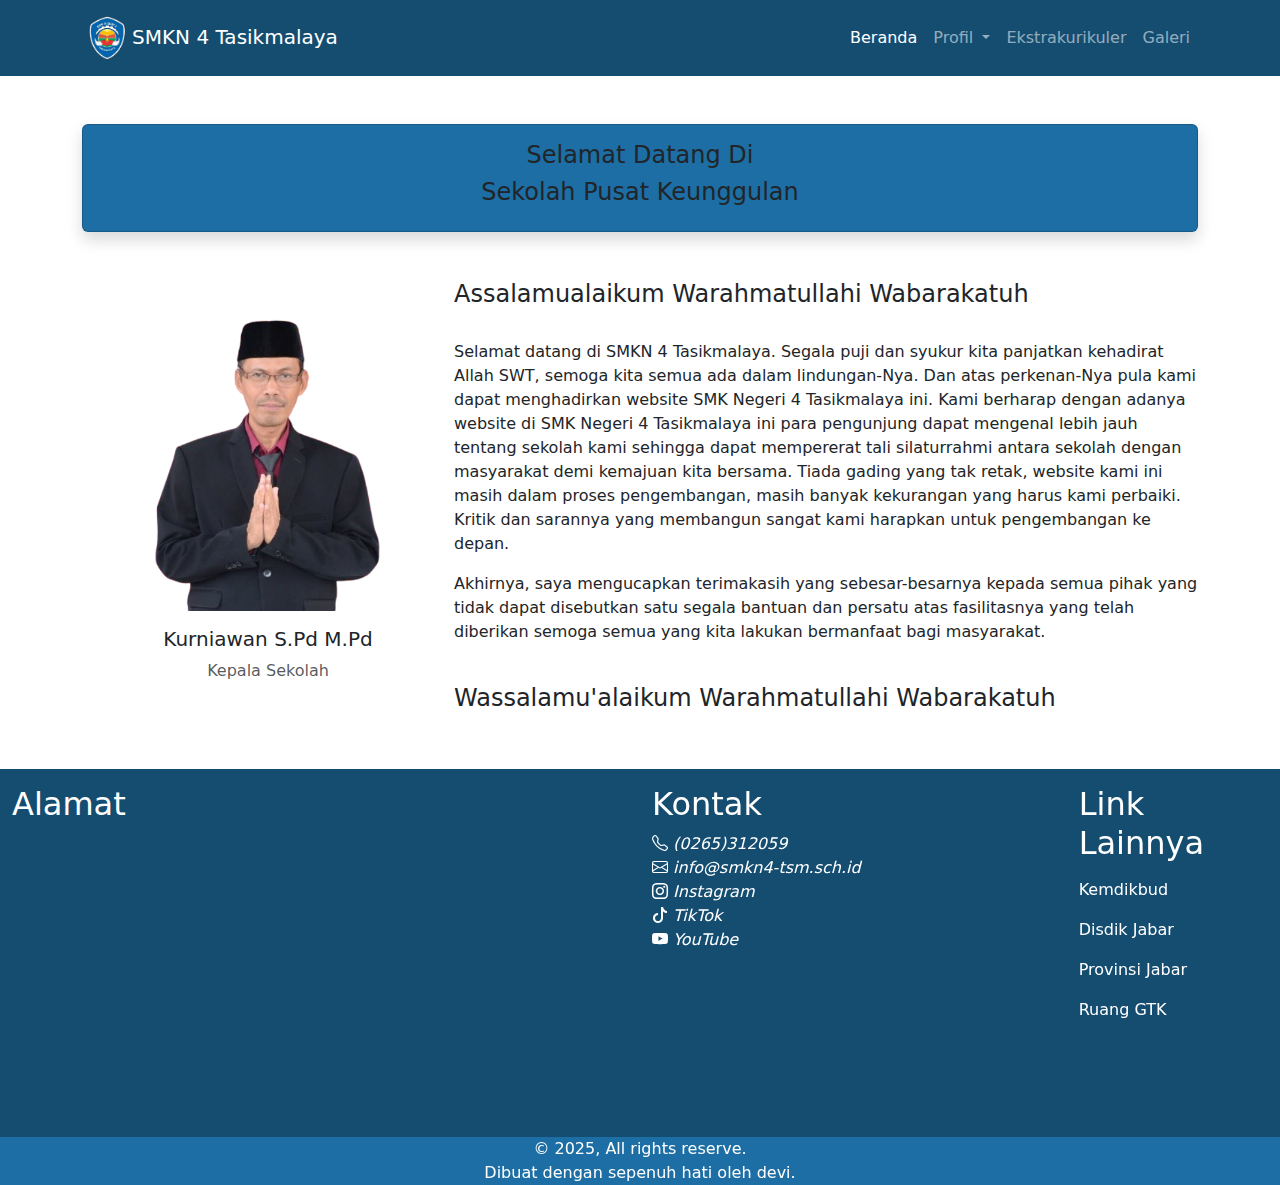
<file: ukk_devi/index.html>
<!DOCTYPE html>
<html lang="en">
<head>
      <meta charset="UTF-8">
      <meta name="viewport" content="width=device-width, initial-scale=1.0">
      <link rel="stylesheet" href="./vendor/bs/bs.min.css">
      <link rel="stylesheet" href="https://cdn.jsdelivr.net/npm/bootstrap-icons@1.13.1/font/bootstrap-icons.min.css">
      <link rel="stylesheet" href="style.css">
      <title>SMK Negeri 4 Tasikmalaya</title>
</head>
<body>
      <!-- SECTION NAVBAR -->
            <nav class="navbar navbar-expand-lg navbar-dark bg-dark sticky-top">
            <div class="container">
            <a class="navbar-brand" href="index.html">
                  <img width="50px" src="image/logonya.png" alt="">SMKN 4 Tasikmalaya</a>
            <button class="navbar-toggler" type="button" data-bs-toggle="collapse" data-bs-target="#navbarNavDropdown" aria-controls="navbarNavDropdown" aria-expanded="false" aria-label="Toggle navigation">
                  <span class="navbar-toggler-icon"></span>
            </button>
            <div class="collapse navbar-collapse" id="navbarNavDropdown">
                  <ul class="navbar-nav ms-auto">
                  <li class="nav-item">
                  <a class="nav-link active" aria-current="page" href="beranda.html">Beranda</a>
                  </li>
                  <li class="nav-item dropdown">
                  <a class="nav-link dropdown-toggle" href="profil.html" id="navbarDropdownMenuLink" role="button" data-bs-toggle="dropdown" aria-expanded="false">
                        Profil
                  </a>
                  <ul class="dropdown-menu" aria-labelledby="navbarDropdownMenuLink">
                        <li><a class="dropdown-item" href="sejarah.html">Sejarah</a></li>
                        <li><a class="dropdown-item" href="vimis.html">Visi & MIsi</a></li>
                  </ul>
                  </li>
                  <li class="nav-item">
                  <a class="nav-link" href="eskul.html">Ekstrakurikuler</a>
                  </li>
                  <li class="nav-item">
                  <a class="nav-link" href="galeri.html">Galeri</a>
                  </li>
                  </ul>
            </div>
            </div>
            </nav>
      <!-- TUTUP SECTION NAVBAR -->

      <div class="container mt-5">
      <!-- SECTION SAMBUTAN -->
       <div class="card card-profil text-center shadow">
        <div class="card-body">
            <h4 class="card-title">Selamat Datang Di</h4>
            <h4 class="card-title">Sekolah Pusat Keunggulan</h4>
        </div>
        </div>
      <!-- TUTUP SECTION SAMBUTAN -->
       
      <!-- SECTION ISI SAMBUTAN -->
            <div class="row g-0 mt-5">
            <div class="col-md-4 text-center">
                  <img src="image/kepsek1.png" class="img-fluid rounded-start mb-3 mt-3" alt="..." width="300px">
                  <h5>Kurniawan S.Pd M.Pd</h5>
                  <p class="text-muted">Kepala Sekolah</p>
            </div>
            <div class="col-md-8">
                  <div class="card-body">
                  <h4>Assalamualaikum Warahmatullahi Wabarakatuh</h4> <br>
                  <p class="card-text">Selamat datang di SMKN 4 Tasikmalaya. Segala puji dan syukur kita panjatkan kehadirat Allah SWT, semoga kita semua ada dalam lindungan-Nya. Dan atas perkenan-Nya pula kami dapat menghadirkan website SMK Negeri 4 Tasikmalaya ini. Kami berharap dengan adanya website di SMK Negeri 4 Tasikmalaya ini para pengunjung dapat mengenal lebih jauh tentang sekolah kami sehingga dapat mempererat tali silaturrahmi antara sekolah dengan masyarakat demi kemajuan kita bersama. Tiada gading yang tak retak, website kami ini masih dalam proses pengembangan, masih banyak kekurangan yang harus kami perbaiki. Kritik dan sarannya yang membangun sangat kami harapkan untuk pengembangan ke depan.</p>
                  <p class="card-text">Akhirnya, saya mengucapkan terimakasih yang sebesar-besarnya kepada semua pihak yang tidak dapat disebutkan satu segala bantuan dan persatu atas fasilitasnya yang telah diberikan semoga semua yang kita lakukan bermanfaat bagi masyarakat. </p> <br>
                  <h4>Wassalamu'alaikum Warahmatullahi Wabarakatuh</h4>
                  </div>
            </div>
            </div>
      <!-- TUTUP SECTION ISI SAMBUTAN -->
       </div>
       
      <div class="container-fluid">
      <!-- SECTION FOOTER -->
            <footer class="row mt-5  text-white">
                  <div class="col-lg-12">
                        <div class="row mt-3">
                              <div class="col-lg-6">
                                    <h2>Alamat</h2>
                                    <iframe src="https://www.google.com/maps/embed?pb=!1m18!1m12!1m3!1d3957.213116362029!2d108.25189907500041!3d-7.329945292678408!2m3!1f0!2f0!3f0!3m2!1i1024!2i768!4f13.1!3m3!1m2!1s0x2e6f59eeb6bda36f%3A0xa9e724a275da6c2d!2sSMK%20Negeri%204%20Tasikmalaya!5e0!3m2!1sid!2sid!4v1755758737455!5m2!1sid!2sid" width="500" height="250" style="border:0;" allowfullscreen="" loading="lazy" referrerpolicy="no-referrer-when-downgrade"></iframe>
                              </div>
                              <div class="col-lg-4">
                                    <h2>Kontak</h2>
                                    <a class="nav-link" href=""><i class="bi bi-telephone"> (0265)312059</i></a>
                                    <a class="nav-link" href=""><i class="bi bi-envelope"> info@smkn4-tsm.sch.id</i></a>
                                    <a class="nav-link" href="https://www.instagram.com/smkn4tsmofficial?igsh=MW94NmtlenB3NHcyNA=="><i class="bi bi-instagram"> Instagram</i></a>
                                    <a class="nav-link" href="https://www.tiktok.com/@smkn4tasikmalaya?_t=ZS-8z3YUwg8VGP&_r=1"><i class="bi bi-tiktok"> TikTok</i></a>
                                    <a class="nav-link" href="https://youtube.com/@smkn4tasikmalayamediaoffic704?si=CXvBo0l5iSKx5Oj6"><i class="bi bi-youtube"> YouTube</i></a>
                              </div>
                              <div class="col-lg-2">
                                    <h2>Link Lainnya</h2>
                                    <ul class="navbar-nav">
                                          <li><a class="nav-link" href="https://kemendikdasmen.go.id/">Kemdikbud</a></li>
                                          <li><a class="nav-link" href="https://disdik.jabarprov.go.id/">Disdik Jabar</a></li>
                                          <li><a class="nav-link" href="https://provjabar.org/">Provinsi Jabar</a></li>
                                          <li><a class="nav-link" href="https://guru.kemdikbud.go.id/">Ruang GTK</a></li>
                                    </ul>
                              </div>
                        </div>
                        <div class="row mt-5 footer-bottom">
                              <div class="col-lg-12">
                                    <div class="text-center text-mute">
                                          &copy; 2025, All rights reserve. <br>
                                          Dibuat dengan sepenuh hati oleh devi.
                                    </div>
                              </div>
                        </div>
                  </div>
            </footer>
      <!-- TUTUP SECTION FOOTER -->
       </div>

      <script src="https://cdn.jsdelivr.net/npm/bootstrap@5.3.7/dist/js/bootstrap.bundle.min.js" integrity="sha384-ndDqU0Gzau9qJ1lfW4pNLlhNTkCfHzAVBReH9diLvGRem5+R9g2FzA8ZGN954O5Q" crossorigin="anonymous"></script>
</body>
</html>
</file>
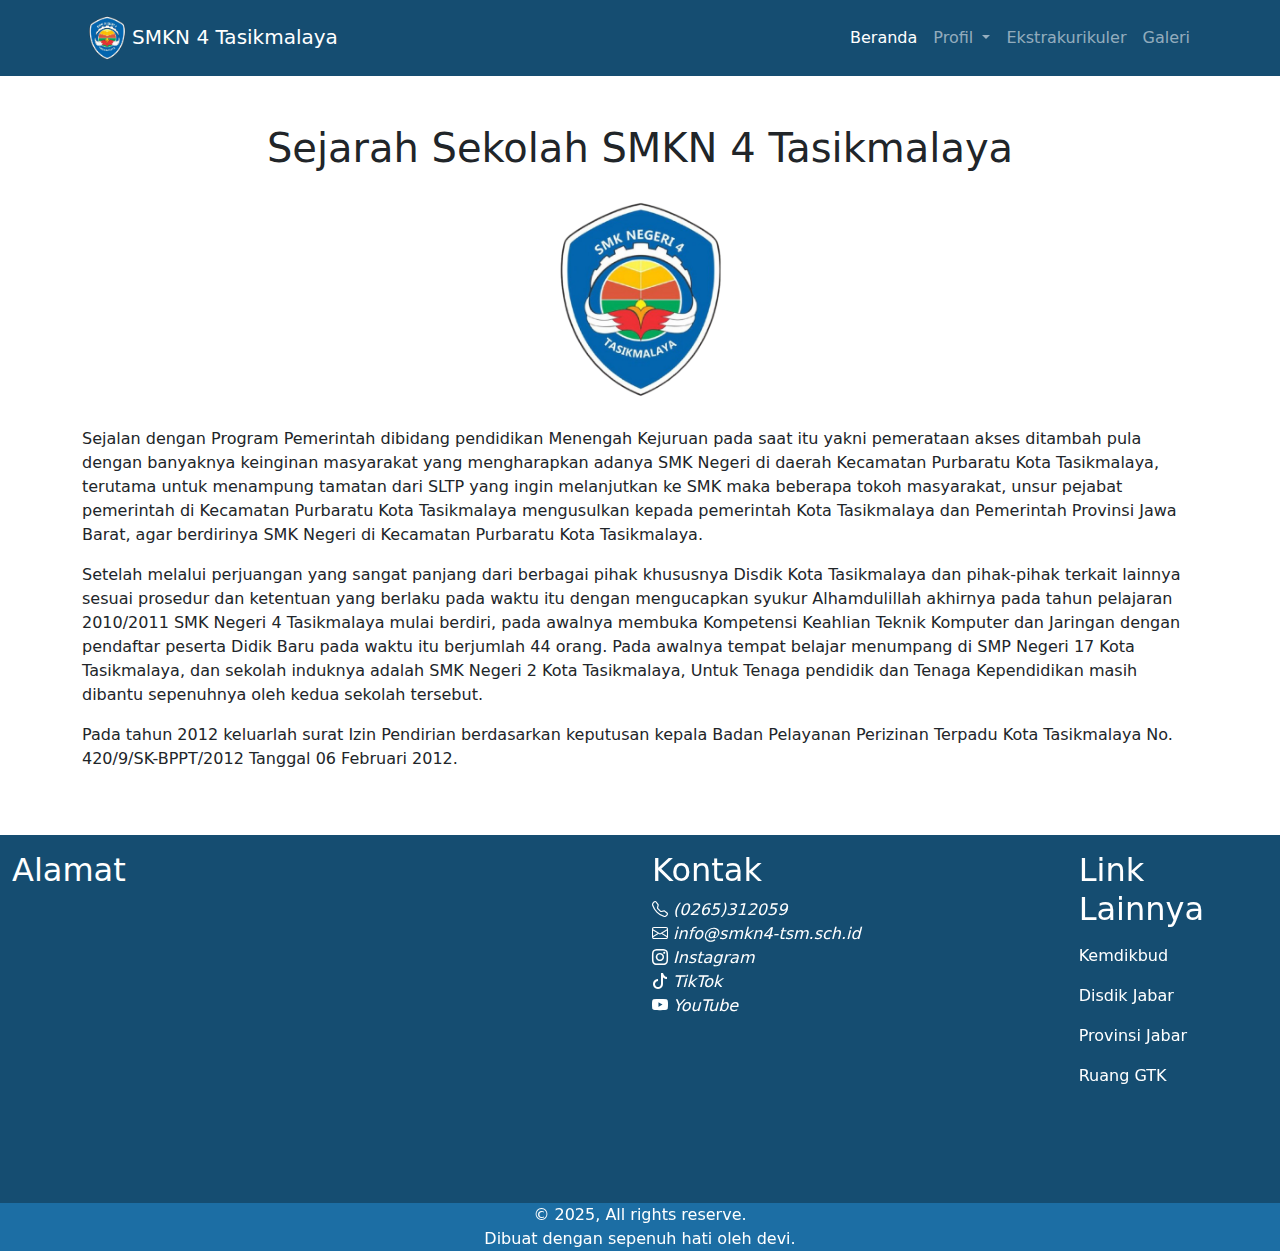
<file: ukk_devi/sejarah.html>
<!DOCTYPE html>
<html lang="en">
<head>
      <meta charset="UTF-8">
      <meta name="viewport" content="width=device-width, initial-scale=1.0">
      <link rel="stylesheet" href="./vendor/bs/bs.min.css">
      <link rel="stylesheet" href="https://cdn.jsdelivr.net/npm/bootstrap-icons@1.13.1/font/bootstrap-icons.min.css">
      <link rel="stylesheet" href="style.css">
      <title>SMK Negeri 4 Tasikmalaya</title>
</head>
<body>
      <!-- SECTION NAVBAR -->
            <nav class="navbar navbar-expand-lg navbar-dark bg-dark sticky-top">
            <div class="container">
            <a class="navbar-brand" href="index.html">
                  <img width="50px" src="image/logonya.png" alt="">SMKN 4 Tasikmalaya</a>
            <button class="navbar-toggler" type="button" data-bs-toggle="collapse" data-bs-target="#navbarNavDropdown" aria-controls="navbarNavDropdown" aria-expanded="false" aria-label="Toggle navigation">
                  <span class="navbar-toggler-icon"></span>
            </button>
            <div class="collapse navbar-collapse" id="navbarNavDropdown">
                  <ul class="navbar-nav ms-auto">
                  <li class="nav-item">
                  <a class="nav-link active" aria-current="page" href="beranda.html">Beranda</a>
                  </li>
                  <li class="nav-item dropdown">
                  <a class="nav-link dropdown-toggle" href="profil.html" id="navbarDropdownMenuLink" role="button" data-bs-toggle="dropdown" aria-expanded="false">
                        Profil
                  </a>
                  <ul class="dropdown-menu" aria-labelledby="navbarDropdownMenuLink">
                        <li><a class="dropdown-item" href="sejarah.html">Sejarah</a></li>
                        <li><a class="dropdown-item" href="vimis.html">Visi & MIsi</a></li>
                  </ul>
                  </li>
                  <li class="nav-item">
                  <a class="nav-link" href="eskul.html">Ekstrakurikuler</a>
                  </li>
                  <li class="nav-item">
                  <a class="nav-link" href="galeri.html">Galeri</a>
                  </li>
                  </ul>
            </div>
            </div>
            </nav>
      <!-- TUTUP SECTION NAVBAR -->

      <div class="container mt-5">
      <!-- SECTION SEJARAH -->
        <div class="text-center">
            <h1 class="card-title">Sejarah Sekolah SMKN 4 Tasikmalaya</h1>
            <img width="20%" src="image/logonya.png" alt="" class="mt-3">
        </div>
      <!-- TUTUP SECTION SEJARAH -->
       
      <!-- SECTION ISI SEJARAH -->
       <div class="row mt-3">
        <div class="col-lg-12">
                        <p>Sejalan dengan Program Pemerintah dibidang pendidikan Menengah Kejuruan pada saat itu yakni pemerataan akses ditambah pula dengan banyaknya keinginan masyarakat yang mengharapkan adanya SMK Negeri di daerah Kecamatan Purbaratu Kota  Tasikmalaya, terutama untuk menampung tamatan dari SLTP yang ingin melanjutkan ke SMK maka beberapa tokoh masyarakat, unsur pejabat pemerintah di Kecamatan Purbaratu Kota Tasikmalaya mengusulkan kepada pemerintah Kota Tasikmalaya dan Pemerintah Provinsi Jawa Barat, agar berdirinya SMK Negeri di Kecamatan Purbaratu Kota Tasikmalaya.</p>
                        <p>Setelah melalui perjuangan yang sangat panjang dari berbagai pihak khususnya Disdik Kota Tasikmalaya dan pihak-pihak terkait lainnya sesuai prosedur dan ketentuan yang berlaku pada waktu itu dengan mengucapkan syukur Alhamdulillah akhirnya pada tahun pelajaran 2010/2011 SMK Negeri 4 Tasikmalaya mulai berdiri, pada awalnya membuka Kompetensi Keahlian Teknik Komputer dan Jaringan dengan pendaftar peserta Didik Baru pada waktu itu berjumlah 44 orang. Pada awalnya tempat belajar menumpang di SMP Negeri 17 Kota Tasikmalaya, dan sekolah induknya adalah SMK Negeri 2 Kota Tasikmalaya, Untuk Tenaga pendidik dan Tenaga Kependidikan masih dibantu sepenuhnya oleh kedua sekolah tersebut.</p>
                        <p>Pada tahun 2012 keluarlah surat Izin Pendirian berdasarkan keputusan kepala Badan Pelayanan Perizinan Terpadu Kota Tasikmalaya No. 420/9/SK-BPPT/2012 Tanggal 06 Februari 2012.</p>
        </div>
       </div>
      <!-- TUTUP SECTION ISI SEJARAH -->
       </div>
       
      <div class="container-fluid">
      <!-- SECTION FOOTER -->
            <footer class="row mt-5 text-white">
                  <div class="col-lg-12">
                        <div class="row mt-3">
                              <div class="col-lg-6">
                                    <h2>Alamat</h2>
                                    <iframe src="https://www.google.com/maps/embed?pb=!1m18!1m12!1m3!1d3957.213116362029!2d108.25189907500041!3d-7.329945292678408!2m3!1f0!2f0!3f0!3m2!1i1024!2i768!4f13.1!3m3!1m2!1s0x2e6f59eeb6bda36f%3A0xa9e724a275da6c2d!2sSMK%20Negeri%204%20Tasikmalaya!5e0!3m2!1sid!2sid!4v1755758737455!5m2!1sid!2sid" width="500" height="250" style="border:0;" allowfullscreen="" loading="lazy" referrerpolicy="no-referrer-when-downgrade"></iframe>
                              </div>
                              <div class="col-lg-4">
                                    <h2>Kontak</h2>
                                    <a class="nav-link" href=""><i class="bi bi-telephone"> (0265)312059</i></a>
                                    <a class="nav-link" href=""><i class="bi bi-envelope"> info@smkn4-tsm.sch.id</i></a>
                                    <a class="nav-link" href="https://www.instagram.com/smkn4tsmofficial?igsh=MW94NmtlenB3NHcyNA=="><i class="bi bi-instagram"> Instagram</i></a>
                                    <a class="nav-link" href="https://www.tiktok.com/@smkn4tasikmalaya?_t=ZS-8z3YUwg8VGP&_r=1"><i class="bi bi-tiktok"> TikTok</i></a>
                                    <a class="nav-link" href="https://youtube.com/@smkn4tasikmalayamediaoffic704?si=CXvBo0l5iSKx5Oj6"><i class="bi bi-youtube"> YouTube</i></a>
                              </div>
                              <div class="col-lg-2">
                                    <h2>Link Lainnya</h2>
                                    <ul class="navbar-nav">
                                          <li><a class="nav-link" href="https://kemendikdasmen.go.id/">Kemdikbud</a></li>
                                          <li><a class="nav-link" href="https://disdik.jabarprov.go.id/">Disdik Jabar</a></li>
                                          <li><a class="nav-link" href="https://provjabar.org/">Provinsi Jabar</a></li>
                                          <li><a class="nav-link" href="https://guru.kemdikbud.go.id/">Ruang GTK</a></li>
                                    </ul>
                              </div>
                        </div>
                        <div class="row mt-5 footer-bottom">
                              <div class="col-lg-12">
                                    <div class="text-center text-mute">
                                          &copy; 2025, All rights reserve. <br>
                                          Dibuat dengan sepenuh hati oleh devi.
                                    </div>
                              </div>
                        </div>
                  </div>
            </footer>
      <!-- TUTUP SECTION FOOTER -->
       </div>

      <script src="https://cdn.jsdelivr.net/npm/bootstrap@5.3.7/dist/js/bootstrap.bundle.min.js" integrity="sha384-ndDqU0Gzau9qJ1lfW4pNLlhNTkCfHzAVBReH9diLvGRem5+R9g2FzA8ZGN954O5Q" crossorigin="anonymous"></script>
</body>
</html>
</file>
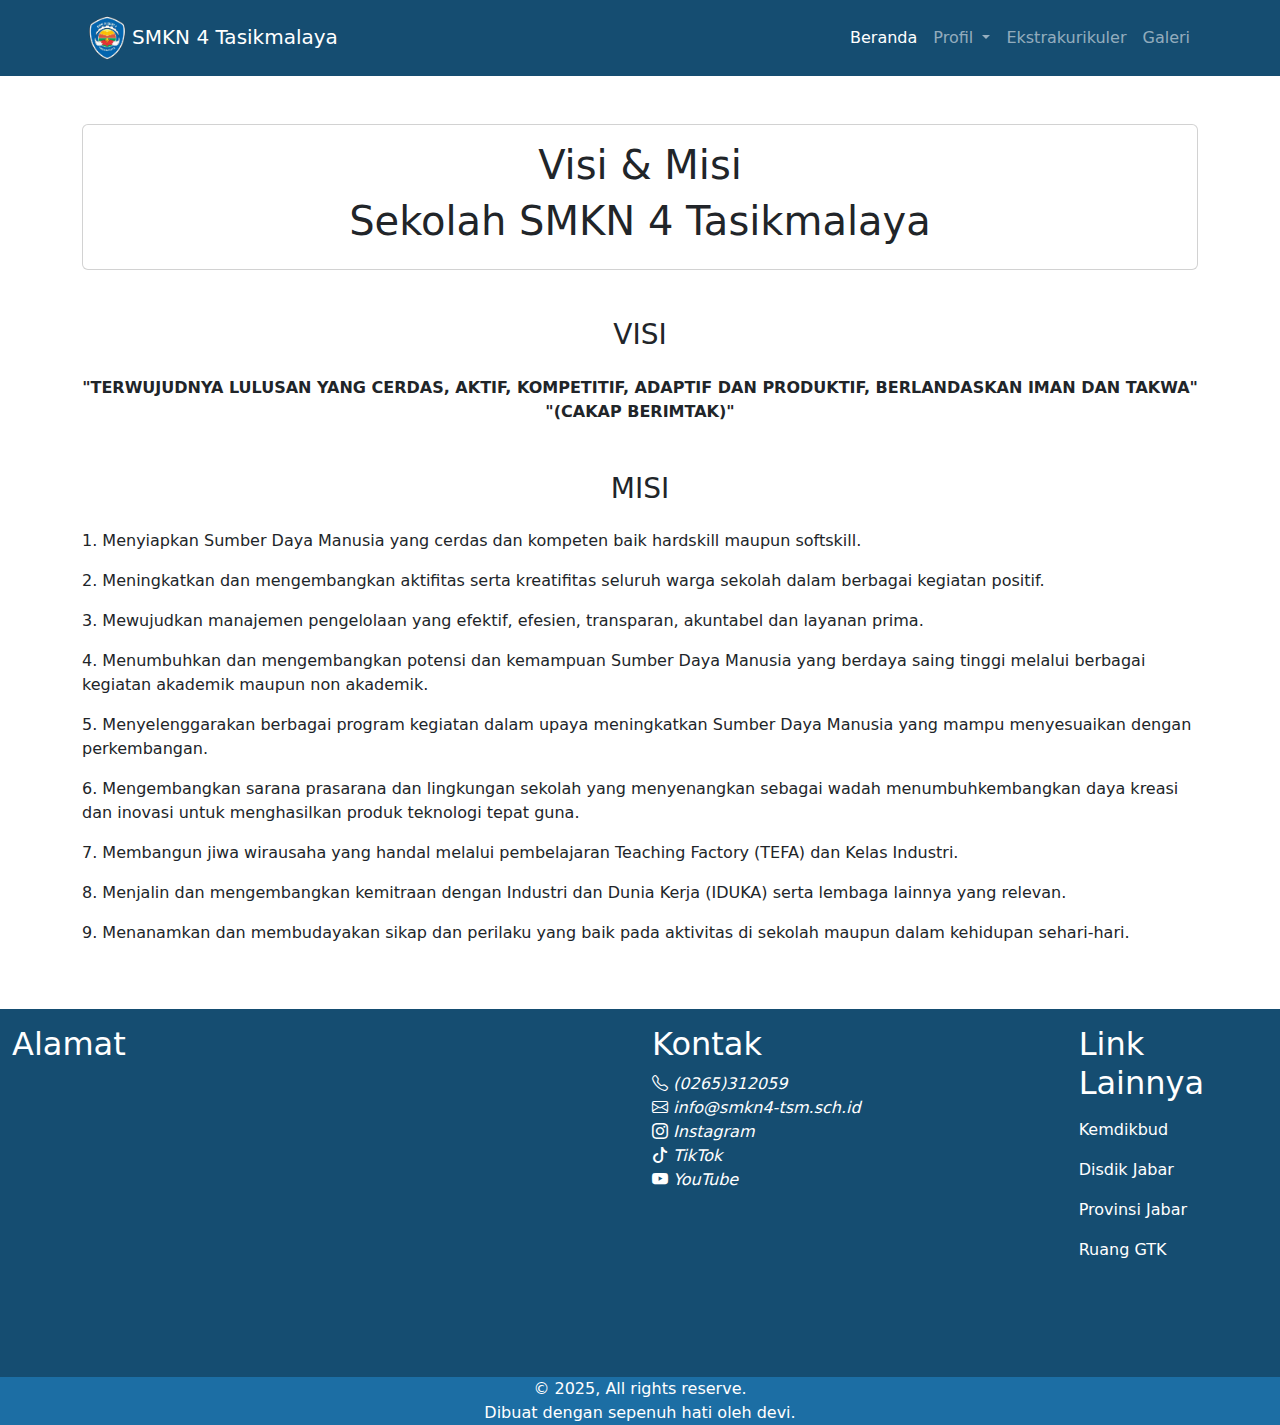
<file: ukk_devi/vimis.html>
<!DOCTYPE html>
<html lang="en">
<head>
      <meta charset="UTF-8">
      <meta name="viewport" content="width=device-width, initial-scale=1.0">
      <link rel="stylesheet" href="./vendor/bs/bs.min.css">
      <link rel="stylesheet" href="https://cdn.jsdelivr.net/npm/bootstrap-icons@1.13.1/font/bootstrap-icons.min.css">
      <link rel="stylesheet" href="style.css">
      <title>SMK Negeri 4 Tasikmalaya</title>
</head>
<body>
      <!-- SECTION NAVBAR -->
            <nav class="navbar navbar-expand-lg navbar-dark bg-dark sticky-top">
            <div class="container">
            <a class="navbar-brand" href="index.html">
                  <img width="50px" src="image/logonya.png" alt="">SMKN 4 Tasikmalaya</a>
            <button class="navbar-toggler" type="button" data-bs-toggle="collapse" data-bs-target="#navbarNavDropdown" aria-controls="navbarNavDropdown" aria-expanded="false" aria-label="Toggle navigation">
                  <span class="navbar-toggler-icon"></span>
            </button>
            <div class="collapse navbar-collapse" id="navbarNavDropdown">
                  <ul class="navbar-nav ms-auto">
                  <li class="nav-item">
                  <a class="nav-link active" aria-current="page" href="beranda.html">Beranda</a>
                  </li>
                  <li class="nav-item dropdown">
                  <a class="nav-link dropdown-toggle" href="profil.html" id="navbarDropdownMenuLink" role="button" data-bs-toggle="dropdown" aria-expanded="false">
                        Profil
                  </a>
                  <ul class="dropdown-menu" aria-labelledby="navbarDropdownMenuLink">
                        <li><a class="dropdown-item" href="sejarah.html">Sejarah</a></li>
                        <li><a class="dropdown-item" href="vimis.html">Visi & MIsi</a></li>
                  </ul>
                  </li>
                  <li class="nav-item">
                  <a class="nav-link" href="eskul.html">Ekstrakurikuler</a>
                  </li>
                  <li class="nav-item">
                  <a class="nav-link" href="galeri.html">Galeri</a>
                  </li>
                  </ul>
            </div>
            </div>
            </nav>
      <!-- TUTUP SECTION NAVBAR -->

      <div class="container mt-5">
      <!-- SECTION VIMIS -->
       <div class="card text-center">
        <div class="card-body">
            <h1 class="card-title">Visi & Misi</h1>
            <h1 class="card-title">Sekolah SMKN 4 Tasikmalaya</h1>
        </div>
        </div>
      <!-- TUTUP SECTION VIMIS -->
       
      <!-- SECTION ISI VIMIS -->
       <div class="row mt-5">
        <div class="col-lg-12">
                  <div class="card-body text-center">
                        <h3>VISI</h3>
                        <p class="fw-bold mt-4">"TERWUJUDNYA LULUSAN YANG CERDAS, AKTIF, KOMPETITIF, ADAPTIF DAN PRODUKTIF, BERLANDASKAN IMAN DAN TAKWA"
"(CAKAP BERIMTAK)"</p>
                  </div>
                  <div class="card-body mt-5">
                    <h3 class="text-center">MISI</h3>
                    <p class="mt-4">1. Menyiapkan Sumber Daya Manusia yang cerdas dan kompeten baik hardskill maupun softskill.</p>
                    <p>2. Meningkatkan dan mengembangkan aktifitas serta kreatifitas seluruh warga sekolah dalam berbagai kegiatan positif.</p>
                    <p>3. Mewujudkan manajemen pengelolaan yang efektif, efesien, transparan, akuntabel dan layanan prima.</p>
                    <p>4. Menumbuhkan dan mengembangkan potensi dan kemampuan Sumber Daya Manusia yang berdaya saing tinggi melalui berbagai kegiatan akademik maupun non akademik.</p>
                    <p>5. Menyelenggarakan berbagai program kegiatan dalam upaya meningkatkan Sumber Daya Manusia yang mampu menyesuaikan dengan perkembangan.</p>
                    <p>6. Mengembangkan sarana prasarana dan lingkungan sekolah yang menyenangkan sebagai wadah menumbuhkembangkan daya kreasi dan inovasi untuk menghasilkan produk teknologi tepat guna.</p>
                    <p>7. Membangun jiwa wirausaha yang handal melalui pembelajaran Teaching Factory (TEFA) dan Kelas Industri.</p>
                    <p>8. Menjalin dan mengembangkan kemitraan dengan Industri dan Dunia Kerja (IDUKA) serta lembaga lainnya yang relevan.</p>
                    <p>9. Menanamkan dan membudayakan sikap dan perilaku yang baik pada aktivitas di sekolah maupun dalam kehidupan sehari-hari.</p>
                  </div>
        </div>
       </div>
      <!-- TUTUP SECTION ISI VIMIS -->
       </div>
       
      <div class="container-fluid">
      <!-- SECTION FOOTER -->
            <footer class="row mt-5 text-white">
                  <div class="col-lg-12">
                        <div class="row mt-3">
                              <div class="col-lg-6">
                                    <h2>Alamat</h2>
                                    <iframe src="https://www.google.com/maps/embed?pb=!1m18!1m12!1m3!1d3957.213116362029!2d108.25189907500041!3d-7.329945292678408!2m3!1f0!2f0!3f0!3m2!1i1024!2i768!4f13.1!3m3!1m2!1s0x2e6f59eeb6bda36f%3A0xa9e724a275da6c2d!2sSMK%20Negeri%204%20Tasikmalaya!5e0!3m2!1sid!2sid!4v1755758737455!5m2!1sid!2sid" width="500" height="250" style="border:0;" allowfullscreen="" loading="lazy" referrerpolicy="no-referrer-when-downgrade"></iframe>
                              </div>
                              <div class="col-lg-4">
                                    <h2>Kontak</h2>
                                    <a class="nav-link" href=""><i class="bi bi-telephone"> (0265)312059</i></a>
                                    <a class="nav-link" href=""><i class="bi bi-envelope"> info@smkn4-tsm.sch.id</i></a>
                                    <a class="nav-link" href="https://www.instagram.com/smkn4tsmofficial?igsh=MW94NmtlenB3NHcyNA=="><i class="bi bi-instagram"> Instagram</i></a>
                                    <a class="nav-link" href="https://www.tiktok.com/@smkn4tasikmalaya?_t=ZS-8z3YUwg8VGP&_r=1"><i class="bi bi-tiktok"> TikTok</i></a>
                                    <a class="nav-link" href="https://youtube.com/@smkn4tasikmalayamediaoffic704?si=CXvBo0l5iSKx5Oj6"><i class="bi bi-youtube"> YouTube</i></a>
                              </div>
                              <div class="col-lg-2">
                                    <h2>Link Lainnya</h2>
                                    <ul class="navbar-nav">
                                          <li><a class="nav-link" href="https://kemendikdasmen.go.id/">Kemdikbud</a></li>
                                          <li><a class="nav-link" href="https://disdik.jabarprov.go.id/">Disdik Jabar</a></li>
                                          <li><a class="nav-link" href="https://provjabar.org/">Provinsi Jabar</a></li>
                                          <li><a class="nav-link" href="https://guru.kemdikbud.go.id/">Ruang GTK</a></li>
                                    </ul>
                              </div>
                        </div>
                        <div class="row mt-5 footer-bottom">
                              <div class="col-lg-12">
                                    <div class="text-center text-mute">
                                          &copy; 2025, All rights reserve. <br>
                                          Dibuat dengan sepenuh hati oleh devi.
                                    </div>
                              </div>
                        </div>
                  </div>
            </footer>
      <!-- TUTUP SECTION FOOTER -->
       </div>

      <script src="https://cdn.jsdelivr.net/npm/bootstrap@5.3.7/dist/js/bootstrap.bundle.min.js" integrity="sha384-ndDqU0Gzau9qJ1lfW4pNLlhNTkCfHzAVBReH9diLvGRem5+R9g2FzA8ZGN954O5Q" crossorigin="anonymous"></script>
</body>
</html>
</file>
<file: ukk_devi/style.css>
.card-profil {
    background-color: #1C6EA4;
}

.navbar {
    background-color: #154D71 !important;
}

footer {
    background-color: #154D71;
}

.footer-bottom {
    background-color: #1C6EA4;
}

.card-hover {
    transition: transform 0.3s ease, background-color 0.3s ease;
    cursor: pointer;
  }

  .card-hover:hover {
    background-color: #1C6EA4;
    transform: scale(1.05);
    color: #fff; /* warna teks agar lebih kontras */
  }

.card-hover1 {
    transition: transform 0.3s ease, background-color 0.3s ease;
    cursor: pointer;
  }

  .card-hover1:hover {
    box-shadow: 0 8px 20px rgba(0, 0, 0, 0.3);
    transform: scale(1);
    color: #000000; /* warna teks agar lebih kontras */
  }

.image-scroll-container {
    overflow-x: auto;
    white-space: nowrap;
    padding-bottom: 10px;
  }

  .image-scroll-container::-webkit-scrollbar {
    height: 8px;
  }

  .image-scroll-container::-webkit-scrollbar-thumb {
    background: #ccc;
    border-radius: 4px;
  }

  .img-hover-effect {
    transition: transform 0.3s ease, box-shadow 0.3s ease;
    cursor: pointer;
  }

  .img-hover-effect:hover {
    transform: scale(1.05);
    box-shadow: 0 10px 25px rgba(0, 0, 0, 0.3);
  }

  /* Untuk membuat gambar tidak pecah saat inline-block */
  .col-lg-2 {
    vertical-align: top;
  }

.card-hover2 {
    transition: transform 0.3s ease, background-color 0.3s ease;
    cursor: pointer;
  }

  .card-hover2:hover {
    background-color: #67C090;
    transform: scale(1.05);
    color: #fff; /* warna teks agar lebih kontras */
  }

.card-hover3 {
    transition: transform 0.3s ease, background-color 0.3s ease;
    cursor: pointer;
  }

.card-hover3:hover {
    background-color: #1C6EA4;
    transform: scale(1.05);
    color: #fff; /* warna teks agar lebih kontras */
  }

.card-hover4 {
    transition: transform 0.3s ease, background-color 0.3s ease;
    cursor: pointer;
  }

.card-hover4:hover {
    background-color: #FF7777;
    transform: scale(1.05);
    color: #fff; /* warna teks agar lebih kontras */
  }
</file>
<file: ukk_devi/vendor/bs/bs.min.css>
@charset "UTF-8";/*!
 * Bootstrap  v5.3.7 (https://getbootstrap.com/)
 * Copyright 2011-2025 The Bootstrap Authors
 * Licensed under MIT (https://github.com/twbs/bootstrap/blob/main/LICENSE)
 */:root,[data-bs-theme=light]{--bs-blue:#0d6efd;--bs-indigo:#6610f2;--bs-purple:#6f42c1;--bs-pink:#d63384;--bs-red:#dc3545;--bs-orange:#fd7e14;--bs-yellow:#ffc107;--bs-green:#198754;--bs-teal:#20c997;--bs-cyan:#0dcaf0;--bs-black:#000;--bs-white:#fff;--bs-gray:#6c757d;--bs-gray-dark:#343a40;--bs-gray-100:#f8f9fa;--bs-gray-200:#e9ecef;--bs-gray-300:#dee2e6;--bs-gray-400:#ced4da;--bs-gray-500:#adb5bd;--bs-gray-600:#6c757d;--bs-gray-700:#495057;--bs-gray-800:#343a40;--bs-gray-900:#212529;--bs-primary:#0d6efd;--bs-secondary:#6c757d;--bs-success:#198754;--bs-info:#0dcaf0;--bs-warning:#ffc107;--bs-danger:#dc3545;--bs-light:#f8f9fa;--bs-dark:#212529;--bs-primary-rgb:13,110,253;--bs-secondary-rgb:108,117,125;--bs-success-rgb:25,135,84;--bs-info-rgb:13,202,240;--bs-warning-rgb:255,193,7;--bs-danger-rgb:220,53,69;--bs-light-rgb:248,249,250;--bs-dark-rgb:33,37,41;--bs-primary-text-emphasis:#052c65;--bs-secondary-text-emphasis:#2b2f32;--bs-success-text-emphasis:#0a3622;--bs-info-text-emphasis:#055160;--bs-warning-text-emphasis:#664d03;--bs-danger-text-emphasis:#58151c;--bs-light-text-emphasis:#495057;--bs-dark-text-emphasis:#495057;--bs-primary-bg-subtle:#cfe2ff;--bs-secondary-bg-subtle:#e2e3e5;--bs-success-bg-subtle:#d1e7dd;--bs-info-bg-subtle:#cff4fc;--bs-warning-bg-subtle:#fff3cd;--bs-danger-bg-subtle:#f8d7da;--bs-light-bg-subtle:#fcfcfd;--bs-dark-bg-subtle:#ced4da;--bs-primary-border-subtle:#9ec5fe;--bs-secondary-border-subtle:#c4c8cb;--bs-success-border-subtle:#a3cfbb;--bs-info-border-subtle:#9eeaf9;--bs-warning-border-subtle:#ffe69c;--bs-danger-border-subtle:#f1aeb5;--bs-light-border-subtle:#e9ecef;--bs-dark-border-subtle:#adb5bd;--bs-white-rgb:255,255,255;--bs-black-rgb:0,0,0;--bs-font-sans-serif:system-ui,-apple-system,"Segoe UI",Roboto,"Helvetica Neue","Noto Sans","Liberation Sans",Arial,sans-serif,"Apple Color Emoji","Segoe UI Emoji","Segoe UI Symbol","Noto Color Emoji";--bs-font-monospace:SFMono-Regular,Menlo,Monaco,Consolas,"Liberation Mono","Courier New",monospace;--bs-gradient:linear-gradient(180deg, rgba(255, 255, 255, 0.15), rgba(255, 255, 255, 0));--bs-body-font-family:var(--bs-font-sans-serif);--bs-body-font-size:1rem;--bs-body-font-weight:400;--bs-body-line-height:1.5;--bs-body-color:#212529;--bs-body-color-rgb:33,37,41;--bs-body-bg:#fff;--bs-body-bg-rgb:255,255,255;--bs-emphasis-color:#000;--bs-emphasis-color-rgb:0,0,0;--bs-secondary-color:rgba(33, 37, 41, 0.75);--bs-secondary-color-rgb:33,37,41;--bs-secondary-bg:#e9ecef;--bs-secondary-bg-rgb:233,236,239;--bs-tertiary-color:rgba(33, 37, 41, 0.5);--bs-tertiary-color-rgb:33,37,41;--bs-tertiary-bg:#f8f9fa;--bs-tertiary-bg-rgb:248,249,250;--bs-heading-color:inherit;--bs-link-color:#0d6efd;--bs-link-color-rgb:13,110,253;--bs-link-decoration:underline;--bs-link-hover-color:#0a58ca;--bs-link-hover-color-rgb:10,88,202;--bs-code-color:#d63384;--bs-highlight-color:#212529;--bs-highlight-bg:#fff3cd;--bs-border-width:1px;--bs-border-style:solid;--bs-border-color:#dee2e6;--bs-border-color-translucent:rgba(0, 0, 0, 0.175);--bs-border-radius:0.375rem;--bs-border-radius-sm:0.25rem;--bs-border-radius-lg:0.5rem;--bs-border-radius-xl:1rem;--bs-border-radius-xxl:2rem;--bs-border-radius-2xl:var(--bs-border-radius-xxl);--bs-border-radius-pill:50rem;--bs-box-shadow:0 0.5rem 1rem rgba(0, 0, 0, 0.15);--bs-box-shadow-sm:0 0.125rem 0.25rem rgba(0, 0, 0, 0.075);--bs-box-shadow-lg:0 1rem 3rem rgba(0, 0, 0, 0.175);--bs-box-shadow-inset:inset 0 1px 2px rgba(0, 0, 0, 0.075);--bs-focus-ring-width:0.25rem;--bs-focus-ring-opacity:0.25;--bs-focus-ring-color:rgba(13, 110, 253, 0.25);--bs-form-valid-color:#198754;--bs-form-valid-border-color:#198754;--bs-form-invalid-color:#dc3545;--bs-form-invalid-border-color:#dc3545}[data-bs-theme=dark]{color-scheme:dark;--bs-body-color:#dee2e6;--bs-body-color-rgb:222,226,230;--bs-body-bg:#212529;--bs-body-bg-rgb:33,37,41;--bs-emphasis-color:#fff;--bs-emphasis-color-rgb:255,255,255;--bs-secondary-color:rgba(222, 226, 230, 0.75);--bs-secondary-color-rgb:222,226,230;--bs-secondary-bg:#343a40;--bs-secondary-bg-rgb:52,58,64;--bs-tertiary-color:rgba(222, 226, 230, 0.5);--bs-tertiary-color-rgb:222,226,230;--bs-tertiary-bg:#2b3035;--bs-tertiary-bg-rgb:43,48,53;--bs-primary-text-emphasis:#6ea8fe;--bs-secondary-text-emphasis:#a7acb1;--bs-success-text-emphasis:#75b798;--bs-info-text-emphasis:#6edff6;--bs-warning-text-emphasis:#ffda6a;--bs-danger-text-emphasis:#ea868f;--bs-light-text-emphasis:#f8f9fa;--bs-dark-text-emphasis:#dee2e6;--bs-primary-bg-subtle:#031633;--bs-secondary-bg-subtle:#161719;--bs-success-bg-subtle:#051b11;--bs-info-bg-subtle:#032830;--bs-warning-bg-subtle:#332701;--bs-danger-bg-subtle:#2c0b0e;--bs-light-bg-subtle:#343a40;--bs-dark-bg-subtle:#1a1d20;--bs-primary-border-subtle:#084298;--bs-secondary-border-subtle:#41464b;--bs-success-border-subtle:#0f5132;--bs-info-border-subtle:#087990;--bs-warning-border-subtle:#997404;--bs-danger-border-subtle:#842029;--bs-light-border-subtle:#495057;--bs-dark-border-subtle:#343a40;--bs-heading-color:inherit;--bs-link-color:#6ea8fe;--bs-link-hover-color:#8bb9fe;--bs-link-color-rgb:110,168,254;--bs-link-hover-color-rgb:139,185,254;--bs-code-color:#e685b5;--bs-highlight-color:#dee2e6;--bs-highlight-bg:#664d03;--bs-border-color:#495057;--bs-border-color-translucent:rgba(255, 255, 255, 0.15);--bs-form-valid-color:#75b798;--bs-form-valid-border-color:#75b798;--bs-form-invalid-color:#ea868f;--bs-form-invalid-border-color:#ea868f}*,::after,::before{box-sizing:border-box}@media (prefers-reduced-motion:no-preference){:root{scroll-behavior:smooth}}body{margin:0;font-family:var(--bs-body-font-family);font-size:var(--bs-body-font-size);font-weight:var(--bs-body-font-weight);line-height:var(--bs-body-line-height);color:var(--bs-body-color);text-align:var(--bs-body-text-align);background-color:var(--bs-body-bg);-webkit-text-size-adjust:100%;-webkit-tap-highlight-color:transparent}hr{margin:1rem 0;color:inherit;border:0;border-top:var(--bs-border-width) solid;opacity:.25}.h1,.h2,.h3,.h4,.h5,.h6,h1,h2,h3,h4,h5,h6{margin-top:0;margin-bottom:.5rem;font-weight:500;line-height:1.2;color:var(--bs-heading-color)}.h1,h1{font-size:calc(1.375rem + 1.5vw)}@media (min-width:1200px){.h1,h1{font-size:2.5rem}}.h2,h2{font-size:calc(1.325rem + .9vw)}@media (min-width:1200px){.h2,h2{font-size:2rem}}.h3,h3{font-size:calc(1.3rem + .6vw)}@media (min-width:1200px){.h3,h3{font-size:1.75rem}}.h4,h4{font-size:calc(1.275rem + .3vw)}@media (min-width:1200px){.h4,h4{font-size:1.5rem}}.h5,h5{font-size:1.25rem}.h6,h6{font-size:1rem}p{margin-top:0;margin-bottom:1rem}abbr[title]{-webkit-text-decoration:underline dotted;text-decoration:underline dotted;cursor:help;-webkit-text-decoration-skip-ink:none;text-decoration-skip-ink:none}address{margin-bottom:1rem;font-style:normal;line-height:inherit}ol,ul{padding-left:2rem}dl,ol,ul{margin-top:0;margin-bottom:1rem}ol ol,ol ul,ul ol,ul ul{margin-bottom:0}dt{font-weight:700}dd{margin-bottom:.5rem;margin-left:0}blockquote{margin:0 0 1rem}b,strong{font-weight:bolder}.small,small{font-size:.875em}.mark,mark{padding:.1875em;color:var(--bs-highlight-color);background-color:var(--bs-highlight-bg)}sub,sup{position:relative;font-size:.75em;line-height:0;vertical-align:baseline}sub{bottom:-.25em}sup{top:-.5em}a{color:rgba(var(--bs-link-color-rgb),var(--bs-link-opacity,1));text-decoration:underline}a:hover{--bs-link-color-rgb:var(--bs-link-hover-color-rgb)}a:not([href]):not([class]),a:not([href]):not([class]):hover{color:inherit;text-decoration:none}code,kbd,pre,samp{font-family:var(--bs-font-monospace);font-size:1em}pre{display:block;margin-top:0;margin-bottom:1rem;overflow:auto;font-size:.875em}pre code{font-size:inherit;color:inherit;word-break:normal}code{font-size:.875em;color:var(--bs-code-color);word-wrap:break-word}a>code{color:inherit}kbd{padding:.1875rem .375rem;font-size:.875em;color:var(--bs-body-bg);background-color:var(--bs-body-color);border-radius:.25rem}kbd kbd{padding:0;font-size:1em}figure{margin:0 0 1rem}img,svg{vertical-align:middle}table{caption-side:bottom;border-collapse:collapse}caption{padding-top:.5rem;padding-bottom:.5rem;color:var(--bs-secondary-color);text-align:left}th{text-align:inherit;text-align:-webkit-match-parent}tbody,td,tfoot,th,thead,tr{border-color:inherit;border-style:solid;border-width:0}label{display:inline-block}button{border-radius:0}button:focus:not(:focus-visible){outline:0}button,input,optgroup,select,textarea{margin:0;font-family:inherit;font-size:inherit;line-height:inherit}button,select{text-transform:none}[role=button]{cursor:pointer}select{word-wrap:normal}select:disabled{opacity:1}[list]:not([type=date]):not([type=datetime-local]):not([type=month]):not([type=week]):not([type=time])::-webkit-calendar-picker-indicator{display:none!important}[type=button],[type=reset],[type=submit],button{-webkit-appearance:button}[type=button]:not(:disabled),[type=reset]:not(:disabled),[type=submit]:not(:disabled),button:not(:disabled){cursor:pointer}::-moz-focus-inner{padding:0;border-style:none}textarea{resize:vertical}fieldset{min-width:0;padding:0;margin:0;border:0}legend{float:left;width:100%;padding:0;margin-bottom:.5rem;line-height:inherit;font-size:calc(1.275rem + .3vw)}@media (min-width:1200px){legend{font-size:1.5rem}}legend+*{clear:left}::-webkit-datetime-edit-day-field,::-webkit-datetime-edit-fields-wrapper,::-webkit-datetime-edit-hour-field,::-webkit-datetime-edit-minute,::-webkit-datetime-edit-month-field,::-webkit-datetime-edit-text,::-webkit-datetime-edit-year-field{padding:0}::-webkit-inner-spin-button{height:auto}[type=search]{-webkit-appearance:textfield;outline-offset:-2px}::-webkit-search-decoration{-webkit-appearance:none}::-webkit-color-swatch-wrapper{padding:0}::-webkit-file-upload-button{font:inherit;-webkit-appearance:button}::file-selector-button{font:inherit;-webkit-appearance:button}output{display:inline-block}iframe{border:0}summary{display:list-item;cursor:pointer}progress{vertical-align:baseline}[hidden]{display:none!important}.lead{font-size:1.25rem;font-weight:300}.display-1{font-weight:300;line-height:1.2;font-size:calc(1.625rem + 4.5vw)}@media (min-width:1200px){.display-1{font-size:5rem}}.display-2{font-weight:300;line-height:1.2;font-size:calc(1.575rem + 3.9vw)}@media (min-width:1200px){.display-2{font-size:4.5rem}}.display-3{font-weight:300;line-height:1.2;font-size:calc(1.525rem + 3.3vw)}@media (min-width:1200px){.display-3{font-size:4rem}}.display-4{font-weight:300;line-height:1.2;font-size:calc(1.475rem + 2.7vw)}@media (min-width:1200px){.display-4{font-size:3.5rem}}.display-5{font-weight:300;line-height:1.2;font-size:calc(1.425rem + 2.1vw)}@media (min-width:1200px){.display-5{font-size:3rem}}.display-6{font-weight:300;line-height:1.2;font-size:calc(1.375rem + 1.5vw)}@media (min-width:1200px){.display-6{font-size:2.5rem}}.list-unstyled{padding-left:0;list-style:none}.list-inline{padding-left:0;list-style:none}.list-inline-item{display:inline-block}.list-inline-item:not(:last-child){margin-right:.5rem}.initialism{font-size:.875em;text-transform:uppercase}.blockquote{margin-bottom:1rem;font-size:1.25rem}.blockquote>:last-child{margin-bottom:0}.blockquote-footer{margin-top:-1rem;margin-bottom:1rem;font-size:.875em;color:#6c757d}.blockquote-footer::before{content:"— "}.img-fluid{max-width:100%;height:auto}.img-thumbnail{padding:.25rem;background-color:var(--bs-body-bg);border:var(--bs-border-width) solid var(--bs-border-color);border-radius:var(--bs-border-radius);max-width:100%;height:auto}.figure{display:inline-block}.figure-img{margin-bottom:.5rem;line-height:1}.figure-caption{font-size:.875em;color:var(--bs-secondary-color)}.container,.container-fluid,.container-lg,.container-md,.container-sm,.container-xl,.container-xxl{--bs-gutter-x:1.5rem;--bs-gutter-y:0;width:100%;padding-right:calc(var(--bs-gutter-x) * .5);padding-left:calc(var(--bs-gutter-x) * .5);margin-right:auto;margin-left:auto}@media (min-width:576px){.container,.container-sm{max-width:540px}}@media (min-width:768px){.container,.container-md,.container-sm{max-width:720px}}@media (min-width:992px){.container,.container-lg,.container-md,.container-sm{max-width:960px}}@media (min-width:1200px){.container,.container-lg,.container-md,.container-sm,.container-xl{max-width:1140px}}@media (min-width:1400px){.container,.container-lg,.container-md,.container-sm,.container-xl,.container-xxl{max-width:1320px}}:root{--bs-breakpoint-xs:0;--bs-breakpoint-sm:576px;--bs-breakpoint-md:768px;--bs-breakpoint-lg:992px;--bs-breakpoint-xl:1200px;--bs-breakpoint-xxl:1400px}.row{--bs-gutter-x:1.5rem;--bs-gutter-y:0;display:flex;flex-wrap:wrap;margin-top:calc(-1 * var(--bs-gutter-y));margin-right:calc(-.5 * var(--bs-gutter-x));margin-left:calc(-.5 * var(--bs-gutter-x))}.row>*{flex-shrink:0;width:100%;max-width:100%;padding-right:calc(var(--bs-gutter-x) * .5);padding-left:calc(var(--bs-gutter-x) * .5);margin-top:var(--bs-gutter-y)}.col{flex:1 0 0}.row-cols-auto>*{flex:0 0 auto;width:auto}.row-cols-1>*{flex:0 0 auto;width:100%}.row-cols-2>*{flex:0 0 auto;width:50%}.row-cols-3>*{flex:0 0 auto;width:33.33333333%}.row-cols-4>*{flex:0 0 auto;width:25%}.row-cols-5>*{flex:0 0 auto;width:20%}.row-cols-6>*{flex:0 0 auto;width:16.66666667%}.col-auto{flex:0 0 auto;width:auto}.col-1{flex:0 0 auto;width:8.33333333%}.col-2{flex:0 0 auto;width:16.66666667%}.col-3{flex:0 0 auto;width:25%}.col-4{flex:0 0 auto;width:33.33333333%}.col-5{flex:0 0 auto;width:41.66666667%}.col-6{flex:0 0 auto;width:50%}.col-7{flex:0 0 auto;width:58.33333333%}.col-8{flex:0 0 auto;width:66.66666667%}.col-9{flex:0 0 auto;width:75%}.col-10{flex:0 0 auto;width:83.33333333%}.col-11{flex:0 0 auto;width:91.66666667%}.col-12{flex:0 0 auto;width:100%}.offset-1{margin-left:8.33333333%}.offset-2{margin-left:16.66666667%}.offset-3{margin-left:25%}.offset-4{margin-left:33.33333333%}.offset-5{margin-left:41.66666667%}.offset-6{margin-left:50%}.offset-7{margin-left:58.33333333%}.offset-8{margin-left:66.66666667%}.offset-9{margin-left:75%}.offset-10{margin-left:83.33333333%}.offset-11{margin-left:91.66666667%}.g-0,.gx-0{--bs-gutter-x:0}.g-0,.gy-0{--bs-gutter-y:0}.g-1,.gx-1{--bs-gutter-x:0.25rem}.g-1,.gy-1{--bs-gutter-y:0.25rem}.g-2,.gx-2{--bs-gutter-x:0.5rem}.g-2,.gy-2{--bs-gutter-y:0.5rem}.g-3,.gx-3{--bs-gutter-x:1rem}.g-3,.gy-3{--bs-gutter-y:1rem}.g-4,.gx-4{--bs-gutter-x:1.5rem}.g-4,.gy-4{--bs-gutter-y:1.5rem}.g-5,.gx-5{--bs-gutter-x:3rem}.g-5,.gy-5{--bs-gutter-y:3rem}@media (min-width:576px){.col-sm{flex:1 0 0}.row-cols-sm-auto>*{flex:0 0 auto;width:auto}.row-cols-sm-1>*{flex:0 0 auto;width:100%}.row-cols-sm-2>*{flex:0 0 auto;width:50%}.row-cols-sm-3>*{flex:0 0 auto;width:33.33333333%}.row-cols-sm-4>*{flex:0 0 auto;width:25%}.row-cols-sm-5>*{flex:0 0 auto;width:20%}.row-cols-sm-6>*{flex:0 0 auto;width:16.66666667%}.col-sm-auto{flex:0 0 auto;width:auto}.col-sm-1{flex:0 0 auto;width:8.33333333%}.col-sm-2{flex:0 0 auto;width:16.66666667%}.col-sm-3{flex:0 0 auto;width:25%}.col-sm-4{flex:0 0 auto;width:33.33333333%}.col-sm-5{flex:0 0 auto;width:41.66666667%}.col-sm-6{flex:0 0 auto;width:50%}.col-sm-7{flex:0 0 auto;width:58.33333333%}.col-sm-8{flex:0 0 auto;width:66.66666667%}.col-sm-9{flex:0 0 auto;width:75%}.col-sm-10{flex:0 0 auto;width:83.33333333%}.col-sm-11{flex:0 0 auto;width:91.66666667%}.col-sm-12{flex:0 0 auto;width:100%}.offset-sm-0{margin-left:0}.offset-sm-1{margin-left:8.33333333%}.offset-sm-2{margin-left:16.66666667%}.offset-sm-3{margin-left:25%}.offset-sm-4{margin-left:33.33333333%}.offset-sm-5{margin-left:41.66666667%}.offset-sm-6{margin-left:50%}.offset-sm-7{margin-left:58.33333333%}.offset-sm-8{margin-left:66.66666667%}.offset-sm-9{margin-left:75%}.offset-sm-10{margin-left:83.33333333%}.offset-sm-11{margin-left:91.66666667%}.g-sm-0,.gx-sm-0{--bs-gutter-x:0}.g-sm-0,.gy-sm-0{--bs-gutter-y:0}.g-sm-1,.gx-sm-1{--bs-gutter-x:0.25rem}.g-sm-1,.gy-sm-1{--bs-gutter-y:0.25rem}.g-sm-2,.gx-sm-2{--bs-gutter-x:0.5rem}.g-sm-2,.gy-sm-2{--bs-gutter-y:0.5rem}.g-sm-3,.gx-sm-3{--bs-gutter-x:1rem}.g-sm-3,.gy-sm-3{--bs-gutter-y:1rem}.g-sm-4,.gx-sm-4{--bs-gutter-x:1.5rem}.g-sm-4,.gy-sm-4{--bs-gutter-y:1.5rem}.g-sm-5,.gx-sm-5{--bs-gutter-x:3rem}.g-sm-5,.gy-sm-5{--bs-gutter-y:3rem}}@media (min-width:768px){.col-md{flex:1 0 0}.row-cols-md-auto>*{flex:0 0 auto;width:auto}.row-cols-md-1>*{flex:0 0 auto;width:100%}.row-cols-md-2>*{flex:0 0 auto;width:50%}.row-cols-md-3>*{flex:0 0 auto;width:33.33333333%}.row-cols-md-4>*{flex:0 0 auto;width:25%}.row-cols-md-5>*{flex:0 0 auto;width:20%}.row-cols-md-6>*{flex:0 0 auto;width:16.66666667%}.col-md-auto{flex:0 0 auto;width:auto}.col-md-1{flex:0 0 auto;width:8.33333333%}.col-md-2{flex:0 0 auto;width:16.66666667%}.col-md-3{flex:0 0 auto;width:25%}.col-md-4{flex:0 0 auto;width:33.33333333%}.col-md-5{flex:0 0 auto;width:41.66666667%}.col-md-6{flex:0 0 auto;width:50%}.col-md-7{flex:0 0 auto;width:58.33333333%}.col-md-8{flex:0 0 auto;width:66.66666667%}.col-md-9{flex:0 0 auto;width:75%}.col-md-10{flex:0 0 auto;width:83.33333333%}.col-md-11{flex:0 0 auto;width:91.66666667%}.col-md-12{flex:0 0 auto;width:100%}.offset-md-0{margin-left:0}.offset-md-1{margin-left:8.33333333%}.offset-md-2{margin-left:16.66666667%}.offset-md-3{margin-left:25%}.offset-md-4{margin-left:33.33333333%}.offset-md-5{margin-left:41.66666667%}.offset-md-6{margin-left:50%}.offset-md-7{margin-left:58.33333333%}.offset-md-8{margin-left:66.66666667%}.offset-md-9{margin-left:75%}.offset-md-10{margin-left:83.33333333%}.offset-md-11{margin-left:91.66666667%}.g-md-0,.gx-md-0{--bs-gutter-x:0}.g-md-0,.gy-md-0{--bs-gutter-y:0}.g-md-1,.gx-md-1{--bs-gutter-x:0.25rem}.g-md-1,.gy-md-1{--bs-gutter-y:0.25rem}.g-md-2,.gx-md-2{--bs-gutter-x:0.5rem}.g-md-2,.gy-md-2{--bs-gutter-y:0.5rem}.g-md-3,.gx-md-3{--bs-gutter-x:1rem}.g-md-3,.gy-md-3{--bs-gutter-y:1rem}.g-md-4,.gx-md-4{--bs-gutter-x:1.5rem}.g-md-4,.gy-md-4{--bs-gutter-y:1.5rem}.g-md-5,.gx-md-5{--bs-gutter-x:3rem}.g-md-5,.gy-md-5{--bs-gutter-y:3rem}}@media (min-width:992px){.col-lg{flex:1 0 0}.row-cols-lg-auto>*{flex:0 0 auto;width:auto}.row-cols-lg-1>*{flex:0 0 auto;width:100%}.row-cols-lg-2>*{flex:0 0 auto;width:50%}.row-cols-lg-3>*{flex:0 0 auto;width:33.33333333%}.row-cols-lg-4>*{flex:0 0 auto;width:25%}.row-cols-lg-5>*{flex:0 0 auto;width:20%}.row-cols-lg-6>*{flex:0 0 auto;width:16.66666667%}.col-lg-auto{flex:0 0 auto;width:auto}.col-lg-1{flex:0 0 auto;width:8.33333333%}.col-lg-2{flex:0 0 auto;width:16.66666667%}.col-lg-3{flex:0 0 auto;width:25%}.col-lg-4{flex:0 0 auto;width:33.33333333%}.col-lg-5{flex:0 0 auto;width:41.66666667%}.col-lg-6{flex:0 0 auto;width:50%}.col-lg-7{flex:0 0 auto;width:58.33333333%}.col-lg-8{flex:0 0 auto;width:66.66666667%}.col-lg-9{flex:0 0 auto;width:75%}.col-lg-10{flex:0 0 auto;width:83.33333333%}.col-lg-11{flex:0 0 auto;width:91.66666667%}.col-lg-12{flex:0 0 auto;width:100%}.offset-lg-0{margin-left:0}.offset-lg-1{margin-left:8.33333333%}.offset-lg-2{margin-left:16.66666667%}.offset-lg-3{margin-left:25%}.offset-lg-4{margin-left:33.33333333%}.offset-lg-5{margin-left:41.66666667%}.offset-lg-6{margin-left:50%}.offset-lg-7{margin-left:58.33333333%}.offset-lg-8{margin-left:66.66666667%}.offset-lg-9{margin-left:75%}.offset-lg-10{margin-left:83.33333333%}.offset-lg-11{margin-left:91.66666667%}.g-lg-0,.gx-lg-0{--bs-gutter-x:0}.g-lg-0,.gy-lg-0{--bs-gutter-y:0}.g-lg-1,.gx-lg-1{--bs-gutter-x:0.25rem}.g-lg-1,.gy-lg-1{--bs-gutter-y:0.25rem}.g-lg-2,.gx-lg-2{--bs-gutter-x:0.5rem}.g-lg-2,.gy-lg-2{--bs-gutter-y:0.5rem}.g-lg-3,.gx-lg-3{--bs-gutter-x:1rem}.g-lg-3,.gy-lg-3{--bs-gutter-y:1rem}.g-lg-4,.gx-lg-4{--bs-gutter-x:1.5rem}.g-lg-4,.gy-lg-4{--bs-gutter-y:1.5rem}.g-lg-5,.gx-lg-5{--bs-gutter-x:3rem}.g-lg-5,.gy-lg-5{--bs-gutter-y:3rem}}@media (min-width:1200px){.col-xl{flex:1 0 0}.row-cols-xl-auto>*{flex:0 0 auto;width:auto}.row-cols-xl-1>*{flex:0 0 auto;width:100%}.row-cols-xl-2>*{flex:0 0 auto;width:50%}.row-cols-xl-3>*{flex:0 0 auto;width:33.33333333%}.row-cols-xl-4>*{flex:0 0 auto;width:25%}.row-cols-xl-5>*{flex:0 0 auto;width:20%}.row-cols-xl-6>*{flex:0 0 auto;width:16.66666667%}.col-xl-auto{flex:0 0 auto;width:auto}.col-xl-1{flex:0 0 auto;width:8.33333333%}.col-xl-2{flex:0 0 auto;width:16.66666667%}.col-xl-3{flex:0 0 auto;width:25%}.col-xl-4{flex:0 0 auto;width:33.33333333%}.col-xl-5{flex:0 0 auto;width:41.66666667%}.col-xl-6{flex:0 0 auto;width:50%}.col-xl-7{flex:0 0 auto;width:58.33333333%}.col-xl-8{flex:0 0 auto;width:66.66666667%}.col-xl-9{flex:0 0 auto;width:75%}.col-xl-10{flex:0 0 auto;width:83.33333333%}.col-xl-11{flex:0 0 auto;width:91.66666667%}.col-xl-12{flex:0 0 auto;width:100%}.offset-xl-0{margin-left:0}.offset-xl-1{margin-left:8.33333333%}.offset-xl-2{margin-left:16.66666667%}.offset-xl-3{margin-left:25%}.offset-xl-4{margin-left:33.33333333%}.offset-xl-5{margin-left:41.66666667%}.offset-xl-6{margin-left:50%}.offset-xl-7{margin-left:58.33333333%}.offset-xl-8{margin-left:66.66666667%}.offset-xl-9{margin-left:75%}.offset-xl-10{margin-left:83.33333333%}.offset-xl-11{margin-left:91.66666667%}.g-xl-0,.gx-xl-0{--bs-gutter-x:0}.g-xl-0,.gy-xl-0{--bs-gutter-y:0}.g-xl-1,.gx-xl-1{--bs-gutter-x:0.25rem}.g-xl-1,.gy-xl-1{--bs-gutter-y:0.25rem}.g-xl-2,.gx-xl-2{--bs-gutter-x:0.5rem}.g-xl-2,.gy-xl-2{--bs-gutter-y:0.5rem}.g-xl-3,.gx-xl-3{--bs-gutter-x:1rem}.g-xl-3,.gy-xl-3{--bs-gutter-y:1rem}.g-xl-4,.gx-xl-4{--bs-gutter-x:1.5rem}.g-xl-4,.gy-xl-4{--bs-gutter-y:1.5rem}.g-xl-5,.gx-xl-5{--bs-gutter-x:3rem}.g-xl-5,.gy-xl-5{--bs-gutter-y:3rem}}@media (min-width:1400px){.col-xxl{flex:1 0 0}.row-cols-xxl-auto>*{flex:0 0 auto;width:auto}.row-cols-xxl-1>*{flex:0 0 auto;width:100%}.row-cols-xxl-2>*{flex:0 0 auto;width:50%}.row-cols-xxl-3>*{flex:0 0 auto;width:33.33333333%}.row-cols-xxl-4>*{flex:0 0 auto;width:25%}.row-cols-xxl-5>*{flex:0 0 auto;width:20%}.row-cols-xxl-6>*{flex:0 0 auto;width:16.66666667%}.col-xxl-auto{flex:0 0 auto;width:auto}.col-xxl-1{flex:0 0 auto;width:8.33333333%}.col-xxl-2{flex:0 0 auto;width:16.66666667%}.col-xxl-3{flex:0 0 auto;width:25%}.col-xxl-4{flex:0 0 auto;width:33.33333333%}.col-xxl-5{flex:0 0 auto;width:41.66666667%}.col-xxl-6{flex:0 0 auto;width:50%}.col-xxl-7{flex:0 0 auto;width:58.33333333%}.col-xxl-8{flex:0 0 auto;width:66.66666667%}.col-xxl-9{flex:0 0 auto;width:75%}.col-xxl-10{flex:0 0 auto;width:83.33333333%}.col-xxl-11{flex:0 0 auto;width:91.66666667%}.col-xxl-12{flex:0 0 auto;width:100%}.offset-xxl-0{margin-left:0}.offset-xxl-1{margin-left:8.33333333%}.offset-xxl-2{margin-left:16.66666667%}.offset-xxl-3{margin-left:25%}.offset-xxl-4{margin-left:33.33333333%}.offset-xxl-5{margin-left:41.66666667%}.offset-xxl-6{margin-left:50%}.offset-xxl-7{margin-left:58.33333333%}.offset-xxl-8{margin-left:66.66666667%}.offset-xxl-9{margin-left:75%}.offset-xxl-10{margin-left:83.33333333%}.offset-xxl-11{margin-left:91.66666667%}.g-xxl-0,.gx-xxl-0{--bs-gutter-x:0}.g-xxl-0,.gy-xxl-0{--bs-gutter-y:0}.g-xxl-1,.gx-xxl-1{--bs-gutter-x:0.25rem}.g-xxl-1,.gy-xxl-1{--bs-gutter-y:0.25rem}.g-xxl-2,.gx-xxl-2{--bs-gutter-x:0.5rem}.g-xxl-2,.gy-xxl-2{--bs-gutter-y:0.5rem}.g-xxl-3,.gx-xxl-3{--bs-gutter-x:1rem}.g-xxl-3,.gy-xxl-3{--bs-gutter-y:1rem}.g-xxl-4,.gx-xxl-4{--bs-gutter-x:1.5rem}.g-xxl-4,.gy-xxl-4{--bs-gutter-y:1.5rem}.g-xxl-5,.gx-xxl-5{--bs-gutter-x:3rem}.g-xxl-5,.gy-xxl-5{--bs-gutter-y:3rem}}.table{--bs-table-color-type:initial;--bs-table-bg-type:initial;--bs-table-color-state:initial;--bs-table-bg-state:initial;--bs-table-color:var(--bs-emphasis-color);--bs-table-bg:var(--bs-body-bg);--bs-table-border-color:var(--bs-border-color);--bs-table-accent-bg:transparent;--bs-table-striped-color:var(--bs-emphasis-color);--bs-table-striped-bg:rgba(var(--bs-emphasis-color-rgb), 0.05);--bs-table-active-color:var(--bs-emphasis-color);--bs-table-active-bg:rgba(var(--bs-emphasis-color-rgb), 0.1);--bs-table-hover-color:var(--bs-emphasis-color);--bs-table-hover-bg:rgba(var(--bs-emphasis-color-rgb), 0.075);width:100%;margin-bottom:1rem;vertical-align:top;border-color:var(--bs-table-border-color)}.table>:not(caption)>*>*{padding:.5rem .5rem;color:var(--bs-table-color-state,var(--bs-table-color-type,var(--bs-table-color)));background-color:var(--bs-table-bg);border-bottom-width:var(--bs-border-width);box-shadow:inset 0 0 0 9999px var(--bs-table-bg-state,var(--bs-table-bg-type,var(--bs-table-accent-bg)))}.table>tbody{vertical-align:inherit}.table>thead{vertical-align:bottom}.table-group-divider{border-top:calc(var(--bs-border-width) * 2) solid currentcolor}.caption-top{caption-side:top}.table-sm>:not(caption)>*>*{padding:.25rem .25rem}.table-bordered>:not(caption)>*{border-width:var(--bs-border-width) 0}.table-bordered>:not(caption)>*>*{border-width:0 var(--bs-border-width)}.table-borderless>:not(caption)>*>*{border-bottom-width:0}.table-borderless>:not(:first-child){border-top-width:0}.table-striped>tbody>tr:nth-of-type(odd)>*{--bs-table-color-type:var(--bs-table-striped-color);--bs-table-bg-type:var(--bs-table-striped-bg)}.table-striped-columns>:not(caption)>tr>:nth-child(2n){--bs-table-color-type:var(--bs-table-striped-color);--bs-table-bg-type:var(--bs-table-striped-bg)}.table-active{--bs-table-color-state:var(--bs-table-active-color);--bs-table-bg-state:var(--bs-table-active-bg)}.table-hover>tbody>tr:hover>*{--bs-table-color-state:var(--bs-table-hover-color);--bs-table-bg-state:var(--bs-table-hover-bg)}.table-primary{--bs-table-color:#000;--bs-table-bg:#cfe2ff;--bs-table-border-color:#a6b5cc;--bs-table-striped-bg:#c5d7f2;--bs-table-striped-color:#000;--bs-table-active-bg:#bacbe6;--bs-table-active-color:#000;--bs-table-hover-bg:#bfd1ec;--bs-table-hover-color:#000;color:var(--bs-table-color);border-color:var(--bs-table-border-color)}.table-secondary{--bs-table-color:#000;--bs-table-bg:#e2e3e5;--bs-table-border-color:#b5b6b7;--bs-table-striped-bg:#d7d8da;--bs-table-striped-color:#000;--bs-table-active-bg:#cbccce;--bs-table-active-color:#000;--bs-table-hover-bg:#d1d2d4;--bs-table-hover-color:#000;color:var(--bs-table-color);border-color:var(--bs-table-border-color)}.table-success{--bs-table-color:#000;--bs-table-bg:#d1e7dd;--bs-table-border-color:#a7b9b1;--bs-table-striped-bg:#c7dbd2;--bs-table-striped-color:#000;--bs-table-active-bg:#bcd0c7;--bs-table-active-color:#000;--bs-table-hover-bg:#c1d6cc;--bs-table-hover-color:#000;color:var(--bs-table-color);border-color:var(--bs-table-border-color)}.table-info{--bs-table-color:#000;--bs-table-bg:#cff4fc;--bs-table-border-color:#a6c3ca;--bs-table-striped-bg:#c5e8ef;--bs-table-striped-color:#000;--bs-table-active-bg:#badce3;--bs-table-active-color:#000;--bs-table-hover-bg:#bfe2e9;--bs-table-hover-color:#000;color:var(--bs-table-color);border-color:var(--bs-table-border-color)}.table-warning{--bs-table-color:#000;--bs-table-bg:#fff3cd;--bs-table-border-color:#ccc2a4;--bs-table-striped-bg:#f2e7c3;--bs-table-striped-color:#000;--bs-table-active-bg:#e6dbb9;--bs-table-active-color:#000;--bs-table-hover-bg:#ece1be;--bs-table-hover-color:#000;color:var(--bs-table-color);border-color:var(--bs-table-border-color)}.table-danger{--bs-table-color:#000;--bs-table-bg:#f8d7da;--bs-table-border-color:#c6acae;--bs-table-striped-bg:#eccccf;--bs-table-striped-color:#000;--bs-table-active-bg:#dfc2c4;--bs-table-active-color:#000;--bs-table-hover-bg:#e5c7ca;--bs-table-hover-color:#000;color:var(--bs-table-color);border-color:var(--bs-table-border-color)}.table-light{--bs-table-color:#000;--bs-table-bg:#f8f9fa;--bs-table-border-color:#c6c7c8;--bs-table-striped-bg:#ecedee;--bs-table-striped-color:#000;--bs-table-active-bg:#dfe0e1;--bs-table-active-color:#000;--bs-table-hover-bg:#e5e6e7;--bs-table-hover-color:#000;color:var(--bs-table-color);border-color:var(--bs-table-border-color)}.table-dark{--bs-table-color:#fff;--bs-table-bg:#212529;--bs-table-border-color:#4d5154;--bs-table-striped-bg:#2c3034;--bs-table-striped-color:#fff;--bs-table-active-bg:#373b3e;--bs-table-active-color:#fff;--bs-table-hover-bg:#323539;--bs-table-hover-color:#fff;color:var(--bs-table-color);border-color:var(--bs-table-border-color)}.table-responsive{overflow-x:auto;-webkit-overflow-scrolling:touch}@media (max-width:575.98px){.table-responsive-sm{overflow-x:auto;-webkit-overflow-scrolling:touch}}@media (max-width:767.98px){.table-responsive-md{overflow-x:auto;-webkit-overflow-scrolling:touch}}@media (max-width:991.98px){.table-responsive-lg{overflow-x:auto;-webkit-overflow-scrolling:touch}}@media (max-width:1199.98px){.table-responsive-xl{overflow-x:auto;-webkit-overflow-scrolling:touch}}@media (max-width:1399.98px){.table-responsive-xxl{overflow-x:auto;-webkit-overflow-scrolling:touch}}.form-label{margin-bottom:.5rem}.col-form-label{padding-top:calc(.375rem + var(--bs-border-width));padding-bottom:calc(.375rem + var(--bs-border-width));margin-bottom:0;font-size:inherit;line-height:1.5}.col-form-label-lg{padding-top:calc(.5rem + var(--bs-border-width));padding-bottom:calc(.5rem + var(--bs-border-width));font-size:1.25rem}.col-form-label-sm{padding-top:calc(.25rem + var(--bs-border-width));padding-bottom:calc(.25rem + var(--bs-border-width));font-size:.875rem}.form-text{margin-top:.25rem;font-size:.875em;color:var(--bs-secondary-color)}.form-control{display:block;width:100%;padding:.375rem .75rem;font-size:1rem;font-weight:400;line-height:1.5;color:var(--bs-body-color);-webkit-appearance:none;-moz-appearance:none;appearance:none;background-color:var(--bs-body-bg);background-clip:padding-box;border:var(--bs-border-width) solid var(--bs-border-color);border-radius:var(--bs-border-radius);transition:border-color .15s ease-in-out,box-shadow .15s ease-in-out}@media (prefers-reduced-motion:reduce){.form-control{transition:none}}.form-control[type=file]{overflow:hidden}.form-control[type=file]:not(:disabled):not([readonly]){cursor:pointer}.form-control:focus{color:var(--bs-body-color);background-color:var(--bs-body-bg);border-color:#86b7fe;outline:0;box-shadow:0 0 0 .25rem rgba(13,110,253,.25)}.form-control::-webkit-date-and-time-value{min-width:85px;height:1.5em;margin:0}.form-control::-webkit-datetime-edit{display:block;padding:0}.form-control::placeholder{color:var(--bs-secondary-color);opacity:1}.form-control:disabled{background-color:var(--bs-secondary-bg);opacity:1}.form-control::-webkit-file-upload-button{padding:.375rem .75rem;margin:-.375rem -.75rem;-webkit-margin-end:.75rem;margin-inline-end:.75rem;color:var(--bs-body-color);background-color:var(--bs-tertiary-bg);pointer-events:none;border-color:inherit;border-style:solid;border-width:0;border-inline-end-width:var(--bs-border-width);border-radius:0;-webkit-transition:color .15s ease-in-out,background-color .15s ease-in-out,border-color .15s ease-in-out,box-shadow .15s ease-in-out;transition:color .15s ease-in-out,background-color .15s ease-in-out,border-color .15s ease-in-out,box-shadow .15s ease-in-out}.form-control::file-selector-button{padding:.375rem .75rem;margin:-.375rem -.75rem;-webkit-margin-end:.75rem;margin-inline-end:.75rem;color:var(--bs-body-color);background-color:var(--bs-tertiary-bg);pointer-events:none;border-color:inherit;border-style:solid;border-width:0;border-inline-end-width:var(--bs-border-width);border-radius:0;transition:color .15s ease-in-out,background-color .15s ease-in-out,border-color .15s ease-in-out,box-shadow .15s ease-in-out}@media (prefers-reduced-motion:reduce){.form-control::-webkit-file-upload-button{-webkit-transition:none;transition:none}.form-control::file-selector-button{transition:none}}.form-control:hover:not(:disabled):not([readonly])::-webkit-file-upload-button{background-color:var(--bs-secondary-bg)}.form-control:hover:not(:disabled):not([readonly])::file-selector-button{background-color:var(--bs-secondary-bg)}.form-control-plaintext{display:block;width:100%;padding:.375rem 0;margin-bottom:0;line-height:1.5;color:var(--bs-body-color);background-color:transparent;border:solid transparent;border-width:var(--bs-border-width) 0}.form-control-plaintext:focus{outline:0}.form-control-plaintext.form-control-lg,.form-control-plaintext.form-control-sm{padding-right:0;padding-left:0}.form-control-sm{min-height:calc(1.5em + .5rem + calc(var(--bs-border-width) * 2));padding:.25rem .5rem;font-size:.875rem;border-radius:var(--bs-border-radius-sm)}.form-control-sm::-webkit-file-upload-button{padding:.25rem .5rem;margin:-.25rem -.5rem;-webkit-margin-end:.5rem;margin-inline-end:.5rem}.form-control-sm::file-selector-button{padding:.25rem .5rem;margin:-.25rem -.5rem;-webkit-margin-end:.5rem;margin-inline-end:.5rem}.form-control-lg{min-height:calc(1.5em + 1rem + calc(var(--bs-border-width) * 2));padding:.5rem 1rem;font-size:1.25rem;border-radius:var(--bs-border-radius-lg)}.form-control-lg::-webkit-file-upload-button{padding:.5rem 1rem;margin:-.5rem -1rem;-webkit-margin-end:1rem;margin-inline-end:1rem}.form-control-lg::file-selector-button{padding:.5rem 1rem;margin:-.5rem -1rem;-webkit-margin-end:1rem;margin-inline-end:1rem}textarea.form-control{min-height:calc(1.5em + .75rem + calc(var(--bs-border-width) * 2))}textarea.form-control-sm{min-height:calc(1.5em + .5rem + calc(var(--bs-border-width) * 2))}textarea.form-control-lg{min-height:calc(1.5em + 1rem + calc(var(--bs-border-width) * 2))}.form-control-color{width:3rem;height:calc(1.5em + .75rem + calc(var(--bs-border-width) * 2));padding:.375rem}.form-control-color:not(:disabled):not([readonly]){cursor:pointer}.form-control-color::-moz-color-swatch{border:0!important;border-radius:var(--bs-border-radius)}.form-control-color::-webkit-color-swatch{border:0!important;border-radius:var(--bs-border-radius)}.form-control-color.form-control-sm{height:calc(1.5em + .5rem + calc(var(--bs-border-width) * 2))}.form-control-color.form-control-lg{height:calc(1.5em + 1rem + calc(var(--bs-border-width) * 2))}.form-select{--bs-form-select-bg-img:url("data:image/svg+xml,%3csvg xmlns='http://www.w3.org/2000/svg' viewBox='0 0 16 16'%3e%3cpath fill='none' stroke='%23343a40' stroke-linecap='round' stroke-linejoin='round' stroke-width='2' d='m2 5 6 6 6-6'/%3e%3c/svg%3e");display:block;width:100%;padding:.375rem 2.25rem .375rem .75rem;font-size:1rem;font-weight:400;line-height:1.5;color:var(--bs-body-color);-webkit-appearance:none;-moz-appearance:none;appearance:none;background-color:var(--bs-body-bg);background-image:var(--bs-form-select-bg-img),var(--bs-form-select-bg-icon,none);background-repeat:no-repeat;background-position:right .75rem center;background-size:16px 12px;border:var(--bs-border-width) solid var(--bs-border-color);border-radius:var(--bs-border-radius);transition:border-color .15s ease-in-out,box-shadow .15s ease-in-out}@media (prefers-reduced-motion:reduce){.form-select{transition:none}}.form-select:focus{border-color:#86b7fe;outline:0;box-shadow:0 0 0 .25rem rgba(13,110,253,.25)}.form-select[multiple],.form-select[size]:not([size="1"]){padding-right:.75rem;background-image:none}.form-select:disabled{background-color:var(--bs-secondary-bg)}.form-select:-moz-focusring{color:transparent;text-shadow:0 0 0 var(--bs-body-color)}.form-select-sm{padding-top:.25rem;padding-bottom:.25rem;padding-left:.5rem;font-size:.875rem;border-radius:var(--bs-border-radius-sm)}.form-select-lg{padding-top:.5rem;padding-bottom:.5rem;padding-left:1rem;font-size:1.25rem;border-radius:var(--bs-border-radius-lg)}[data-bs-theme=dark] .form-select{--bs-form-select-bg-img:url("data:image/svg+xml,%3csvg xmlns='http://www.w3.org/2000/svg' viewBox='0 0 16 16'%3e%3cpath fill='none' stroke='%23dee2e6' stroke-linecap='round' stroke-linejoin='round' stroke-width='2' d='m2 5 6 6 6-6'/%3e%3c/svg%3e")}.form-check{display:block;min-height:1.5rem;padding-left:1.5em;margin-bottom:.125rem}.form-check .form-check-input{float:left;margin-left:-1.5em}.form-check-reverse{padding-right:1.5em;padding-left:0;text-align:right}.form-check-reverse .form-check-input{float:right;margin-right:-1.5em;margin-left:0}.form-check-input{--bs-form-check-bg:var(--bs-body-bg);flex-shrink:0;width:1em;height:1em;margin-top:.25em;vertical-align:top;-webkit-appearance:none;-moz-appearance:none;appearance:none;background-color:var(--bs-form-check-bg);background-image:var(--bs-form-check-bg-image);background-repeat:no-repeat;background-position:center;background-size:contain;border:var(--bs-border-width) solid var(--bs-border-color);-webkit-print-color-adjust:exact;color-adjust:exact;print-color-adjust:exact}.form-check-input[type=checkbox]{border-radius:.25em}.form-check-input[type=radio]{border-radius:50%}.form-check-input:active{filter:brightness(90%)}.form-check-input:focus{border-color:#86b7fe;outline:0;box-shadow:0 0 0 .25rem rgba(13,110,253,.25)}.form-check-input:checked{background-color:#0d6efd;border-color:#0d6efd}.form-check-input:checked[type=checkbox]{--bs-form-check-bg-image:url("data:image/svg+xml,%3csvg xmlns='http://www.w3.org/2000/svg' viewBox='0 0 20 20'%3e%3cpath fill='none' stroke='%23fff' stroke-linecap='round' stroke-linejoin='round' stroke-width='3' d='m6 10 3 3 6-6'/%3e%3c/svg%3e")}.form-check-input:checked[type=radio]{--bs-form-check-bg-image:url("data:image/svg+xml,%3csvg xmlns='http://www.w3.org/2000/svg' viewBox='-4 -4 8 8'%3e%3ccircle r='2' fill='%23fff'/%3e%3c/svg%3e")}.form-check-input[type=checkbox]:indeterminate{background-color:#0d6efd;border-color:#0d6efd;--bs-form-check-bg-image:url("data:image/svg+xml,%3csvg xmlns='http://www.w3.org/2000/svg' viewBox='0 0 20 20'%3e%3cpath fill='none' stroke='%23fff' stroke-linecap='round' stroke-linejoin='round' stroke-width='3' d='M6 10h8'/%3e%3c/svg%3e")}.form-check-input:disabled{pointer-events:none;filter:none;opacity:.5}.form-check-input:disabled~.form-check-label,.form-check-input[disabled]~.form-check-label{cursor:default;opacity:.5}.form-switch{padding-left:2.5em}.form-switch .form-check-input{--bs-form-switch-bg:url("data:image/svg+xml,%3csvg xmlns='http://www.w3.org/2000/svg' viewBox='-4 -4 8 8'%3e%3ccircle r='3' fill='rgba%280, 0, 0, 0.25%29'/%3e%3c/svg%3e");width:2em;margin-left:-2.5em;background-image:var(--bs-form-switch-bg);background-position:left center;border-radius:2em;transition:background-position .15s ease-in-out}@media (prefers-reduced-motion:reduce){.form-switch .form-check-input{transition:none}}.form-switch .form-check-input:focus{--bs-form-switch-bg:url("data:image/svg+xml,%3csvg xmlns='http://www.w3.org/2000/svg' viewBox='-4 -4 8 8'%3e%3ccircle r='3' fill='%2386b7fe'/%3e%3c/svg%3e")}.form-switch .form-check-input:checked{background-position:right center;--bs-form-switch-bg:url("data:image/svg+xml,%3csvg xmlns='http://www.w3.org/2000/svg' viewBox='-4 -4 8 8'%3e%3ccircle r='3' fill='%23fff'/%3e%3c/svg%3e")}.form-switch.form-check-reverse{padding-right:2.5em;padding-left:0}.form-switch.form-check-reverse .form-check-input{margin-right:-2.5em;margin-left:0}.form-check-inline{display:inline-block;margin-right:1rem}.btn-check{position:absolute;clip:rect(0,0,0,0);pointer-events:none}.btn-check:disabled+.btn,.btn-check[disabled]+.btn{pointer-events:none;filter:none;opacity:.65}[data-bs-theme=dark] .form-switch .form-check-input:not(:checked):not(:focus){--bs-form-switch-bg:url("data:image/svg+xml,%3csvg xmlns='http://www.w3.org/2000/svg' viewBox='-4 -4 8 8'%3e%3ccircle r='3' fill='rgba%28255, 255, 255, 0.25%29'/%3e%3c/svg%3e")}.form-range{width:100%;height:1.5rem;padding:0;-webkit-appearance:none;-moz-appearance:none;appearance:none;background-color:transparent}.form-range:focus{outline:0}.form-range:focus::-webkit-slider-thumb{box-shadow:0 0 0 1px #fff,0 0 0 .25rem rgba(13,110,253,.25)}.form-range:focus::-moz-range-thumb{box-shadow:0 0 0 1px #fff,0 0 0 .25rem rgba(13,110,253,.25)}.form-range::-moz-focus-outer{border:0}.form-range::-webkit-slider-thumb{width:1rem;height:1rem;margin-top:-.25rem;-webkit-appearance:none;appearance:none;background-color:#0d6efd;border:0;border-radius:1rem;-webkit-transition:background-color .15s ease-in-out,border-color .15s ease-in-out,box-shadow .15s ease-in-out;transition:background-color .15s ease-in-out,border-color .15s ease-in-out,box-shadow .15s ease-in-out}@media (prefers-reduced-motion:reduce){.form-range::-webkit-slider-thumb{-webkit-transition:none;transition:none}}.form-range::-webkit-slider-thumb:active{background-color:#b6d4fe}.form-range::-webkit-slider-runnable-track{width:100%;height:.5rem;color:transparent;cursor:pointer;background-color:var(--bs-secondary-bg);border-color:transparent;border-radius:1rem}.form-range::-moz-range-thumb{width:1rem;height:1rem;-moz-appearance:none;appearance:none;background-color:#0d6efd;border:0;border-radius:1rem;-moz-transition:background-color .15s ease-in-out,border-color .15s ease-in-out,box-shadow .15s ease-in-out;transition:background-color .15s ease-in-out,border-color .15s ease-in-out,box-shadow .15s ease-in-out}@media (prefers-reduced-motion:reduce){.form-range::-moz-range-thumb{-moz-transition:none;transition:none}}.form-range::-moz-range-thumb:active{background-color:#b6d4fe}.form-range::-moz-range-track{width:100%;height:.5rem;color:transparent;cursor:pointer;background-color:var(--bs-secondary-bg);border-color:transparent;border-radius:1rem}.form-range:disabled{pointer-events:none}.form-range:disabled::-webkit-slider-thumb{background-color:var(--bs-secondary-color)}.form-range:disabled::-moz-range-thumb{background-color:var(--bs-secondary-color)}.form-floating{position:relative}.form-floating>.form-control,.form-floating>.form-control-plaintext,.form-floating>.form-select{height:calc(3.5rem + calc(var(--bs-border-width) * 2));min-height:calc(3.5rem + calc(var(--bs-border-width) * 2));line-height:1.25}.form-floating>label{position:absolute;top:0;left:0;z-index:2;max-width:100%;height:100%;padding:1rem .75rem;overflow:hidden;color:rgba(var(--bs-body-color-rgb),.65);text-align:start;text-overflow:ellipsis;white-space:nowrap;pointer-events:none;border:var(--bs-border-width) solid transparent;transform-origin:0 0;transition:opacity .1s ease-in-out,transform .1s ease-in-out}@media (prefers-reduced-motion:reduce){.form-floating>label{transition:none}}.form-floating>.form-control,.form-floating>.form-control-plaintext{padding:1rem .75rem}.form-floating>.form-control-plaintext::placeholder,.form-floating>.form-control::placeholder{color:transparent}.form-floating>.form-control-plaintext:focus,.form-floating>.form-control-plaintext:not(:placeholder-shown),.form-floating>.form-control:focus,.form-floating>.form-control:not(:placeholder-shown){padding-top:1.625rem;padding-bottom:.625rem}.form-floating>.form-control-plaintext:-webkit-autofill,.form-floating>.form-control:-webkit-autofill{padding-top:1.625rem;padding-bottom:.625rem}.form-floating>.form-select{padding-top:1.625rem;padding-bottom:.625rem;padding-left:.75rem}.form-floating>.form-control-plaintext~label,.form-floating>.form-control:focus~label,.form-floating>.form-control:not(:placeholder-shown)~label,.form-floating>.form-select~label{transform:scale(.85) translateY(-.5rem) translateX(.15rem)}.form-floating>.form-control:-webkit-autofill~label{transform:scale(.85) translateY(-.5rem) translateX(.15rem)}.form-floating>textarea:focus~label::after,.form-floating>textarea:not(:placeholder-shown)~label::after{position:absolute;inset:1rem 0.375rem;z-index:-1;height:1.5em;content:"";background-color:var(--bs-body-bg);border-radius:var(--bs-border-radius)}.form-floating>textarea:disabled~label::after{background-color:var(--bs-secondary-bg)}.form-floating>.form-control-plaintext~label{border-width:var(--bs-border-width) 0}.form-floating>.form-control:disabled~label,.form-floating>:disabled~label{color:#6c757d}.input-group{position:relative;display:flex;flex-wrap:wrap;align-items:stretch;width:100%}.input-group>.form-control,.input-group>.form-floating,.input-group>.form-select{position:relative;flex:1 1 auto;width:1%;min-width:0}.input-group>.form-control:focus,.input-group>.form-floating:focus-within,.input-group>.form-select:focus{z-index:5}.input-group .btn{position:relative;z-index:2}.input-group .btn:focus{z-index:5}.input-group-text{display:flex;align-items:center;padding:.375rem .75rem;font-size:1rem;font-weight:400;line-height:1.5;color:var(--bs-body-color);text-align:center;white-space:nowrap;background-color:var(--bs-tertiary-bg);border:var(--bs-border-width) solid var(--bs-border-color);border-radius:var(--bs-border-radius)}.input-group-lg>.btn,.input-group-lg>.form-control,.input-group-lg>.form-select,.input-group-lg>.input-group-text{padding:.5rem 1rem;font-size:1.25rem;border-radius:var(--bs-border-radius-lg)}.input-group-sm>.btn,.input-group-sm>.form-control,.input-group-sm>.form-select,.input-group-sm>.input-group-text{padding:.25rem .5rem;font-size:.875rem;border-radius:var(--bs-border-radius-sm)}.input-group-lg>.form-select,.input-group-sm>.form-select{padding-right:3rem}.input-group:not(.has-validation)>.dropdown-toggle:nth-last-child(n+3),.input-group:not(.has-validation)>.form-floating:not(:last-child)>.form-control,.input-group:not(.has-validation)>.form-floating:not(:last-child)>.form-select,.input-group:not(.has-validation)>:not(:last-child):not(.dropdown-toggle):not(.dropdown-menu):not(.form-floating){border-top-right-radius:0;border-bottom-right-radius:0}.input-group.has-validation>.dropdown-toggle:nth-last-child(n+4),.input-group.has-validation>.form-floating:nth-last-child(n+3)>.form-control,.input-group.has-validation>.form-floating:nth-last-child(n+3)>.form-select,.input-group.has-validation>:nth-last-child(n+3):not(.dropdown-toggle):not(.dropdown-menu):not(.form-floating){border-top-right-radius:0;border-bottom-right-radius:0}.input-group>:not(:first-child):not(.dropdown-menu):not(.valid-tooltip):not(.valid-feedback):not(.invalid-tooltip):not(.invalid-feedback){margin-left:calc(-1 * var(--bs-border-width));border-top-left-radius:0;border-bottom-left-radius:0}.input-group>.form-floating:not(:first-child)>.form-control,.input-group>.form-floating:not(:first-child)>.form-select{border-top-left-radius:0;border-bottom-left-radius:0}.valid-feedback{display:none;width:100%;margin-top:.25rem;font-size:.875em;color:var(--bs-form-valid-color)}.valid-tooltip{position:absolute;top:100%;z-index:5;display:none;max-width:100%;padding:.25rem .5rem;margin-top:.1rem;font-size:.875rem;color:#fff;background-color:var(--bs-success);border-radius:var(--bs-border-radius)}.is-valid~.valid-feedback,.is-valid~.valid-tooltip,.was-validated :valid~.valid-feedback,.was-validated :valid~.valid-tooltip{display:block}.form-control.is-valid,.was-validated .form-control:valid{border-color:var(--bs-form-valid-border-color);padding-right:calc(1.5em + .75rem);background-image:url("data:image/svg+xml,%3csvg xmlns='http://www.w3.org/2000/svg' viewBox='0 0 8 8'%3e%3cpath fill='%23198754' d='M2.3 6.73.6 4.53c-.4-1.04.46-1.4 1.1-.8l1.1 1.4 3.4-3.8c.6-.63 1.6-.27 1.2.7l-4 4.6c-.43.5-.8.4-1.1.1'/%3e%3c/svg%3e");background-repeat:no-repeat;background-position:right calc(.375em + .1875rem) center;background-size:calc(.75em + .375rem) calc(.75em + .375rem)}.form-control.is-valid:focus,.was-validated .form-control:valid:focus{border-color:var(--bs-form-valid-border-color);box-shadow:0 0 0 .25rem rgba(var(--bs-success-rgb),.25)}.was-validated textarea.form-control:valid,textarea.form-control.is-valid{padding-right:calc(1.5em + .75rem);background-position:top calc(.375em + .1875rem) right calc(.375em + .1875rem)}.form-select.is-valid,.was-validated .form-select:valid{border-color:var(--bs-form-valid-border-color)}.form-select.is-valid:not([multiple]):not([size]),.form-select.is-valid:not([multiple])[size="1"],.was-validated .form-select:valid:not([multiple]):not([size]),.was-validated .form-select:valid:not([multiple])[size="1"]{--bs-form-select-bg-icon:url("data:image/svg+xml,%3csvg xmlns='http://www.w3.org/2000/svg' viewBox='0 0 8 8'%3e%3cpath fill='%23198754' d='M2.3 6.73.6 4.53c-.4-1.04.46-1.4 1.1-.8l1.1 1.4 3.4-3.8c.6-.63 1.6-.27 1.2.7l-4 4.6c-.43.5-.8.4-1.1.1'/%3e%3c/svg%3e");padding-right:4.125rem;background-position:right .75rem center,center right 2.25rem;background-size:16px 12px,calc(.75em + .375rem) calc(.75em + .375rem)}.form-select.is-valid:focus,.was-validated .form-select:valid:focus{border-color:var(--bs-form-valid-border-color);box-shadow:0 0 0 .25rem rgba(var(--bs-success-rgb),.25)}.form-control-color.is-valid,.was-validated .form-control-color:valid{width:calc(3rem + calc(1.5em + .75rem))}.form-check-input.is-valid,.was-validated .form-check-input:valid{border-color:var(--bs-form-valid-border-color)}.form-check-input.is-valid:checked,.was-validated .form-check-input:valid:checked{background-color:var(--bs-form-valid-color)}.form-check-input.is-valid:focus,.was-validated .form-check-input:valid:focus{box-shadow:0 0 0 .25rem rgba(var(--bs-success-rgb),.25)}.form-check-input.is-valid~.form-check-label,.was-validated .form-check-input:valid~.form-check-label{color:var(--bs-form-valid-color)}.form-check-inline .form-check-input~.valid-feedback{margin-left:.5em}.input-group>.form-control:not(:focus).is-valid,.input-group>.form-floating:not(:focus-within).is-valid,.input-group>.form-select:not(:focus).is-valid,.was-validated .input-group>.form-control:not(:focus):valid,.was-validated .input-group>.form-floating:not(:focus-within):valid,.was-validated .input-group>.form-select:not(:focus):valid{z-index:3}.invalid-feedback{display:none;width:100%;margin-top:.25rem;font-size:.875em;color:var(--bs-form-invalid-color)}.invalid-tooltip{position:absolute;top:100%;z-index:5;display:none;max-width:100%;padding:.25rem .5rem;margin-top:.1rem;font-size:.875rem;color:#fff;background-color:var(--bs-danger);border-radius:var(--bs-border-radius)}.is-invalid~.invalid-feedback,.is-invalid~.invalid-tooltip,.was-validated :invalid~.invalid-feedback,.was-validated :invalid~.invalid-tooltip{display:block}.form-control.is-invalid,.was-validated .form-control:invalid{border-color:var(--bs-form-invalid-border-color);padding-right:calc(1.5em + .75rem);background-image:url("data:image/svg+xml,%3csvg xmlns='http://www.w3.org/2000/svg' viewBox='0 0 12 12' width='12' height='12' fill='none' stroke='%23dc3545'%3e%3ccircle cx='6' cy='6' r='4.5'/%3e%3cpath stroke-linejoin='round' d='M5.8 3.6h.4L6 6.5z'/%3e%3ccircle cx='6' cy='8.2' r='.6' fill='%23dc3545' stroke='none'/%3e%3c/svg%3e");background-repeat:no-repeat;background-position:right calc(.375em + .1875rem) center;background-size:calc(.75em + .375rem) calc(.75em + .375rem)}.form-control.is-invalid:focus,.was-validated .form-control:invalid:focus{border-color:var(--bs-form-invalid-border-color);box-shadow:0 0 0 .25rem rgba(var(--bs-danger-rgb),.25)}.was-validated textarea.form-control:invalid,textarea.form-control.is-invalid{padding-right:calc(1.5em + .75rem);background-position:top calc(.375em + .1875rem) right calc(.375em + .1875rem)}.form-select.is-invalid,.was-validated .form-select:invalid{border-color:var(--bs-form-invalid-border-color)}.form-select.is-invalid:not([multiple]):not([size]),.form-select.is-invalid:not([multiple])[size="1"],.was-validated .form-select:invalid:not([multiple]):not([size]),.was-validated .form-select:invalid:not([multiple])[size="1"]{--bs-form-select-bg-icon:url("data:image/svg+xml,%3csvg xmlns='http://www.w3.org/2000/svg' viewBox='0 0 12 12' width='12' height='12' fill='none' stroke='%23dc3545'%3e%3ccircle cx='6' cy='6' r='4.5'/%3e%3cpath stroke-linejoin='round' d='M5.8 3.6h.4L6 6.5z'/%3e%3ccircle cx='6' cy='8.2' r='.6' fill='%23dc3545' stroke='none'/%3e%3c/svg%3e");padding-right:4.125rem;background-position:right .75rem center,center right 2.25rem;background-size:16px 12px,calc(.75em + .375rem) calc(.75em + .375rem)}.form-select.is-invalid:focus,.was-validated .form-select:invalid:focus{border-color:var(--bs-form-invalid-border-color);box-shadow:0 0 0 .25rem rgba(var(--bs-danger-rgb),.25)}.form-control-color.is-invalid,.was-validated .form-control-color:invalid{width:calc(3rem + calc(1.5em + .75rem))}.form-check-input.is-invalid,.was-validated .form-check-input:invalid{border-color:var(--bs-form-invalid-border-color)}.form-check-input.is-invalid:checked,.was-validated .form-check-input:invalid:checked{background-color:var(--bs-form-invalid-color)}.form-check-input.is-invalid:focus,.was-validated .form-check-input:invalid:focus{box-shadow:0 0 0 .25rem rgba(var(--bs-danger-rgb),.25)}.form-check-input.is-invalid~.form-check-label,.was-validated .form-check-input:invalid~.form-check-label{color:var(--bs-form-invalid-color)}.form-check-inline .form-check-input~.invalid-feedback{margin-left:.5em}.input-group>.form-control:not(:focus).is-invalid,.input-group>.form-floating:not(:focus-within).is-invalid,.input-group>.form-select:not(:focus).is-invalid,.was-validated .input-group>.form-control:not(:focus):invalid,.was-validated .input-group>.form-floating:not(:focus-within):invalid,.was-validated .input-group>.form-select:not(:focus):invalid{z-index:4}.btn{--bs-btn-padding-x:0.75rem;--bs-btn-padding-y:0.375rem;--bs-btn-font-family: ;--bs-btn-font-size:1rem;--bs-btn-font-weight:400;--bs-btn-line-height:1.5;--bs-btn-color:var(--bs-body-color);--bs-btn-bg:transparent;--bs-btn-border-width:var(--bs-border-width);--bs-btn-border-color:transparent;--bs-btn-border-radius:var(--bs-border-radius);--bs-btn-hover-border-color:transparent;--bs-btn-box-shadow:inset 0 1px 0 rgba(255, 255, 255, 0.15),0 1px 1px rgba(0, 0, 0, 0.075);--bs-btn-disabled-opacity:0.65;--bs-btn-focus-box-shadow:0 0 0 0.25rem rgba(var(--bs-btn-focus-shadow-rgb), .5);display:inline-block;padding:var(--bs-btn-padding-y) var(--bs-btn-padding-x);font-family:var(--bs-btn-font-family);font-size:var(--bs-btn-font-size);font-weight:var(--bs-btn-font-weight);line-height:var(--bs-btn-line-height);color:var(--bs-btn-color);text-align:center;text-decoration:none;vertical-align:middle;cursor:pointer;-webkit-user-select:none;-moz-user-select:none;user-select:none;border:var(--bs-btn-border-width) solid var(--bs-btn-border-color);border-radius:var(--bs-btn-border-radius);background-color:var(--bs-btn-bg);transition:color .15s ease-in-out,background-color .15s ease-in-out,border-color .15s ease-in-out,box-shadow .15s ease-in-out}@media (prefers-reduced-motion:reduce){.btn{transition:none}}.btn:hover{color:var(--bs-btn-hover-color);background-color:var(--bs-btn-hover-bg);border-color:var(--bs-btn-hover-border-color)}.btn-check+.btn:hover{color:var(--bs-btn-color);background-color:var(--bs-btn-bg);border-color:var(--bs-btn-border-color)}.btn:focus-visible{color:var(--bs-btn-hover-color);background-color:var(--bs-btn-hover-bg);border-color:var(--bs-btn-hover-border-color);outline:0;box-shadow:var(--bs-btn-focus-box-shadow)}.btn-check:focus-visible+.btn{border-color:var(--bs-btn-hover-border-color);outline:0;box-shadow:var(--bs-btn-focus-box-shadow)}.btn-check:checked+.btn,.btn.active,.btn.show,.btn:first-child:active,:not(.btn-check)+.btn:active{color:var(--bs-btn-active-color);background-color:var(--bs-btn-active-bg);border-color:var(--bs-btn-active-border-color)}.btn-check:checked+.btn:focus-visible,.btn.active:focus-visible,.btn.show:focus-visible,.btn:first-child:active:focus-visible,:not(.btn-check)+.btn:active:focus-visible{box-shadow:var(--bs-btn-focus-box-shadow)}.btn-check:checked:focus-visible+.btn{box-shadow:var(--bs-btn-focus-box-shadow)}.btn.disabled,.btn:disabled,fieldset:disabled .btn{color:var(--bs-btn-disabled-color);pointer-events:none;background-color:var(--bs-btn-disabled-bg);border-color:var(--bs-btn-disabled-border-color);opacity:var(--bs-btn-disabled-opacity)}.btn-primary{--bs-btn-color:#fff;--bs-btn-bg:#0d6efd;--bs-btn-border-color:#0d6efd;--bs-btn-hover-color:#fff;--bs-btn-hover-bg:#0b5ed7;--bs-btn-hover-border-color:#0a58ca;--bs-btn-focus-shadow-rgb:49,132,253;--bs-btn-active-color:#fff;--bs-btn-active-bg:#0a58ca;--bs-btn-active-border-color:#0a53be;--bs-btn-active-shadow:inset 0 3px 5px rgba(0, 0, 0, 0.125);--bs-btn-disabled-color:#fff;--bs-btn-disabled-bg:#0d6efd;--bs-btn-disabled-border-color:#0d6efd}.btn-secondary{--bs-btn-color:#fff;--bs-btn-bg:#6c757d;--bs-btn-border-color:#6c757d;--bs-btn-hover-color:#fff;--bs-btn-hover-bg:#5c636a;--bs-btn-hover-border-color:#565e64;--bs-btn-focus-shadow-rgb:130,138,145;--bs-btn-active-color:#fff;--bs-btn-active-bg:#565e64;--bs-btn-active-border-color:#51585e;--bs-btn-active-shadow:inset 0 3px 5px rgba(0, 0, 0, 0.125);--bs-btn-disabled-color:#fff;--bs-btn-disabled-bg:#6c757d;--bs-btn-disabled-border-color:#6c757d}.btn-success{--bs-btn-color:#fff;--bs-btn-bg:#198754;--bs-btn-border-color:#198754;--bs-btn-hover-color:#fff;--bs-btn-hover-bg:#157347;--bs-btn-hover-border-color:#146c43;--bs-btn-focus-shadow-rgb:60,153,110;--bs-btn-active-color:#fff;--bs-btn-active-bg:#146c43;--bs-btn-active-border-color:#13653f;--bs-btn-active-shadow:inset 0 3px 5px rgba(0, 0, 0, 0.125);--bs-btn-disabled-color:#fff;--bs-btn-disabled-bg:#198754;--bs-btn-disabled-border-color:#198754}.btn-info{--bs-btn-color:#000;--bs-btn-bg:#0dcaf0;--bs-btn-border-color:#0dcaf0;--bs-btn-hover-color:#000;--bs-btn-hover-bg:#31d2f2;--bs-btn-hover-border-color:#25cff2;--bs-btn-focus-shadow-rgb:11,172,204;--bs-btn-active-color:#000;--bs-btn-active-bg:#3dd5f3;--bs-btn-active-border-color:#25cff2;--bs-btn-active-shadow:inset 0 3px 5px rgba(0, 0, 0, 0.125);--bs-btn-disabled-color:#000;--bs-btn-disabled-bg:#0dcaf0;--bs-btn-disabled-border-color:#0dcaf0}.btn-warning{--bs-btn-color:#000;--bs-btn-bg:#ffc107;--bs-btn-border-color:#ffc107;--bs-btn-hover-color:#000;--bs-btn-hover-bg:#ffca2c;--bs-btn-hover-border-color:#ffc720;--bs-btn-focus-shadow-rgb:217,164,6;--bs-btn-active-color:#000;--bs-btn-active-bg:#ffcd39;--bs-btn-active-border-color:#ffc720;--bs-btn-active-shadow:inset 0 3px 5px rgba(0, 0, 0, 0.125);--bs-btn-disabled-color:#000;--bs-btn-disabled-bg:#ffc107;--bs-btn-disabled-border-color:#ffc107}.btn-danger{--bs-btn-color:#fff;--bs-btn-bg:#dc3545;--bs-btn-border-color:#dc3545;--bs-btn-hover-color:#fff;--bs-btn-hover-bg:#bb2d3b;--bs-btn-hover-border-color:#b02a37;--bs-btn-focus-shadow-rgb:225,83,97;--bs-btn-active-color:#fff;--bs-btn-active-bg:#b02a37;--bs-btn-active-border-color:#a52834;--bs-btn-active-shadow:inset 0 3px 5px rgba(0, 0, 0, 0.125);--bs-btn-disabled-color:#fff;--bs-btn-disabled-bg:#dc3545;--bs-btn-disabled-border-color:#dc3545}.btn-light{--bs-btn-color:#000;--bs-btn-bg:#f8f9fa;--bs-btn-border-color:#f8f9fa;--bs-btn-hover-color:#000;--bs-btn-hover-bg:#d3d4d5;--bs-btn-hover-border-color:#c6c7c8;--bs-btn-focus-shadow-rgb:211,212,213;--bs-btn-active-color:#000;--bs-btn-active-bg:#c6c7c8;--bs-btn-active-border-color:#babbbc;--bs-btn-active-shadow:inset 0 3px 5px rgba(0, 0, 0, 0.125);--bs-btn-disabled-color:#000;--bs-btn-disabled-bg:#f8f9fa;--bs-btn-disabled-border-color:#f8f9fa}.btn-dark{--bs-btn-color:#fff;--bs-btn-bg:#212529;--bs-btn-border-color:#212529;--bs-btn-hover-color:#fff;--bs-btn-hover-bg:#424649;--bs-btn-hover-border-color:#373b3e;--bs-btn-focus-shadow-rgb:66,70,73;--bs-btn-active-color:#fff;--bs-btn-active-bg:#4d5154;--bs-btn-active-border-color:#373b3e;--bs-btn-active-shadow:inset 0 3px 5px rgba(0, 0, 0, 0.125);--bs-btn-disabled-color:#fff;--bs-btn-disabled-bg:#212529;--bs-btn-disabled-border-color:#212529}.btn-outline-primary{--bs-btn-color:#0d6efd;--bs-btn-border-color:#0d6efd;--bs-btn-hover-color:#fff;--bs-btn-hover-bg:#0d6efd;--bs-btn-hover-border-color:#0d6efd;--bs-btn-focus-shadow-rgb:13,110,253;--bs-btn-active-color:#fff;--bs-btn-active-bg:#0d6efd;--bs-btn-active-border-color:#0d6efd;--bs-btn-active-shadow:inset 0 3px 5px rgba(0, 0, 0, 0.125);--bs-btn-disabled-color:#0d6efd;--bs-btn-disabled-bg:transparent;--bs-btn-disabled-border-color:#0d6efd;--bs-gradient:none}.btn-outline-secondary{--bs-btn-color:#6c757d;--bs-btn-border-color:#6c757d;--bs-btn-hover-color:#fff;--bs-btn-hover-bg:#6c757d;--bs-btn-hover-border-color:#6c757d;--bs-btn-focus-shadow-rgb:108,117,125;--bs-btn-active-color:#fff;--bs-btn-active-bg:#6c757d;--bs-btn-active-border-color:#6c757d;--bs-btn-active-shadow:inset 0 3px 5px rgba(0, 0, 0, 0.125);--bs-btn-disabled-color:#6c757d;--bs-btn-disabled-bg:transparent;--bs-btn-disabled-border-color:#6c757d;--bs-gradient:none}.btn-outline-success{--bs-btn-color:#198754;--bs-btn-border-color:#198754;--bs-btn-hover-color:#fff;--bs-btn-hover-bg:#198754;--bs-btn-hover-border-color:#198754;--bs-btn-focus-shadow-rgb:25,135,84;--bs-btn-active-color:#fff;--bs-btn-active-bg:#198754;--bs-btn-active-border-color:#198754;--bs-btn-active-shadow:inset 0 3px 5px rgba(0, 0, 0, 0.125);--bs-btn-disabled-color:#198754;--bs-btn-disabled-bg:transparent;--bs-btn-disabled-border-color:#198754;--bs-gradient:none}.btn-outline-info{--bs-btn-color:#0dcaf0;--bs-btn-border-color:#0dcaf0;--bs-btn-hover-color:#000;--bs-btn-hover-bg:#0dcaf0;--bs-btn-hover-border-color:#0dcaf0;--bs-btn-focus-shadow-rgb:13,202,240;--bs-btn-active-color:#000;--bs-btn-active-bg:#0dcaf0;--bs-btn-active-border-color:#0dcaf0;--bs-btn-active-shadow:inset 0 3px 5px rgba(0, 0, 0, 0.125);--bs-btn-disabled-color:#0dcaf0;--bs-btn-disabled-bg:transparent;--bs-btn-disabled-border-color:#0dcaf0;--bs-gradient:none}.btn-outline-warning{--bs-btn-color:#ffc107;--bs-btn-border-color:#ffc107;--bs-btn-hover-color:#000;--bs-btn-hover-bg:#ffc107;--bs-btn-hover-border-color:#ffc107;--bs-btn-focus-shadow-rgb:255,193,7;--bs-btn-active-color:#000;--bs-btn-active-bg:#ffc107;--bs-btn-active-border-color:#ffc107;--bs-btn-active-shadow:inset 0 3px 5px rgba(0, 0, 0, 0.125);--bs-btn-disabled-color:#ffc107;--bs-btn-disabled-bg:transparent;--bs-btn-disabled-border-color:#ffc107;--bs-gradient:none}.btn-outline-danger{--bs-btn-color:#dc3545;--bs-btn-border-color:#dc3545;--bs-btn-hover-color:#fff;--bs-btn-hover-bg:#dc3545;--bs-btn-hover-border-color:#dc3545;--bs-btn-focus-shadow-rgb:220,53,69;--bs-btn-active-color:#fff;--bs-btn-active-bg:#dc3545;--bs-btn-active-border-color:#dc3545;--bs-btn-active-shadow:inset 0 3px 5px rgba(0, 0, 0, 0.125);--bs-btn-disabled-color:#dc3545;--bs-btn-disabled-bg:transparent;--bs-btn-disabled-border-color:#dc3545;--bs-gradient:none}.btn-outline-light{--bs-btn-color:#f8f9fa;--bs-btn-border-color:#f8f9fa;--bs-btn-hover-color:#000;--bs-btn-hover-bg:#f8f9fa;--bs-btn-hover-border-color:#f8f9fa;--bs-btn-focus-shadow-rgb:248,249,250;--bs-btn-active-color:#000;--bs-btn-active-bg:#f8f9fa;--bs-btn-active-border-color:#f8f9fa;--bs-btn-active-shadow:inset 0 3px 5px rgba(0, 0, 0, 0.125);--bs-btn-disabled-color:#f8f9fa;--bs-btn-disabled-bg:transparent;--bs-btn-disabled-border-color:#f8f9fa;--bs-gradient:none}.btn-outline-dark{--bs-btn-color:#212529;--bs-btn-border-color:#212529;--bs-btn-hover-color:#fff;--bs-btn-hover-bg:#212529;--bs-btn-hover-border-color:#212529;--bs-btn-focus-shadow-rgb:33,37,41;--bs-btn-active-color:#fff;--bs-btn-active-bg:#212529;--bs-btn-active-border-color:#212529;--bs-btn-active-shadow:inset 0 3px 5px rgba(0, 0, 0, 0.125);--bs-btn-disabled-color:#212529;--bs-btn-disabled-bg:transparent;--bs-btn-disabled-border-color:#212529;--bs-gradient:none}.btn-link{--bs-btn-font-weight:400;--bs-btn-color:var(--bs-link-color);--bs-btn-bg:transparent;--bs-btn-border-color:transparent;--bs-btn-hover-color:var(--bs-link-hover-color);--bs-btn-hover-border-color:transparent;--bs-btn-active-color:var(--bs-link-hover-color);--bs-btn-active-border-color:transparent;--bs-btn-disabled-color:#6c757d;--bs-btn-disabled-border-color:transparent;--bs-btn-box-shadow:0 0 0 #000;--bs-btn-focus-shadow-rgb:49,132,253;text-decoration:underline}.btn-link:focus-visible{color:var(--bs-btn-color)}.btn-link:hover{color:var(--bs-btn-hover-color)}.btn-group-lg>.btn,.btn-lg{--bs-btn-padding-y:0.5rem;--bs-btn-padding-x:1rem;--bs-btn-font-size:1.25rem;--bs-btn-border-radius:var(--bs-border-radius-lg)}.btn-group-sm>.btn,.btn-sm{--bs-btn-padding-y:0.25rem;--bs-btn-padding-x:0.5rem;--bs-btn-font-size:0.875rem;--bs-btn-border-radius:var(--bs-border-radius-sm)}.fade{transition:opacity .15s linear}@media (prefers-reduced-motion:reduce){.fade{transition:none}}.fade:not(.show){opacity:0}.collapse:not(.show){display:none}.collapsing{height:0;overflow:hidden;transition:height .35s ease}@media (prefers-reduced-motion:reduce){.collapsing{transition:none}}.collapsing.collapse-horizontal{width:0;height:auto;transition:width .35s ease}@media (prefers-reduced-motion:reduce){.collapsing.collapse-horizontal{transition:none}}.dropdown,.dropdown-center,.dropend,.dropstart,.dropup,.dropup-center{position:relative}.dropdown-toggle{white-space:nowrap}.dropdown-toggle::after{display:inline-block;margin-left:.255em;vertical-align:.255em;content:"";border-top:.3em solid;border-right:.3em solid transparent;border-bottom:0;border-left:.3em solid transparent}.dropdown-toggle:empty::after{margin-left:0}.dropdown-menu{--bs-dropdown-zindex:1000;--bs-dropdown-min-width:10rem;--bs-dropdown-padding-x:0;--bs-dropdown-padding-y:0.5rem;--bs-dropdown-spacer:0.125rem;--bs-dropdown-font-size:1rem;--bs-dropdown-color:var(--bs-body-color);--bs-dropdown-bg:var(--bs-body-bg);--bs-dropdown-border-color:var(--bs-border-color-translucent);--bs-dropdown-border-radius:var(--bs-border-radius);--bs-dropdown-border-width:var(--bs-border-width);--bs-dropdown-inner-border-radius:calc(var(--bs-border-radius) - var(--bs-border-width));--bs-dropdown-divider-bg:var(--bs-border-color-translucent);--bs-dropdown-divider-margin-y:0.5rem;--bs-dropdown-box-shadow:var(--bs-box-shadow);--bs-dropdown-link-color:var(--bs-body-color);--bs-dropdown-link-hover-color:var(--bs-body-color);--bs-dropdown-link-hover-bg:var(--bs-tertiary-bg);--bs-dropdown-link-active-color:#fff;--bs-dropdown-link-active-bg:#0d6efd;--bs-dropdown-link-disabled-color:var(--bs-tertiary-color);--bs-dropdown-item-padding-x:1rem;--bs-dropdown-item-padding-y:0.25rem;--bs-dropdown-header-color:#6c757d;--bs-dropdown-header-padding-x:1rem;--bs-dropdown-header-padding-y:0.5rem;position:absolute;z-index:var(--bs-dropdown-zindex);display:none;min-width:var(--bs-dropdown-min-width);padding:var(--bs-dropdown-padding-y) var(--bs-dropdown-padding-x);margin:0;font-size:var(--bs-dropdown-font-size);color:var(--bs-dropdown-color);text-align:left;list-style:none;background-color:var(--bs-dropdown-bg);background-clip:padding-box;border:var(--bs-dropdown-border-width) solid var(--bs-dropdown-border-color);border-radius:var(--bs-dropdown-border-radius)}.dropdown-menu[data-bs-popper]{top:100%;left:0;margin-top:var(--bs-dropdown-spacer)}.dropdown-menu-start{--bs-position:start}.dropdown-menu-start[data-bs-popper]{right:auto;left:0}.dropdown-menu-end{--bs-position:end}.dropdown-menu-end[data-bs-popper]{right:0;left:auto}@media (min-width:576px){.dropdown-menu-sm-start{--bs-position:start}.dropdown-menu-sm-start[data-bs-popper]{right:auto;left:0}.dropdown-menu-sm-end{--bs-position:end}.dropdown-menu-sm-end[data-bs-popper]{right:0;left:auto}}@media (min-width:768px){.dropdown-menu-md-start{--bs-position:start}.dropdown-menu-md-start[data-bs-popper]{right:auto;left:0}.dropdown-menu-md-end{--bs-position:end}.dropdown-menu-md-end[data-bs-popper]{right:0;left:auto}}@media (min-width:992px){.dropdown-menu-lg-start{--bs-position:start}.dropdown-menu-lg-start[data-bs-popper]{right:auto;left:0}.dropdown-menu-lg-end{--bs-position:end}.dropdown-menu-lg-end[data-bs-popper]{right:0;left:auto}}@media (min-width:1200px){.dropdown-menu-xl-start{--bs-position:start}.dropdown-menu-xl-start[data-bs-popper]{right:auto;left:0}.dropdown-menu-xl-end{--bs-position:end}.dropdown-menu-xl-end[data-bs-popper]{right:0;left:auto}}@media (min-width:1400px){.dropdown-menu-xxl-start{--bs-position:start}.dropdown-menu-xxl-start[data-bs-popper]{right:auto;left:0}.dropdown-menu-xxl-end{--bs-position:end}.dropdown-menu-xxl-end[data-bs-popper]{right:0;left:auto}}.dropup .dropdown-menu[data-bs-popper]{top:auto;bottom:100%;margin-top:0;margin-bottom:var(--bs-dropdown-spacer)}.dropup .dropdown-toggle::after{display:inline-block;margin-left:.255em;vertical-align:.255em;content:"";border-top:0;border-right:.3em solid transparent;border-bottom:.3em solid;border-left:.3em solid transparent}.dropup .dropdown-toggle:empty::after{margin-left:0}.dropend .dropdown-menu[data-bs-popper]{top:0;right:auto;left:100%;margin-top:0;margin-left:var(--bs-dropdown-spacer)}.dropend .dropdown-toggle::after{display:inline-block;margin-left:.255em;vertical-align:.255em;content:"";border-top:.3em solid transparent;border-right:0;border-bottom:.3em solid transparent;border-left:.3em solid}.dropend .dropdown-toggle:empty::after{margin-left:0}.dropend .dropdown-toggle::after{vertical-align:0}.dropstart .dropdown-menu[data-bs-popper]{top:0;right:100%;left:auto;margin-top:0;margin-right:var(--bs-dropdown-spacer)}.dropstart .dropdown-toggle::after{display:inline-block;margin-left:.255em;vertical-align:.255em;content:""}.dropstart .dropdown-toggle::after{display:none}.dropstart .dropdown-toggle::before{display:inline-block;margin-right:.255em;vertical-align:.255em;content:"";border-top:.3em solid transparent;border-right:.3em solid;border-bottom:.3em solid transparent}.dropstart .dropdown-toggle:empty::after{margin-left:0}.dropstart .dropdown-toggle::before{vertical-align:0}.dropdown-divider{height:0;margin:var(--bs-dropdown-divider-margin-y) 0;overflow:hidden;border-top:1px solid var(--bs-dropdown-divider-bg);opacity:1}.dropdown-item{display:block;width:100%;padding:var(--bs-dropdown-item-padding-y) var(--bs-dropdown-item-padding-x);clear:both;font-weight:400;color:var(--bs-dropdown-link-color);text-align:inherit;text-decoration:none;white-space:nowrap;background-color:transparent;border:0;border-radius:var(--bs-dropdown-item-border-radius,0)}.dropdown-item:focus,.dropdown-item:hover{color:var(--bs-dropdown-link-hover-color);background-color:var(--bs-dropdown-link-hover-bg)}.dropdown-item.active,.dropdown-item:active{color:var(--bs-dropdown-link-active-color);text-decoration:none;background-color:var(--bs-dropdown-link-active-bg)}.dropdown-item.disabled,.dropdown-item:disabled{color:var(--bs-dropdown-link-disabled-color);pointer-events:none;background-color:transparent}.dropdown-menu.show{display:block}.dropdown-header{display:block;padding:var(--bs-dropdown-header-padding-y) var(--bs-dropdown-header-padding-x);margin-bottom:0;font-size:.875rem;color:var(--bs-dropdown-header-color);white-space:nowrap}.dropdown-item-text{display:block;padding:var(--bs-dropdown-item-padding-y) var(--bs-dropdown-item-padding-x);color:var(--bs-dropdown-link-color)}.dropdown-menu-dark{--bs-dropdown-color:#dee2e6;--bs-dropdown-bg:#343a40;--bs-dropdown-border-color:var(--bs-border-color-translucent);--bs-dropdown-box-shadow: ;--bs-dropdown-link-color:#dee2e6;--bs-dropdown-link-hover-color:#fff;--bs-dropdown-divider-bg:var(--bs-border-color-translucent);--bs-dropdown-link-hover-bg:rgba(255, 255, 255, 0.15);--bs-dropdown-link-active-color:#fff;--bs-dropdown-link-active-bg:#0d6efd;--bs-dropdown-link-disabled-color:#adb5bd;--bs-dropdown-header-color:#adb5bd}.btn-group,.btn-group-vertical{position:relative;display:inline-flex;vertical-align:middle}.btn-group-vertical>.btn,.btn-group>.btn{position:relative;flex:1 1 auto}.btn-group-vertical>.btn-check:checked+.btn,.btn-group-vertical>.btn-check:focus+.btn,.btn-group-vertical>.btn.active,.btn-group-vertical>.btn:active,.btn-group-vertical>.btn:focus,.btn-group-vertical>.btn:hover,.btn-group>.btn-check:checked+.btn,.btn-group>.btn-check:focus+.btn,.btn-group>.btn.active,.btn-group>.btn:active,.btn-group>.btn:focus,.btn-group>.btn:hover{z-index:1}.btn-toolbar{display:flex;flex-wrap:wrap;justify-content:flex-start}.btn-toolbar .input-group{width:auto}.btn-group{border-radius:var(--bs-border-radius)}.btn-group>.btn-group:not(:first-child),.btn-group>:not(.btn-check:first-child)+.btn{margin-left:calc(-1 * var(--bs-border-width))}.btn-group>.btn-group:not(:last-child)>.btn,.btn-group>.btn.dropdown-toggle-split:first-child,.btn-group>.btn:not(:last-child):not(.dropdown-toggle){border-top-right-radius:0;border-bottom-right-radius:0}.btn-group>.btn-group:not(:first-child)>.btn,.btn-group>.btn:nth-child(n+3),.btn-group>:not(.btn-check)+.btn{border-top-left-radius:0;border-bottom-left-radius:0}.dropdown-toggle-split{padding-right:.5625rem;padding-left:.5625rem}.dropdown-toggle-split::after,.dropend .dropdown-toggle-split::after,.dropup .dropdown-toggle-split::after{margin-left:0}.dropstart .dropdown-toggle-split::before{margin-right:0}.btn-group-sm>.btn+.dropdown-toggle-split,.btn-sm+.dropdown-toggle-split{padding-right:.375rem;padding-left:.375rem}.btn-group-lg>.btn+.dropdown-toggle-split,.btn-lg+.dropdown-toggle-split{padding-right:.75rem;padding-left:.75rem}.btn-group-vertical{flex-direction:column;align-items:flex-start;justify-content:center}.btn-group-vertical>.btn,.btn-group-vertical>.btn-group{width:100%}.btn-group-vertical>.btn-group:not(:first-child),.btn-group-vertical>.btn:not(:first-child){margin-top:calc(-1 * var(--bs-border-width))}.btn-group-vertical>.btn-group:not(:last-child)>.btn,.btn-group-vertical>.btn:not(:last-child):not(.dropdown-toggle){border-bottom-right-radius:0;border-bottom-left-radius:0}.btn-group-vertical>.btn-group:not(:first-child)>.btn,.btn-group-vertical>.btn:nth-child(n+3),.btn-group-vertical>:not(.btn-check)+.btn{border-top-left-radius:0;border-top-right-radius:0}.nav{--bs-nav-link-padding-x:1rem;--bs-nav-link-padding-y:0.5rem;--bs-nav-link-font-weight: ;--bs-nav-link-color:var(--bs-link-color);--bs-nav-link-hover-color:var(--bs-link-hover-color);--bs-nav-link-disabled-color:var(--bs-secondary-color);display:flex;flex-wrap:wrap;padding-left:0;margin-bottom:0;list-style:none}.nav-link{display:block;padding:var(--bs-nav-link-padding-y) var(--bs-nav-link-padding-x);font-size:var(--bs-nav-link-font-size);font-weight:var(--bs-nav-link-font-weight);color:var(--bs-nav-link-color);text-decoration:none;background:0 0;border:0;transition:color .15s ease-in-out,background-color .15s ease-in-out,border-color .15s ease-in-out}@media (prefers-reduced-motion:reduce){.nav-link{transition:none}}.nav-link:focus,.nav-link:hover{color:var(--bs-nav-link-hover-color)}.nav-link:focus-visible{outline:0;box-shadow:0 0 0 .25rem rgba(13,110,253,.25)}.nav-link.disabled,.nav-link:disabled{color:var(--bs-nav-link-disabled-color);pointer-events:none;cursor:default}.nav-tabs{--bs-nav-tabs-border-width:var(--bs-border-width);--bs-nav-tabs-border-color:var(--bs-border-color);--bs-nav-tabs-border-radius:var(--bs-border-radius);--bs-nav-tabs-link-hover-border-color:var(--bs-secondary-bg) var(--bs-secondary-bg) var(--bs-border-color);--bs-nav-tabs-link-active-color:var(--bs-emphasis-color);--bs-nav-tabs-link-active-bg:var(--bs-body-bg);--bs-nav-tabs-link-active-border-color:var(--bs-border-color) var(--bs-border-color) var(--bs-body-bg);border-bottom:var(--bs-nav-tabs-border-width) solid var(--bs-nav-tabs-border-color)}.nav-tabs .nav-link{margin-bottom:calc(-1 * var(--bs-nav-tabs-border-width));border:var(--bs-nav-tabs-border-width) solid transparent;border-top-left-radius:var(--bs-nav-tabs-border-radius);border-top-right-radius:var(--bs-nav-tabs-border-radius)}.nav-tabs .nav-link:focus,.nav-tabs .nav-link:hover{isolation:isolate;border-color:var(--bs-nav-tabs-link-hover-border-color)}.nav-tabs .nav-item.show .nav-link,.nav-tabs .nav-link.active{color:var(--bs-nav-tabs-link-active-color);background-color:var(--bs-nav-tabs-link-active-bg);border-color:var(--bs-nav-tabs-link-active-border-color)}.nav-tabs .dropdown-menu{margin-top:calc(-1 * var(--bs-nav-tabs-border-width));border-top-left-radius:0;border-top-right-radius:0}.nav-pills{--bs-nav-pills-border-radius:var(--bs-border-radius);--bs-nav-pills-link-active-color:#fff;--bs-nav-pills-link-active-bg:#0d6efd}.nav-pills .nav-link{border-radius:var(--bs-nav-pills-border-radius)}.nav-pills .nav-link.active,.nav-pills .show>.nav-link{color:var(--bs-nav-pills-link-active-color);background-color:var(--bs-nav-pills-link-active-bg)}.nav-underline{--bs-nav-underline-gap:1rem;--bs-nav-underline-border-width:0.125rem;--bs-nav-underline-link-active-color:var(--bs-emphasis-color);gap:var(--bs-nav-underline-gap)}.nav-underline .nav-link{padding-right:0;padding-left:0;border-bottom:var(--bs-nav-underline-border-width) solid transparent}.nav-underline .nav-link:focus,.nav-underline .nav-link:hover{border-bottom-color:currentcolor}.nav-underline .nav-link.active,.nav-underline .show>.nav-link{font-weight:700;color:var(--bs-nav-underline-link-active-color);border-bottom-color:currentcolor}.nav-fill .nav-item,.nav-fill>.nav-link{flex:1 1 auto;text-align:center}.nav-justified .nav-item,.nav-justified>.nav-link{flex-grow:1;flex-basis:0;text-align:center}.nav-fill .nav-item .nav-link,.nav-justified .nav-item .nav-link{width:100%}.tab-content>.tab-pane{display:none}.tab-content>.active{display:block}.navbar{--bs-navbar-padding-x:0;--bs-navbar-padding-y:0.5rem;--bs-navbar-color:rgba(var(--bs-emphasis-color-rgb), 0.65);--bs-navbar-hover-color:rgba(var(--bs-emphasis-color-rgb), 0.8);--bs-navbar-disabled-color:rgba(var(--bs-emphasis-color-rgb), 0.3);--bs-navbar-active-color:rgba(var(--bs-emphasis-color-rgb), 1);--bs-navbar-brand-padding-y:0.3125rem;--bs-navbar-brand-margin-end:1rem;--bs-navbar-brand-font-size:1.25rem;--bs-navbar-brand-color:rgba(var(--bs-emphasis-color-rgb), 1);--bs-navbar-brand-hover-color:rgba(var(--bs-emphasis-color-rgb), 1);--bs-navbar-nav-link-padding-x:0.5rem;--bs-navbar-toggler-padding-y:0.25rem;--bs-navbar-toggler-padding-x:0.75rem;--bs-navbar-toggler-font-size:1.25rem;--bs-navbar-toggler-icon-bg:url("data:image/svg+xml,%3csvg xmlns='http://www.w3.org/2000/svg' viewBox='0 0 30 30'%3e%3cpath stroke='rgba%2833, 37, 41, 0.75%29' stroke-linecap='round' stroke-miterlimit='10' stroke-width='2' d='M4 7h22M4 15h22M4 23h22'/%3e%3c/svg%3e");--bs-navbar-toggler-border-color:rgba(var(--bs-emphasis-color-rgb), 0.15);--bs-navbar-toggler-border-radius:var(--bs-border-radius);--bs-navbar-toggler-focus-width:0.25rem;--bs-navbar-toggler-transition:box-shadow 0.15s ease-in-out;position:relative;display:flex;flex-wrap:wrap;align-items:center;justify-content:space-between;padding:var(--bs-navbar-padding-y) var(--bs-navbar-padding-x)}.navbar>.container,.navbar>.container-fluid,.navbar>.container-lg,.navbar>.container-md,.navbar>.container-sm,.navbar>.container-xl,.navbar>.container-xxl{display:flex;flex-wrap:inherit;align-items:center;justify-content:space-between}.navbar-brand{padding-top:var(--bs-navbar-brand-padding-y);padding-bottom:var(--bs-navbar-brand-padding-y);margin-right:var(--bs-navbar-brand-margin-end);font-size:var(--bs-navbar-brand-font-size);color:var(--bs-navbar-brand-color);text-decoration:none;white-space:nowrap}.navbar-brand:focus,.navbar-brand:hover{color:var(--bs-navbar-brand-hover-color)}.navbar-nav{--bs-nav-link-padding-x:0;--bs-nav-link-padding-y:0.5rem;--bs-nav-link-font-weight: ;--bs-nav-link-color:var(--bs-navbar-color);--bs-nav-link-hover-color:var(--bs-navbar-hover-color);--bs-nav-link-disabled-color:var(--bs-navbar-disabled-color);display:flex;flex-direction:column;padding-left:0;margin-bottom:0;list-style:none}.navbar-nav .nav-link.active,.navbar-nav .nav-link.show{color:var(--bs-navbar-active-color)}.navbar-nav .dropdown-menu{position:static}.navbar-text{padding-top:.5rem;padding-bottom:.5rem;color:var(--bs-navbar-color)}.navbar-text a,.navbar-text a:focus,.navbar-text a:hover{color:var(--bs-navbar-active-color)}.navbar-collapse{flex-grow:1;flex-basis:100%;align-items:center}.navbar-toggler{padding:var(--bs-navbar-toggler-padding-y) var(--bs-navbar-toggler-padding-x);font-size:var(--bs-navbar-toggler-font-size);line-height:1;color:var(--bs-navbar-color);background-color:transparent;border:var(--bs-border-width) solid var(--bs-navbar-toggler-border-color);border-radius:var(--bs-navbar-toggler-border-radius);transition:var(--bs-navbar-toggler-transition)}@media (prefers-reduced-motion:reduce){.navbar-toggler{transition:none}}.navbar-toggler:hover{text-decoration:none}.navbar-toggler:focus{text-decoration:none;outline:0;box-shadow:0 0 0 var(--bs-navbar-toggler-focus-width)}.navbar-toggler-icon{display:inline-block;width:1.5em;height:1.5em;vertical-align:middle;background-image:var(--bs-navbar-toggler-icon-bg);background-repeat:no-repeat;background-position:center;background-size:100%}.navbar-nav-scroll{max-height:var(--bs-scroll-height,75vh);overflow-y:auto}@media (min-width:576px){.navbar-expand-sm{flex-wrap:nowrap;justify-content:flex-start}.navbar-expand-sm .navbar-nav{flex-direction:row}.navbar-expand-sm .navbar-nav .dropdown-menu{position:absolute}.navbar-expand-sm .navbar-nav .nav-link{padding-right:var(--bs-navbar-nav-link-padding-x);padding-left:var(--bs-navbar-nav-link-padding-x)}.navbar-expand-sm .navbar-nav-scroll{overflow:visible}.navbar-expand-sm .navbar-collapse{display:flex!important;flex-basis:auto}.navbar-expand-sm .navbar-toggler{display:none}.navbar-expand-sm .offcanvas{position:static;z-index:auto;flex-grow:1;width:auto!important;height:auto!important;visibility:visible!important;background-color:transparent!important;border:0!important;transform:none!important;transition:none}.navbar-expand-sm .offcanvas .offcanvas-header{display:none}.navbar-expand-sm .offcanvas .offcanvas-body{display:flex;flex-grow:0;padding:0;overflow-y:visible}}@media (min-width:768px){.navbar-expand-md{flex-wrap:nowrap;justify-content:flex-start}.navbar-expand-md .navbar-nav{flex-direction:row}.navbar-expand-md .navbar-nav .dropdown-menu{position:absolute}.navbar-expand-md .navbar-nav .nav-link{padding-right:var(--bs-navbar-nav-link-padding-x);padding-left:var(--bs-navbar-nav-link-padding-x)}.navbar-expand-md .navbar-nav-scroll{overflow:visible}.navbar-expand-md .navbar-collapse{display:flex!important;flex-basis:auto}.navbar-expand-md .navbar-toggler{display:none}.navbar-expand-md .offcanvas{position:static;z-index:auto;flex-grow:1;width:auto!important;height:auto!important;visibility:visible!important;background-color:transparent!important;border:0!important;transform:none!important;transition:none}.navbar-expand-md .offcanvas .offcanvas-header{display:none}.navbar-expand-md .offcanvas .offcanvas-body{display:flex;flex-grow:0;padding:0;overflow-y:visible}}@media (min-width:992px){.navbar-expand-lg{flex-wrap:nowrap;justify-content:flex-start}.navbar-expand-lg .navbar-nav{flex-direction:row}.navbar-expand-lg .navbar-nav .dropdown-menu{position:absolute}.navbar-expand-lg .navbar-nav .nav-link{padding-right:var(--bs-navbar-nav-link-padding-x);padding-left:var(--bs-navbar-nav-link-padding-x)}.navbar-expand-lg .navbar-nav-scroll{overflow:visible}.navbar-expand-lg .navbar-collapse{display:flex!important;flex-basis:auto}.navbar-expand-lg .navbar-toggler{display:none}.navbar-expand-lg .offcanvas{position:static;z-index:auto;flex-grow:1;width:auto!important;height:auto!important;visibility:visible!important;background-color:transparent!important;border:0!important;transform:none!important;transition:none}.navbar-expand-lg .offcanvas .offcanvas-header{display:none}.navbar-expand-lg .offcanvas .offcanvas-body{display:flex;flex-grow:0;padding:0;overflow-y:visible}}@media (min-width:1200px){.navbar-expand-xl{flex-wrap:nowrap;justify-content:flex-start}.navbar-expand-xl .navbar-nav{flex-direction:row}.navbar-expand-xl .navbar-nav .dropdown-menu{position:absolute}.navbar-expand-xl .navbar-nav .nav-link{padding-right:var(--bs-navbar-nav-link-padding-x);padding-left:var(--bs-navbar-nav-link-padding-x)}.navbar-expand-xl .navbar-nav-scroll{overflow:visible}.navbar-expand-xl .navbar-collapse{display:flex!important;flex-basis:auto}.navbar-expand-xl .navbar-toggler{display:none}.navbar-expand-xl .offcanvas{position:static;z-index:auto;flex-grow:1;width:auto!important;height:auto!important;visibility:visible!important;background-color:transparent!important;border:0!important;transform:none!important;transition:none}.navbar-expand-xl .offcanvas .offcanvas-header{display:none}.navbar-expand-xl .offcanvas .offcanvas-body{display:flex;flex-grow:0;padding:0;overflow-y:visible}}@media (min-width:1400px){.navbar-expand-xxl{flex-wrap:nowrap;justify-content:flex-start}.navbar-expand-xxl .navbar-nav{flex-direction:row}.navbar-expand-xxl .navbar-nav .dropdown-menu{position:absolute}.navbar-expand-xxl .navbar-nav .nav-link{padding-right:var(--bs-navbar-nav-link-padding-x);padding-left:var(--bs-navbar-nav-link-padding-x)}.navbar-expand-xxl .navbar-nav-scroll{overflow:visible}.navbar-expand-xxl .navbar-collapse{display:flex!important;flex-basis:auto}.navbar-expand-xxl .navbar-toggler{display:none}.navbar-expand-xxl .offcanvas{position:static;z-index:auto;flex-grow:1;width:auto!important;height:auto!important;visibility:visible!important;background-color:transparent!important;border:0!important;transform:none!important;transition:none}.navbar-expand-xxl .offcanvas .offcanvas-header{display:none}.navbar-expand-xxl .offcanvas .offcanvas-body{display:flex;flex-grow:0;padding:0;overflow-y:visible}}.navbar-expand{flex-wrap:nowrap;justify-content:flex-start}.navbar-expand .navbar-nav{flex-direction:row}.navbar-expand .navbar-nav .dropdown-menu{position:absolute}.navbar-expand .navbar-nav .nav-link{padding-right:var(--bs-navbar-nav-link-padding-x);padding-left:var(--bs-navbar-nav-link-padding-x)}.navbar-expand .navbar-nav-scroll{overflow:visible}.navbar-expand .navbar-collapse{display:flex!important;flex-basis:auto}.navbar-expand .navbar-toggler{display:none}.navbar-expand .offcanvas{position:static;z-index:auto;flex-grow:1;width:auto!important;height:auto!important;visibility:visible!important;background-color:transparent!important;border:0!important;transform:none!important;transition:none}.navbar-expand .offcanvas .offcanvas-header{display:none}.navbar-expand .offcanvas .offcanvas-body{display:flex;flex-grow:0;padding:0;overflow-y:visible}.navbar-dark,.navbar[data-bs-theme=dark]{--bs-navbar-color:rgba(255, 255, 255, 0.55);--bs-navbar-hover-color:rgba(255, 255, 255, 0.75);--bs-navbar-disabled-color:rgba(255, 255, 255, 0.25);--bs-navbar-active-color:#fff;--bs-navbar-brand-color:#fff;--bs-navbar-brand-hover-color:#fff;--bs-navbar-toggler-border-color:rgba(255, 255, 255, 0.1);--bs-navbar-toggler-icon-bg:url("data:image/svg+xml,%3csvg xmlns='http://www.w3.org/2000/svg' viewBox='0 0 30 30'%3e%3cpath stroke='rgba%28255, 255, 255, 0.55%29' stroke-linecap='round' stroke-miterlimit='10' stroke-width='2' d='M4 7h22M4 15h22M4 23h22'/%3e%3c/svg%3e")}[data-bs-theme=dark] .navbar-toggler-icon{--bs-navbar-toggler-icon-bg:url("data:image/svg+xml,%3csvg xmlns='http://www.w3.org/2000/svg' viewBox='0 0 30 30'%3e%3cpath stroke='rgba%28255, 255, 255, 0.55%29' stroke-linecap='round' stroke-miterlimit='10' stroke-width='2' d='M4 7h22M4 15h22M4 23h22'/%3e%3c/svg%3e")}.card{--bs-card-spacer-y:1rem;--bs-card-spacer-x:1rem;--bs-card-title-spacer-y:0.5rem;--bs-card-title-color: ;--bs-card-subtitle-color: ;--bs-card-border-width:var(--bs-border-width);--bs-card-border-color:var(--bs-border-color-translucent);--bs-card-border-radius:var(--bs-border-radius);--bs-card-box-shadow: ;--bs-card-inner-border-radius:calc(var(--bs-border-radius) - (var(--bs-border-width)));--bs-card-cap-padding-y:0.5rem;--bs-card-cap-padding-x:1rem;--bs-card-cap-bg:rgba(var(--bs-body-color-rgb), 0.03);--bs-card-cap-color: ;--bs-card-height: ;--bs-card-color: ;--bs-card-bg:var(--bs-body-bg);--bs-card-img-overlay-padding:1rem;--bs-card-group-margin:0.75rem;position:relative;display:flex;flex-direction:column;min-width:0;height:var(--bs-card-height);color:var(--bs-body-color);word-wrap:break-word;background-color:var(--bs-card-bg);background-clip:border-box;border:var(--bs-card-border-width) solid var(--bs-card-border-color);border-radius:var(--bs-card-border-radius)}.card>hr{margin-right:0;margin-left:0}.card>.list-group{border-top:inherit;border-bottom:inherit}.card>.list-group:first-child{border-top-width:0;border-top-left-radius:var(--bs-card-inner-border-radius);border-top-right-radius:var(--bs-card-inner-border-radius)}.card>.list-group:last-child{border-bottom-width:0;border-bottom-right-radius:var(--bs-card-inner-border-radius);border-bottom-left-radius:var(--bs-card-inner-border-radius)}.card>.card-header+.list-group,.card>.list-group+.card-footer{border-top:0}.card-body{flex:1 1 auto;padding:var(--bs-card-spacer-y) var(--bs-card-spacer-x);color:var(--bs-card-color)}.card-title{margin-bottom:var(--bs-card-title-spacer-y);color:var(--bs-card-title-color)}.card-subtitle{margin-top:calc(-.5 * var(--bs-card-title-spacer-y));margin-bottom:0;color:var(--bs-card-subtitle-color)}.card-text:last-child{margin-bottom:0}.card-link+.card-link{margin-left:var(--bs-card-spacer-x)}.card-header{padding:var(--bs-card-cap-padding-y) var(--bs-card-cap-padding-x);margin-bottom:0;color:var(--bs-card-cap-color);background-color:var(--bs-card-cap-bg);border-bottom:var(--bs-card-border-width) solid var(--bs-card-border-color)}.card-header:first-child{border-radius:var(--bs-card-inner-border-radius) var(--bs-card-inner-border-radius) 0 0}.card-footer{padding:var(--bs-card-cap-padding-y) var(--bs-card-cap-padding-x);color:var(--bs-card-cap-color);background-color:var(--bs-card-cap-bg);border-top:var(--bs-card-border-width) solid var(--bs-card-border-color)}.card-footer:last-child{border-radius:0 0 var(--bs-card-inner-border-radius) var(--bs-card-inner-border-radius)}.card-header-tabs{margin-right:calc(-.5 * var(--bs-card-cap-padding-x));margin-bottom:calc(-1 * var(--bs-card-cap-padding-y));margin-left:calc(-.5 * var(--bs-card-cap-padding-x));border-bottom:0}.card-header-tabs .nav-link.active{background-color:var(--bs-card-bg);border-bottom-color:var(--bs-card-bg)}.card-header-pills{margin-right:calc(-.5 * var(--bs-card-cap-padding-x));margin-left:calc(-.5 * var(--bs-card-cap-padding-x))}.card-img-overlay{position:absolute;top:0;right:0;bottom:0;left:0;padding:var(--bs-card-img-overlay-padding);border-radius:var(--bs-card-inner-border-radius)}.card-img,.card-img-bottom,.card-img-top{width:100%}.card-img,.card-img-top{border-top-left-radius:var(--bs-card-inner-border-radius);border-top-right-radius:var(--bs-card-inner-border-radius)}.card-img,.card-img-bottom{border-bottom-right-radius:var(--bs-card-inner-border-radius);border-bottom-left-radius:var(--bs-card-inner-border-radius)}.card-group>.card{margin-bottom:var(--bs-card-group-margin)}@media (min-width:576px){.card-group{display:flex;flex-flow:row wrap}.card-group>.card{flex:1 0 0;margin-bottom:0}.card-group>.card+.card{margin-left:0;border-left:0}.card-group>.card:not(:last-child){border-top-right-radius:0;border-bottom-right-radius:0}.card-group>.card:not(:last-child)>.card-header,.card-group>.card:not(:last-child)>.card-img-top{border-top-right-radius:0}.card-group>.card:not(:last-child)>.card-footer,.card-group>.card:not(:last-child)>.card-img-bottom{border-bottom-right-radius:0}.card-group>.card:not(:first-child){border-top-left-radius:0;border-bottom-left-radius:0}.card-group>.card:not(:first-child)>.card-header,.card-group>.card:not(:first-child)>.card-img-top{border-top-left-radius:0}.card-group>.card:not(:first-child)>.card-footer,.card-group>.card:not(:first-child)>.card-img-bottom{border-bottom-left-radius:0}}.accordion{--bs-accordion-color:var(--bs-body-color);--bs-accordion-bg:var(--bs-body-bg);--bs-accordion-transition:color 0.15s ease-in-out,background-color 0.15s ease-in-out,border-color 0.15s ease-in-out,box-shadow 0.15s ease-in-out,border-radius 0.15s ease;--bs-accordion-border-color:var(--bs-border-color);--bs-accordion-border-width:var(--bs-border-width);--bs-accordion-border-radius:var(--bs-border-radius);--bs-accordion-inner-border-radius:calc(var(--bs-border-radius) - (var(--bs-border-width)));--bs-accordion-btn-padding-x:1.25rem;--bs-accordion-btn-padding-y:1rem;--bs-accordion-btn-color:var(--bs-body-color);--bs-accordion-btn-bg:var(--bs-accordion-bg);--bs-accordion-btn-icon:url("data:image/svg+xml,%3csvg xmlns='http://www.w3.org/2000/svg' viewBox='0 0 16 16' fill='none' stroke='%23212529' stroke-linecap='round' stroke-linejoin='round'%3e%3cpath d='m2 5 6 6 6-6'/%3e%3c/svg%3e");--bs-accordion-btn-icon-width:1.25rem;--bs-accordion-btn-icon-transform:rotate(-180deg);--bs-accordion-btn-icon-transition:transform 0.2s ease-in-out;--bs-accordion-btn-active-icon:url("data:image/svg+xml,%3csvg xmlns='http://www.w3.org/2000/svg' viewBox='0 0 16 16' fill='none' stroke='%23052c65' stroke-linecap='round' stroke-linejoin='round'%3e%3cpath d='m2 5 6 6 6-6'/%3e%3c/svg%3e");--bs-accordion-btn-focus-box-shadow:0 0 0 0.25rem rgba(13, 110, 253, 0.25);--bs-accordion-body-padding-x:1.25rem;--bs-accordion-body-padding-y:1rem;--bs-accordion-active-color:var(--bs-primary-text-emphasis);--bs-accordion-active-bg:var(--bs-primary-bg-subtle)}.accordion-button{position:relative;display:flex;align-items:center;width:100%;padding:var(--bs-accordion-btn-padding-y) var(--bs-accordion-btn-padding-x);font-size:1rem;color:var(--bs-accordion-btn-color);text-align:left;background-color:var(--bs-accordion-btn-bg);border:0;border-radius:0;overflow-anchor:none;transition:var(--bs-accordion-transition)}@media (prefers-reduced-motion:reduce){.accordion-button{transition:none}}.accordion-button:not(.collapsed){color:var(--bs-accordion-active-color);background-color:var(--bs-accordion-active-bg);box-shadow:inset 0 calc(-1 * var(--bs-accordion-border-width)) 0 var(--bs-accordion-border-color)}.accordion-button:not(.collapsed)::after{background-image:var(--bs-accordion-btn-active-icon);transform:var(--bs-accordion-btn-icon-transform)}.accordion-button::after{flex-shrink:0;width:var(--bs-accordion-btn-icon-width);height:var(--bs-accordion-btn-icon-width);margin-left:auto;content:"";background-image:var(--bs-accordion-btn-icon);background-repeat:no-repeat;background-size:var(--bs-accordion-btn-icon-width);transition:var(--bs-accordion-btn-icon-transition)}@media (prefers-reduced-motion:reduce){.accordion-button::after{transition:none}}.accordion-button:hover{z-index:2}.accordion-button:focus{z-index:3;outline:0;box-shadow:var(--bs-accordion-btn-focus-box-shadow)}.accordion-header{margin-bottom:0}.accordion-item{color:var(--bs-accordion-color);background-color:var(--bs-accordion-bg);border:var(--bs-accordion-border-width) solid var(--bs-accordion-border-color)}.accordion-item:first-of-type{border-top-left-radius:var(--bs-accordion-border-radius);border-top-right-radius:var(--bs-accordion-border-radius)}.accordion-item:first-of-type>.accordion-header .accordion-button{border-top-left-radius:var(--bs-accordion-inner-border-radius);border-top-right-radius:var(--bs-accordion-inner-border-radius)}.accordion-item:not(:first-of-type){border-top:0}.accordion-item:last-of-type{border-bottom-right-radius:var(--bs-accordion-border-radius);border-bottom-left-radius:var(--bs-accordion-border-radius)}.accordion-item:last-of-type>.accordion-header .accordion-button.collapsed{border-bottom-right-radius:var(--bs-accordion-inner-border-radius);border-bottom-left-radius:var(--bs-accordion-inner-border-radius)}.accordion-item:last-of-type>.accordion-collapse{border-bottom-right-radius:var(--bs-accordion-border-radius);border-bottom-left-radius:var(--bs-accordion-border-radius)}.accordion-body{padding:var(--bs-accordion-body-padding-y) var(--bs-accordion-body-padding-x)}.accordion-flush>.accordion-item{border-right:0;border-left:0;border-radius:0}.accordion-flush>.accordion-item:first-child{border-top:0}.accordion-flush>.accordion-item:last-child{border-bottom:0}.accordion-flush>.accordion-item>.accordion-collapse,.accordion-flush>.accordion-item>.accordion-header .accordion-button,.accordion-flush>.accordion-item>.accordion-header .accordion-button.collapsed{border-radius:0}[data-bs-theme=dark] .accordion-button::after{--bs-accordion-btn-icon:url("data:image/svg+xml,%3csvg xmlns='http://www.w3.org/2000/svg' viewBox='0 0 16 16' fill='%236ea8fe'%3e%3cpath fill-rule='evenodd' d='M1.646 4.646a.5.5 0 0 1 .708 0L8 10.293l5.646-5.647a.5.5 0 0 1 .708.708l-6 6a.5.5 0 0 1-.708 0l-6-6a.5.5 0 0 1 0-.708'/%3e%3c/svg%3e");--bs-accordion-btn-active-icon:url("data:image/svg+xml,%3csvg xmlns='http://www.w3.org/2000/svg' viewBox='0 0 16 16' fill='%236ea8fe'%3e%3cpath fill-rule='evenodd' d='M1.646 4.646a.5.5 0 0 1 .708 0L8 10.293l5.646-5.647a.5.5 0 0 1 .708.708l-6 6a.5.5 0 0 1-.708 0l-6-6a.5.5 0 0 1 0-.708'/%3e%3c/svg%3e")}.breadcrumb{--bs-breadcrumb-padding-x:0;--bs-breadcrumb-padding-y:0;--bs-breadcrumb-margin-bottom:1rem;--bs-breadcrumb-bg: ;--bs-breadcrumb-border-radius: ;--bs-breadcrumb-divider-color:var(--bs-secondary-color);--bs-breadcrumb-item-padding-x:0.5rem;--bs-breadcrumb-item-active-color:var(--bs-secondary-color);display:flex;flex-wrap:wrap;padding:var(--bs-breadcrumb-padding-y) var(--bs-breadcrumb-padding-x);margin-bottom:var(--bs-breadcrumb-margin-bottom);font-size:var(--bs-breadcrumb-font-size);list-style:none;background-color:var(--bs-breadcrumb-bg);border-radius:var(--bs-breadcrumb-border-radius)}.breadcrumb-item+.breadcrumb-item{padding-left:var(--bs-breadcrumb-item-padding-x)}.breadcrumb-item+.breadcrumb-item::before{float:left;padding-right:var(--bs-breadcrumb-item-padding-x);color:var(--bs-breadcrumb-divider-color);content:var(--bs-breadcrumb-divider, "/")}.breadcrumb-item.active{color:var(--bs-breadcrumb-item-active-color)}.pagination{--bs-pagination-padding-x:0.75rem;--bs-pagination-padding-y:0.375rem;--bs-pagination-font-size:1rem;--bs-pagination-color:var(--bs-link-color);--bs-pagination-bg:var(--bs-body-bg);--bs-pagination-border-width:var(--bs-border-width);--bs-pagination-border-color:var(--bs-border-color);--bs-pagination-border-radius:var(--bs-border-radius);--bs-pagination-hover-color:var(--bs-link-hover-color);--bs-pagination-hover-bg:var(--bs-tertiary-bg);--bs-pagination-hover-border-color:var(--bs-border-color);--bs-pagination-focus-color:var(--bs-link-hover-color);--bs-pagination-focus-bg:var(--bs-secondary-bg);--bs-pagination-focus-box-shadow:0 0 0 0.25rem rgba(13, 110, 253, 0.25);--bs-pagination-active-color:#fff;--bs-pagination-active-bg:#0d6efd;--bs-pagination-active-border-color:#0d6efd;--bs-pagination-disabled-color:var(--bs-secondary-color);--bs-pagination-disabled-bg:var(--bs-secondary-bg);--bs-pagination-disabled-border-color:var(--bs-border-color);display:flex;padding-left:0;list-style:none}.page-link{position:relative;display:block;padding:var(--bs-pagination-padding-y) var(--bs-pagination-padding-x);font-size:var(--bs-pagination-font-size);color:var(--bs-pagination-color);text-decoration:none;background-color:var(--bs-pagination-bg);border:var(--bs-pagination-border-width) solid var(--bs-pagination-border-color);transition:color .15s ease-in-out,background-color .15s ease-in-out,border-color .15s ease-in-out,box-shadow .15s ease-in-out}@media (prefers-reduced-motion:reduce){.page-link{transition:none}}.page-link:hover{z-index:2;color:var(--bs-pagination-hover-color);background-color:var(--bs-pagination-hover-bg);border-color:var(--bs-pagination-hover-border-color)}.page-link:focus{z-index:3;color:var(--bs-pagination-focus-color);background-color:var(--bs-pagination-focus-bg);outline:0;box-shadow:var(--bs-pagination-focus-box-shadow)}.active>.page-link,.page-link.active{z-index:3;color:var(--bs-pagination-active-color);background-color:var(--bs-pagination-active-bg);border-color:var(--bs-pagination-active-border-color)}.disabled>.page-link,.page-link.disabled{color:var(--bs-pagination-disabled-color);pointer-events:none;background-color:var(--bs-pagination-disabled-bg);border-color:var(--bs-pagination-disabled-border-color)}.page-item:not(:first-child) .page-link{margin-left:calc(-1 * var(--bs-border-width))}.page-item:first-child .page-link{border-top-left-radius:var(--bs-pagination-border-radius);border-bottom-left-radius:var(--bs-pagination-border-radius)}.page-item:last-child .page-link{border-top-right-radius:var(--bs-pagination-border-radius);border-bottom-right-radius:var(--bs-pagination-border-radius)}.pagination-lg{--bs-pagination-padding-x:1.5rem;--bs-pagination-padding-y:0.75rem;--bs-pagination-font-size:1.25rem;--bs-pagination-border-radius:var(--bs-border-radius-lg)}.pagination-sm{--bs-pagination-padding-x:0.5rem;--bs-pagination-padding-y:0.25rem;--bs-pagination-font-size:0.875rem;--bs-pagination-border-radius:var(--bs-border-radius-sm)}.badge{--bs-badge-padding-x:0.65em;--bs-badge-padding-y:0.35em;--bs-badge-font-size:0.75em;--bs-badge-font-weight:700;--bs-badge-color:#fff;--bs-badge-border-radius:var(--bs-border-radius);display:inline-block;padding:var(--bs-badge-padding-y) var(--bs-badge-padding-x);font-size:var(--bs-badge-font-size);font-weight:var(--bs-badge-font-weight);line-height:1;color:var(--bs-badge-color);text-align:center;white-space:nowrap;vertical-align:baseline;border-radius:var(--bs-badge-border-radius)}.badge:empty{display:none}.btn .badge{position:relative;top:-1px}.alert{--bs-alert-bg:transparent;--bs-alert-padding-x:1rem;--bs-alert-padding-y:1rem;--bs-alert-margin-bottom:1rem;--bs-alert-color:inherit;--bs-alert-border-color:transparent;--bs-alert-border:var(--bs-border-width) solid var(--bs-alert-border-color);--bs-alert-border-radius:var(--bs-border-radius);--bs-alert-link-color:inherit;position:relative;padding:var(--bs-alert-padding-y) var(--bs-alert-padding-x);margin-bottom:var(--bs-alert-margin-bottom);color:var(--bs-alert-color);background-color:var(--bs-alert-bg);border:var(--bs-alert-border);border-radius:var(--bs-alert-border-radius)}.alert-heading{color:inherit}.alert-link{font-weight:700;color:var(--bs-alert-link-color)}.alert-dismissible{padding-right:3rem}.alert-dismissible .btn-close{position:absolute;top:0;right:0;z-index:2;padding:1.25rem 1rem}.alert-primary{--bs-alert-color:var(--bs-primary-text-emphasis);--bs-alert-bg:var(--bs-primary-bg-subtle);--bs-alert-border-color:var(--bs-primary-border-subtle);--bs-alert-link-color:var(--bs-primary-text-emphasis)}.alert-secondary{--bs-alert-color:var(--bs-secondary-text-emphasis);--bs-alert-bg:var(--bs-secondary-bg-subtle);--bs-alert-border-color:var(--bs-secondary-border-subtle);--bs-alert-link-color:var(--bs-secondary-text-emphasis)}.alert-success{--bs-alert-color:var(--bs-success-text-emphasis);--bs-alert-bg:var(--bs-success-bg-subtle);--bs-alert-border-color:var(--bs-success-border-subtle);--bs-alert-link-color:var(--bs-success-text-emphasis)}.alert-info{--bs-alert-color:var(--bs-info-text-emphasis);--bs-alert-bg:var(--bs-info-bg-subtle);--bs-alert-border-color:var(--bs-info-border-subtle);--bs-alert-link-color:var(--bs-info-text-emphasis)}.alert-warning{--bs-alert-color:var(--bs-warning-text-emphasis);--bs-alert-bg:var(--bs-warning-bg-subtle);--bs-alert-border-color:var(--bs-warning-border-subtle);--bs-alert-link-color:var(--bs-warning-text-emphasis)}.alert-danger{--bs-alert-color:var(--bs-danger-text-emphasis);--bs-alert-bg:var(--bs-danger-bg-subtle);--bs-alert-border-color:var(--bs-danger-border-subtle);--bs-alert-link-color:var(--bs-danger-text-emphasis)}.alert-light{--bs-alert-color:var(--bs-light-text-emphasis);--bs-alert-bg:var(--bs-light-bg-subtle);--bs-alert-border-color:var(--bs-light-border-subtle);--bs-alert-link-color:var(--bs-light-text-emphasis)}.alert-dark{--bs-alert-color:var(--bs-dark-text-emphasis);--bs-alert-bg:var(--bs-dark-bg-subtle);--bs-alert-border-color:var(--bs-dark-border-subtle);--bs-alert-link-color:var(--bs-dark-text-emphasis)}@keyframes progress-bar-stripes{0%{background-position-x:var(--bs-progress-height)}}.progress,.progress-stacked{--bs-progress-height:1rem;--bs-progress-font-size:0.75rem;--bs-progress-bg:var(--bs-secondary-bg);--bs-progress-border-radius:var(--bs-border-radius);--bs-progress-box-shadow:var(--bs-box-shadow-inset);--bs-progress-bar-color:#fff;--bs-progress-bar-bg:#0d6efd;--bs-progress-bar-transition:width 0.6s ease;display:flex;height:var(--bs-progress-height);overflow:hidden;font-size:var(--bs-progress-font-size);background-color:var(--bs-progress-bg);border-radius:var(--bs-progress-border-radius)}.progress-bar{display:flex;flex-direction:column;justify-content:center;overflow:hidden;color:var(--bs-progress-bar-color);text-align:center;white-space:nowrap;background-color:var(--bs-progress-bar-bg);transition:var(--bs-progress-bar-transition)}@media (prefers-reduced-motion:reduce){.progress-bar{transition:none}}.progress-bar-striped{background-image:linear-gradient(45deg,rgba(255,255,255,.15) 25%,transparent 25%,transparent 50%,rgba(255,255,255,.15) 50%,rgba(255,255,255,.15) 75%,transparent 75%,transparent);background-size:var(--bs-progress-height) var(--bs-progress-height)}.progress-stacked>.progress{overflow:visible}.progress-stacked>.progress>.progress-bar{width:100%}.progress-bar-animated{animation:1s linear infinite progress-bar-stripes}@media (prefers-reduced-motion:reduce){.progress-bar-animated{animation:none}}.list-group{--bs-list-group-color:var(--bs-body-color);--bs-list-group-bg:var(--bs-body-bg);--bs-list-group-border-color:var(--bs-border-color);--bs-list-group-border-width:var(--bs-border-width);--bs-list-group-border-radius:var(--bs-border-radius);--bs-list-group-item-padding-x:1rem;--bs-list-group-item-padding-y:0.5rem;--bs-list-group-action-color:var(--bs-secondary-color);--bs-list-group-action-hover-color:var(--bs-emphasis-color);--bs-list-group-action-hover-bg:var(--bs-tertiary-bg);--bs-list-group-action-active-color:var(--bs-body-color);--bs-list-group-action-active-bg:var(--bs-secondary-bg);--bs-list-group-disabled-color:var(--bs-secondary-color);--bs-list-group-disabled-bg:var(--bs-body-bg);--bs-list-group-active-color:#fff;--bs-list-group-active-bg:#0d6efd;--bs-list-group-active-border-color:#0d6efd;display:flex;flex-direction:column;padding-left:0;margin-bottom:0;border-radius:var(--bs-list-group-border-radius)}.list-group-numbered{list-style-type:none;counter-reset:section}.list-group-numbered>.list-group-item::before{content:counters(section, ".") ". ";counter-increment:section}.list-group-item{position:relative;display:block;padding:var(--bs-list-group-item-padding-y) var(--bs-list-group-item-padding-x);color:var(--bs-list-group-color);text-decoration:none;background-color:var(--bs-list-group-bg);border:var(--bs-list-group-border-width) solid var(--bs-list-group-border-color)}.list-group-item:first-child{border-top-left-radius:inherit;border-top-right-radius:inherit}.list-group-item:last-child{border-bottom-right-radius:inherit;border-bottom-left-radius:inherit}.list-group-item.disabled,.list-group-item:disabled{color:var(--bs-list-group-disabled-color);pointer-events:none;background-color:var(--bs-list-group-disabled-bg)}.list-group-item.active{z-index:2;color:var(--bs-list-group-active-color);background-color:var(--bs-list-group-active-bg);border-color:var(--bs-list-group-active-border-color)}.list-group-item+.list-group-item{border-top-width:0}.list-group-item+.list-group-item.active{margin-top:calc(-1 * var(--bs-list-group-border-width));border-top-width:var(--bs-list-group-border-width)}.list-group-item-action{width:100%;color:var(--bs-list-group-action-color);text-align:inherit}.list-group-item-action:not(.active):focus,.list-group-item-action:not(.active):hover{z-index:1;color:var(--bs-list-group-action-hover-color);text-decoration:none;background-color:var(--bs-list-group-action-hover-bg)}.list-group-item-action:not(.active):active{color:var(--bs-list-group-action-active-color);background-color:var(--bs-list-group-action-active-bg)}.list-group-horizontal{flex-direction:row}.list-group-horizontal>.list-group-item:first-child:not(:last-child){border-bottom-left-radius:var(--bs-list-group-border-radius);border-top-right-radius:0}.list-group-horizontal>.list-group-item:last-child:not(:first-child){border-top-right-radius:var(--bs-list-group-border-radius);border-bottom-left-radius:0}.list-group-horizontal>.list-group-item.active{margin-top:0}.list-group-horizontal>.list-group-item+.list-group-item{border-top-width:var(--bs-list-group-border-width);border-left-width:0}.list-group-horizontal>.list-group-item+.list-group-item.active{margin-left:calc(-1 * var(--bs-list-group-border-width));border-left-width:var(--bs-list-group-border-width)}@media (min-width:576px){.list-group-horizontal-sm{flex-direction:row}.list-group-horizontal-sm>.list-group-item:first-child:not(:last-child){border-bottom-left-radius:var(--bs-list-group-border-radius);border-top-right-radius:0}.list-group-horizontal-sm>.list-group-item:last-child:not(:first-child){border-top-right-radius:var(--bs-list-group-border-radius);border-bottom-left-radius:0}.list-group-horizontal-sm>.list-group-item.active{margin-top:0}.list-group-horizontal-sm>.list-group-item+.list-group-item{border-top-width:var(--bs-list-group-border-width);border-left-width:0}.list-group-horizontal-sm>.list-group-item+.list-group-item.active{margin-left:calc(-1 * var(--bs-list-group-border-width));border-left-width:var(--bs-list-group-border-width)}}@media (min-width:768px){.list-group-horizontal-md{flex-direction:row}.list-group-horizontal-md>.list-group-item:first-child:not(:last-child){border-bottom-left-radius:var(--bs-list-group-border-radius);border-top-right-radius:0}.list-group-horizontal-md>.list-group-item:last-child:not(:first-child){border-top-right-radius:var(--bs-list-group-border-radius);border-bottom-left-radius:0}.list-group-horizontal-md>.list-group-item.active{margin-top:0}.list-group-horizontal-md>.list-group-item+.list-group-item{border-top-width:var(--bs-list-group-border-width);border-left-width:0}.list-group-horizontal-md>.list-group-item+.list-group-item.active{margin-left:calc(-1 * var(--bs-list-group-border-width));border-left-width:var(--bs-list-group-border-width)}}@media (min-width:992px){.list-group-horizontal-lg{flex-direction:row}.list-group-horizontal-lg>.list-group-item:first-child:not(:last-child){border-bottom-left-radius:var(--bs-list-group-border-radius);border-top-right-radius:0}.list-group-horizontal-lg>.list-group-item:last-child:not(:first-child){border-top-right-radius:var(--bs-list-group-border-radius);border-bottom-left-radius:0}.list-group-horizontal-lg>.list-group-item.active{margin-top:0}.list-group-horizontal-lg>.list-group-item+.list-group-item{border-top-width:var(--bs-list-group-border-width);border-left-width:0}.list-group-horizontal-lg>.list-group-item+.list-group-item.active{margin-left:calc(-1 * var(--bs-list-group-border-width));border-left-width:var(--bs-list-group-border-width)}}@media (min-width:1200px){.list-group-horizontal-xl{flex-direction:row}.list-group-horizontal-xl>.list-group-item:first-child:not(:last-child){border-bottom-left-radius:var(--bs-list-group-border-radius);border-top-right-radius:0}.list-group-horizontal-xl>.list-group-item:last-child:not(:first-child){border-top-right-radius:var(--bs-list-group-border-radius);border-bottom-left-radius:0}.list-group-horizontal-xl>.list-group-item.active{margin-top:0}.list-group-horizontal-xl>.list-group-item+.list-group-item{border-top-width:var(--bs-list-group-border-width);border-left-width:0}.list-group-horizontal-xl>.list-group-item+.list-group-item.active{margin-left:calc(-1 * var(--bs-list-group-border-width));border-left-width:var(--bs-list-group-border-width)}}@media (min-width:1400px){.list-group-horizontal-xxl{flex-direction:row}.list-group-horizontal-xxl>.list-group-item:first-child:not(:last-child){border-bottom-left-radius:var(--bs-list-group-border-radius);border-top-right-radius:0}.list-group-horizontal-xxl>.list-group-item:last-child:not(:first-child){border-top-right-radius:var(--bs-list-group-border-radius);border-bottom-left-radius:0}.list-group-horizontal-xxl>.list-group-item.active{margin-top:0}.list-group-horizontal-xxl>.list-group-item+.list-group-item{border-top-width:var(--bs-list-group-border-width);border-left-width:0}.list-group-horizontal-xxl>.list-group-item+.list-group-item.active{margin-left:calc(-1 * var(--bs-list-group-border-width));border-left-width:var(--bs-list-group-border-width)}}.list-group-flush{border-radius:0}.list-group-flush>.list-group-item{border-width:0 0 var(--bs-list-group-border-width)}.list-group-flush>.list-group-item:last-child{border-bottom-width:0}.list-group-item-primary{--bs-list-group-color:var(--bs-primary-text-emphasis);--bs-list-group-bg:var(--bs-primary-bg-subtle);--bs-list-group-border-color:var(--bs-primary-border-subtle);--bs-list-group-action-hover-color:var(--bs-emphasis-color);--bs-list-group-action-hover-bg:var(--bs-primary-border-subtle);--bs-list-group-action-active-color:var(--bs-emphasis-color);--bs-list-group-action-active-bg:var(--bs-primary-border-subtle);--bs-list-group-active-color:var(--bs-primary-bg-subtle);--bs-list-group-active-bg:var(--bs-primary-text-emphasis);--bs-list-group-active-border-color:var(--bs-primary-text-emphasis)}.list-group-item-secondary{--bs-list-group-color:var(--bs-secondary-text-emphasis);--bs-list-group-bg:var(--bs-secondary-bg-subtle);--bs-list-group-border-color:var(--bs-secondary-border-subtle);--bs-list-group-action-hover-color:var(--bs-emphasis-color);--bs-list-group-action-hover-bg:var(--bs-secondary-border-subtle);--bs-list-group-action-active-color:var(--bs-emphasis-color);--bs-list-group-action-active-bg:var(--bs-secondary-border-subtle);--bs-list-group-active-color:var(--bs-secondary-bg-subtle);--bs-list-group-active-bg:var(--bs-secondary-text-emphasis);--bs-list-group-active-border-color:var(--bs-secondary-text-emphasis)}.list-group-item-success{--bs-list-group-color:var(--bs-success-text-emphasis);--bs-list-group-bg:var(--bs-success-bg-subtle);--bs-list-group-border-color:var(--bs-success-border-subtle);--bs-list-group-action-hover-color:var(--bs-emphasis-color);--bs-list-group-action-hover-bg:var(--bs-success-border-subtle);--bs-list-group-action-active-color:var(--bs-emphasis-color);--bs-list-group-action-active-bg:var(--bs-success-border-subtle);--bs-list-group-active-color:var(--bs-success-bg-subtle);--bs-list-group-active-bg:var(--bs-success-text-emphasis);--bs-list-group-active-border-color:var(--bs-success-text-emphasis)}.list-group-item-info{--bs-list-group-color:var(--bs-info-text-emphasis);--bs-list-group-bg:var(--bs-info-bg-subtle);--bs-list-group-border-color:var(--bs-info-border-subtle);--bs-list-group-action-hover-color:var(--bs-emphasis-color);--bs-list-group-action-hover-bg:var(--bs-info-border-subtle);--bs-list-group-action-active-color:var(--bs-emphasis-color);--bs-list-group-action-active-bg:var(--bs-info-border-subtle);--bs-list-group-active-color:var(--bs-info-bg-subtle);--bs-list-group-active-bg:var(--bs-info-text-emphasis);--bs-list-group-active-border-color:var(--bs-info-text-emphasis)}.list-group-item-warning{--bs-list-group-color:var(--bs-warning-text-emphasis);--bs-list-group-bg:var(--bs-warning-bg-subtle);--bs-list-group-border-color:var(--bs-warning-border-subtle);--bs-list-group-action-hover-color:var(--bs-emphasis-color);--bs-list-group-action-hover-bg:var(--bs-warning-border-subtle);--bs-list-group-action-active-color:var(--bs-emphasis-color);--bs-list-group-action-active-bg:var(--bs-warning-border-subtle);--bs-list-group-active-color:var(--bs-warning-bg-subtle);--bs-list-group-active-bg:var(--bs-warning-text-emphasis);--bs-list-group-active-border-color:var(--bs-warning-text-emphasis)}.list-group-item-danger{--bs-list-group-color:var(--bs-danger-text-emphasis);--bs-list-group-bg:var(--bs-danger-bg-subtle);--bs-list-group-border-color:var(--bs-danger-border-subtle);--bs-list-group-action-hover-color:var(--bs-emphasis-color);--bs-list-group-action-hover-bg:var(--bs-danger-border-subtle);--bs-list-group-action-active-color:var(--bs-emphasis-color);--bs-list-group-action-active-bg:var(--bs-danger-border-subtle);--bs-list-group-active-color:var(--bs-danger-bg-subtle);--bs-list-group-active-bg:var(--bs-danger-text-emphasis);--bs-list-group-active-border-color:var(--bs-danger-text-emphasis)}.list-group-item-light{--bs-list-group-color:var(--bs-light-text-emphasis);--bs-list-group-bg:var(--bs-light-bg-subtle);--bs-list-group-border-color:var(--bs-light-border-subtle);--bs-list-group-action-hover-color:var(--bs-emphasis-color);--bs-list-group-action-hover-bg:var(--bs-light-border-subtle);--bs-list-group-action-active-color:var(--bs-emphasis-color);--bs-list-group-action-active-bg:var(--bs-light-border-subtle);--bs-list-group-active-color:var(--bs-light-bg-subtle);--bs-list-group-active-bg:var(--bs-light-text-emphasis);--bs-list-group-active-border-color:var(--bs-light-text-emphasis)}.list-group-item-dark{--bs-list-group-color:var(--bs-dark-text-emphasis);--bs-list-group-bg:var(--bs-dark-bg-subtle);--bs-list-group-border-color:var(--bs-dark-border-subtle);--bs-list-group-action-hover-color:var(--bs-emphasis-color);--bs-list-group-action-hover-bg:var(--bs-dark-border-subtle);--bs-list-group-action-active-color:var(--bs-emphasis-color);--bs-list-group-action-active-bg:var(--bs-dark-border-subtle);--bs-list-group-active-color:var(--bs-dark-bg-subtle);--bs-list-group-active-bg:var(--bs-dark-text-emphasis);--bs-list-group-active-border-color:var(--bs-dark-text-emphasis)}.btn-close{--bs-btn-close-color:#000;--bs-btn-close-bg:url("data:image/svg+xml,%3csvg xmlns='http://www.w3.org/2000/svg' viewBox='0 0 16 16' fill='%23000'%3e%3cpath d='M.293.293a1 1 0 0 1 1.414 0L8 6.586 14.293.293a1 1 0 1 1 1.414 1.414L9.414 8l6.293 6.293a1 1 0 0 1-1.414 1.414L8 9.414l-6.293 6.293a1 1 0 0 1-1.414-1.414L6.586 8 .293 1.707a1 1 0 0 1 0-1.414'/%3e%3c/svg%3e");--bs-btn-close-opacity:0.5;--bs-btn-close-hover-opacity:0.75;--bs-btn-close-focus-shadow:0 0 0 0.25rem rgba(13, 110, 253, 0.25);--bs-btn-close-focus-opacity:1;--bs-btn-close-disabled-opacity:0.25;box-sizing:content-box;width:1em;height:1em;padding:.25em .25em;color:var(--bs-btn-close-color);background:transparent var(--bs-btn-close-bg) center/1em auto no-repeat;filter:var(--bs-btn-close-filter);border:0;border-radius:.375rem;opacity:var(--bs-btn-close-opacity)}.btn-close:hover{color:var(--bs-btn-close-color);text-decoration:none;opacity:var(--bs-btn-close-hover-opacity)}.btn-close:focus{outline:0;box-shadow:var(--bs-btn-close-focus-shadow);opacity:var(--bs-btn-close-focus-opacity)}.btn-close.disabled,.btn-close:disabled{pointer-events:none;-webkit-user-select:none;-moz-user-select:none;user-select:none;opacity:var(--bs-btn-close-disabled-opacity)}.btn-close-white{--bs-btn-close-filter:invert(1) grayscale(100%) brightness(200%)}:root,[data-bs-theme=light]{--bs-btn-close-filter: }[data-bs-theme=dark]{--bs-btn-close-filter:invert(1) grayscale(100%) brightness(200%)}.toast{--bs-toast-zindex:1090;--bs-toast-padding-x:0.75rem;--bs-toast-padding-y:0.5rem;--bs-toast-spacing:1.5rem;--bs-toast-max-width:350px;--bs-toast-font-size:0.875rem;--bs-toast-color: ;--bs-toast-bg:rgba(var(--bs-body-bg-rgb), 0.85);--bs-toast-border-width:var(--bs-border-width);--bs-toast-border-color:var(--bs-border-color-translucent);--bs-toast-border-radius:var(--bs-border-radius);--bs-toast-box-shadow:var(--bs-box-shadow);--bs-toast-header-color:var(--bs-secondary-color);--bs-toast-header-bg:rgba(var(--bs-body-bg-rgb), 0.85);--bs-toast-header-border-color:var(--bs-border-color-translucent);width:var(--bs-toast-max-width);max-width:100%;font-size:var(--bs-toast-font-size);color:var(--bs-toast-color);pointer-events:auto;background-color:var(--bs-toast-bg);background-clip:padding-box;border:var(--bs-toast-border-width) solid var(--bs-toast-border-color);box-shadow:var(--bs-toast-box-shadow);border-radius:var(--bs-toast-border-radius)}.toast.showing{opacity:0}.toast:not(.show){display:none}.toast-container{--bs-toast-zindex:1090;position:absolute;z-index:var(--bs-toast-zindex);width:-webkit-max-content;width:-moz-max-content;width:max-content;max-width:100%;pointer-events:none}.toast-container>:not(:last-child){margin-bottom:var(--bs-toast-spacing)}.toast-header{display:flex;align-items:center;padding:var(--bs-toast-padding-y) var(--bs-toast-padding-x);color:var(--bs-toast-header-color);background-color:var(--bs-toast-header-bg);background-clip:padding-box;border-bottom:var(--bs-toast-border-width) solid var(--bs-toast-header-border-color);border-top-left-radius:calc(var(--bs-toast-border-radius) - var(--bs-toast-border-width));border-top-right-radius:calc(var(--bs-toast-border-radius) - var(--bs-toast-border-width))}.toast-header .btn-close{margin-right:calc(-.5 * var(--bs-toast-padding-x));margin-left:var(--bs-toast-padding-x)}.toast-body{padding:var(--bs-toast-padding-x);word-wrap:break-word}.modal{--bs-modal-zindex:1055;--bs-modal-width:500px;--bs-modal-padding:1rem;--bs-modal-margin:0.5rem;--bs-modal-color:var(--bs-body-color);--bs-modal-bg:var(--bs-body-bg);--bs-modal-border-color:var(--bs-border-color-translucent);--bs-modal-border-width:var(--bs-border-width);--bs-modal-border-radius:var(--bs-border-radius-lg);--bs-modal-box-shadow:var(--bs-box-shadow-sm);--bs-modal-inner-border-radius:calc(var(--bs-border-radius-lg) - (var(--bs-border-width)));--bs-modal-header-padding-x:1rem;--bs-modal-header-padding-y:1rem;--bs-modal-header-padding:1rem 1rem;--bs-modal-header-border-color:var(--bs-border-color);--bs-modal-header-border-width:var(--bs-border-width);--bs-modal-title-line-height:1.5;--bs-modal-footer-gap:0.5rem;--bs-modal-footer-bg: ;--bs-modal-footer-border-color:var(--bs-border-color);--bs-modal-footer-border-width:var(--bs-border-width);position:fixed;top:0;left:0;z-index:var(--bs-modal-zindex);display:none;width:100%;height:100%;overflow-x:hidden;overflow-y:auto;outline:0}.modal-dialog{position:relative;width:auto;margin:var(--bs-modal-margin);pointer-events:none}.modal.fade .modal-dialog{transform:translate(0,-50px);transition:transform .3s ease-out}@media (prefers-reduced-motion:reduce){.modal.fade .modal-dialog{transition:none}}.modal.show .modal-dialog{transform:none}.modal.modal-static .modal-dialog{transform:scale(1.02)}.modal-dialog-scrollable{height:calc(100% - var(--bs-modal-margin) * 2)}.modal-dialog-scrollable .modal-content{max-height:100%;overflow:hidden}.modal-dialog-scrollable .modal-body{overflow-y:auto}.modal-dialog-centered{display:flex;align-items:center;min-height:calc(100% - var(--bs-modal-margin) * 2)}.modal-content{position:relative;display:flex;flex-direction:column;width:100%;color:var(--bs-modal-color);pointer-events:auto;background-color:var(--bs-modal-bg);background-clip:padding-box;border:var(--bs-modal-border-width) solid var(--bs-modal-border-color);border-radius:var(--bs-modal-border-radius);outline:0}.modal-backdrop{--bs-backdrop-zindex:1050;--bs-backdrop-bg:#000;--bs-backdrop-opacity:0.5;position:fixed;top:0;left:0;z-index:var(--bs-backdrop-zindex);width:100vw;height:100vh;background-color:var(--bs-backdrop-bg)}.modal-backdrop.fade{opacity:0}.modal-backdrop.show{opacity:var(--bs-backdrop-opacity)}.modal-header{display:flex;flex-shrink:0;align-items:center;padding:var(--bs-modal-header-padding);border-bottom:var(--bs-modal-header-border-width) solid var(--bs-modal-header-border-color);border-top-left-radius:var(--bs-modal-inner-border-radius);border-top-right-radius:var(--bs-modal-inner-border-radius)}.modal-header .btn-close{padding:calc(var(--bs-modal-header-padding-y) * .5) calc(var(--bs-modal-header-padding-x) * .5);margin-top:calc(-.5 * var(--bs-modal-header-padding-y));margin-right:calc(-.5 * var(--bs-modal-header-padding-x));margin-bottom:calc(-.5 * var(--bs-modal-header-padding-y));margin-left:auto}.modal-title{margin-bottom:0;line-height:var(--bs-modal-title-line-height)}.modal-body{position:relative;flex:1 1 auto;padding:var(--bs-modal-padding)}.modal-footer{display:flex;flex-shrink:0;flex-wrap:wrap;align-items:center;justify-content:flex-end;padding:calc(var(--bs-modal-padding) - var(--bs-modal-footer-gap) * .5);background-color:var(--bs-modal-footer-bg);border-top:var(--bs-modal-footer-border-width) solid var(--bs-modal-footer-border-color);border-bottom-right-radius:var(--bs-modal-inner-border-radius);border-bottom-left-radius:var(--bs-modal-inner-border-radius)}.modal-footer>*{margin:calc(var(--bs-modal-footer-gap) * .5)}@media (min-width:576px){.modal{--bs-modal-margin:1.75rem;--bs-modal-box-shadow:var(--bs-box-shadow)}.modal-dialog{max-width:var(--bs-modal-width);margin-right:auto;margin-left:auto}.modal-sm{--bs-modal-width:300px}}@media (min-width:992px){.modal-lg,.modal-xl{--bs-modal-width:800px}}@media (min-width:1200px){.modal-xl{--bs-modal-width:1140px}}.modal-fullscreen{width:100vw;max-width:none;height:100%;margin:0}.modal-fullscreen .modal-content{height:100%;border:0;border-radius:0}.modal-fullscreen .modal-footer,.modal-fullscreen .modal-header{border-radius:0}.modal-fullscreen .modal-body{overflow-y:auto}@media (max-width:575.98px){.modal-fullscreen-sm-down{width:100vw;max-width:none;height:100%;margin:0}.modal-fullscreen-sm-down .modal-content{height:100%;border:0;border-radius:0}.modal-fullscreen-sm-down .modal-footer,.modal-fullscreen-sm-down .modal-header{border-radius:0}.modal-fullscreen-sm-down .modal-body{overflow-y:auto}}@media (max-width:767.98px){.modal-fullscreen-md-down{width:100vw;max-width:none;height:100%;margin:0}.modal-fullscreen-md-down .modal-content{height:100%;border:0;border-radius:0}.modal-fullscreen-md-down .modal-footer,.modal-fullscreen-md-down .modal-header{border-radius:0}.modal-fullscreen-md-down .modal-body{overflow-y:auto}}@media (max-width:991.98px){.modal-fullscreen-lg-down{width:100vw;max-width:none;height:100%;margin:0}.modal-fullscreen-lg-down .modal-content{height:100%;border:0;border-radius:0}.modal-fullscreen-lg-down .modal-footer,.modal-fullscreen-lg-down .modal-header{border-radius:0}.modal-fullscreen-lg-down .modal-body{overflow-y:auto}}@media (max-width:1199.98px){.modal-fullscreen-xl-down{width:100vw;max-width:none;height:100%;margin:0}.modal-fullscreen-xl-down .modal-content{height:100%;border:0;border-radius:0}.modal-fullscreen-xl-down .modal-footer,.modal-fullscreen-xl-down .modal-header{border-radius:0}.modal-fullscreen-xl-down .modal-body{overflow-y:auto}}@media (max-width:1399.98px){.modal-fullscreen-xxl-down{width:100vw;max-width:none;height:100%;margin:0}.modal-fullscreen-xxl-down .modal-content{height:100%;border:0;border-radius:0}.modal-fullscreen-xxl-down .modal-footer,.modal-fullscreen-xxl-down .modal-header{border-radius:0}.modal-fullscreen-xxl-down .modal-body{overflow-y:auto}}.tooltip{--bs-tooltip-zindex:1080;--bs-tooltip-max-width:200px;--bs-tooltip-padding-x:0.5rem;--bs-tooltip-padding-y:0.25rem;--bs-tooltip-margin: ;--bs-tooltip-font-size:0.875rem;--bs-tooltip-color:var(--bs-body-bg);--bs-tooltip-bg:var(--bs-emphasis-color);--bs-tooltip-border-radius:var(--bs-border-radius);--bs-tooltip-opacity:0.9;--bs-tooltip-arrow-width:0.8rem;--bs-tooltip-arrow-height:0.4rem;z-index:var(--bs-tooltip-zindex);display:block;margin:var(--bs-tooltip-margin);font-family:var(--bs-font-sans-serif);font-style:normal;font-weight:400;line-height:1.5;text-align:left;text-align:start;text-decoration:none;text-shadow:none;text-transform:none;letter-spacing:normal;word-break:normal;white-space:normal;word-spacing:normal;line-break:auto;font-size:var(--bs-tooltip-font-size);word-wrap:break-word;opacity:0}.tooltip.show{opacity:var(--bs-tooltip-opacity)}.tooltip .tooltip-arrow{display:block;width:var(--bs-tooltip-arrow-width);height:var(--bs-tooltip-arrow-height)}.tooltip .tooltip-arrow::before{position:absolute;content:"";border-color:transparent;border-style:solid}.bs-tooltip-auto[data-popper-placement^=top] .tooltip-arrow,.bs-tooltip-top .tooltip-arrow{bottom:calc(-1 * var(--bs-tooltip-arrow-height))}.bs-tooltip-auto[data-popper-placement^=top] .tooltip-arrow::before,.bs-tooltip-top .tooltip-arrow::before{top:-1px;border-width:var(--bs-tooltip-arrow-height) calc(var(--bs-tooltip-arrow-width) * .5) 0;border-top-color:var(--bs-tooltip-bg)}.bs-tooltip-auto[data-popper-placement^=right] .tooltip-arrow,.bs-tooltip-end .tooltip-arrow{left:calc(-1 * var(--bs-tooltip-arrow-height));width:var(--bs-tooltip-arrow-height);height:var(--bs-tooltip-arrow-width)}.bs-tooltip-auto[data-popper-placement^=right] .tooltip-arrow::before,.bs-tooltip-end .tooltip-arrow::before{right:-1px;border-width:calc(var(--bs-tooltip-arrow-width) * .5) var(--bs-tooltip-arrow-height) calc(var(--bs-tooltip-arrow-width) * .5) 0;border-right-color:var(--bs-tooltip-bg)}.bs-tooltip-auto[data-popper-placement^=bottom] .tooltip-arrow,.bs-tooltip-bottom .tooltip-arrow{top:calc(-1 * var(--bs-tooltip-arrow-height))}.bs-tooltip-auto[data-popper-placement^=bottom] .tooltip-arrow::before,.bs-tooltip-bottom .tooltip-arrow::before{bottom:-1px;border-width:0 calc(var(--bs-tooltip-arrow-width) * .5) var(--bs-tooltip-arrow-height);border-bottom-color:var(--bs-tooltip-bg)}.bs-tooltip-auto[data-popper-placement^=left] .tooltip-arrow,.bs-tooltip-start .tooltip-arrow{right:calc(-1 * var(--bs-tooltip-arrow-height));width:var(--bs-tooltip-arrow-height);height:var(--bs-tooltip-arrow-width)}.bs-tooltip-auto[data-popper-placement^=left] .tooltip-arrow::before,.bs-tooltip-start .tooltip-arrow::before{left:-1px;border-width:calc(var(--bs-tooltip-arrow-width) * .5) 0 calc(var(--bs-tooltip-arrow-width) * .5) var(--bs-tooltip-arrow-height);border-left-color:var(--bs-tooltip-bg)}.tooltip-inner{max-width:var(--bs-tooltip-max-width);padding:var(--bs-tooltip-padding-y) var(--bs-tooltip-padding-x);color:var(--bs-tooltip-color);text-align:center;background-color:var(--bs-tooltip-bg);border-radius:var(--bs-tooltip-border-radius)}.popover{--bs-popover-zindex:1070;--bs-popover-max-width:276px;--bs-popover-font-size:0.875rem;--bs-popover-bg:var(--bs-body-bg);--bs-popover-border-width:var(--bs-border-width);--bs-popover-border-color:var(--bs-border-color-translucent);--bs-popover-border-radius:var(--bs-border-radius-lg);--bs-popover-inner-border-radius:calc(var(--bs-border-radius-lg) - var(--bs-border-width));--bs-popover-box-shadow:var(--bs-box-shadow);--bs-popover-header-padding-x:1rem;--bs-popover-header-padding-y:0.5rem;--bs-popover-header-font-size:1rem;--bs-popover-header-color:inherit;--bs-popover-header-bg:var(--bs-secondary-bg);--bs-popover-body-padding-x:1rem;--bs-popover-body-padding-y:1rem;--bs-popover-body-color:var(--bs-body-color);--bs-popover-arrow-width:1rem;--bs-popover-arrow-height:0.5rem;--bs-popover-arrow-border:var(--bs-popover-border-color);z-index:var(--bs-popover-zindex);display:block;max-width:var(--bs-popover-max-width);font-family:var(--bs-font-sans-serif);font-style:normal;font-weight:400;line-height:1.5;text-align:left;text-align:start;text-decoration:none;text-shadow:none;text-transform:none;letter-spacing:normal;word-break:normal;white-space:normal;word-spacing:normal;line-break:auto;font-size:var(--bs-popover-font-size);word-wrap:break-word;background-color:var(--bs-popover-bg);background-clip:padding-box;border:var(--bs-popover-border-width) solid var(--bs-popover-border-color);border-radius:var(--bs-popover-border-radius)}.popover .popover-arrow{display:block;width:var(--bs-popover-arrow-width);height:var(--bs-popover-arrow-height)}.popover .popover-arrow::after,.popover .popover-arrow::before{position:absolute;display:block;content:"";border-color:transparent;border-style:solid;border-width:0}.bs-popover-auto[data-popper-placement^=top]>.popover-arrow,.bs-popover-top>.popover-arrow{bottom:calc(-1 * (var(--bs-popover-arrow-height)) - var(--bs-popover-border-width))}.bs-popover-auto[data-popper-placement^=top]>.popover-arrow::after,.bs-popover-auto[data-popper-placement^=top]>.popover-arrow::before,.bs-popover-top>.popover-arrow::after,.bs-popover-top>.popover-arrow::before{border-width:var(--bs-popover-arrow-height) calc(var(--bs-popover-arrow-width) * .5) 0}.bs-popover-auto[data-popper-placement^=top]>.popover-arrow::before,.bs-popover-top>.popover-arrow::before{bottom:0;border-top-color:var(--bs-popover-arrow-border)}.bs-popover-auto[data-popper-placement^=top]>.popover-arrow::after,.bs-popover-top>.popover-arrow::after{bottom:var(--bs-popover-border-width);border-top-color:var(--bs-popover-bg)}.bs-popover-auto[data-popper-placement^=right]>.popover-arrow,.bs-popover-end>.popover-arrow{left:calc(-1 * (var(--bs-popover-arrow-height)) - var(--bs-popover-border-width));width:var(--bs-popover-arrow-height);height:var(--bs-popover-arrow-width)}.bs-popover-auto[data-popper-placement^=right]>.popover-arrow::after,.bs-popover-auto[data-popper-placement^=right]>.popover-arrow::before,.bs-popover-end>.popover-arrow::after,.bs-popover-end>.popover-arrow::before{border-width:calc(var(--bs-popover-arrow-width) * .5) var(--bs-popover-arrow-height) calc(var(--bs-popover-arrow-width) * .5) 0}.bs-popover-auto[data-popper-placement^=right]>.popover-arrow::before,.bs-popover-end>.popover-arrow::before{left:0;border-right-color:var(--bs-popover-arrow-border)}.bs-popover-auto[data-popper-placement^=right]>.popover-arrow::after,.bs-popover-end>.popover-arrow::after{left:var(--bs-popover-border-width);border-right-color:var(--bs-popover-bg)}.bs-popover-auto[data-popper-placement^=bottom]>.popover-arrow,.bs-popover-bottom>.popover-arrow{top:calc(-1 * (var(--bs-popover-arrow-height)) - var(--bs-popover-border-width))}.bs-popover-auto[data-popper-placement^=bottom]>.popover-arrow::after,.bs-popover-auto[data-popper-placement^=bottom]>.popover-arrow::before,.bs-popover-bottom>.popover-arrow::after,.bs-popover-bottom>.popover-arrow::before{border-width:0 calc(var(--bs-popover-arrow-width) * .5) var(--bs-popover-arrow-height)}.bs-popover-auto[data-popper-placement^=bottom]>.popover-arrow::before,.bs-popover-bottom>.popover-arrow::before{top:0;border-bottom-color:var(--bs-popover-arrow-border)}.bs-popover-auto[data-popper-placement^=bottom]>.popover-arrow::after,.bs-popover-bottom>.popover-arrow::after{top:var(--bs-popover-border-width);border-bottom-color:var(--bs-popover-bg)}.bs-popover-auto[data-popper-placement^=bottom] .popover-header::before,.bs-popover-bottom .popover-header::before{position:absolute;top:0;left:50%;display:block;width:var(--bs-popover-arrow-width);margin-left:calc(-.5 * var(--bs-popover-arrow-width));content:"";border-bottom:var(--bs-popover-border-width) solid var(--bs-popover-header-bg)}.bs-popover-auto[data-popper-placement^=left]>.popover-arrow,.bs-popover-start>.popover-arrow{right:calc(-1 * (var(--bs-popover-arrow-height)) - var(--bs-popover-border-width));width:var(--bs-popover-arrow-height);height:var(--bs-popover-arrow-width)}.bs-popover-auto[data-popper-placement^=left]>.popover-arrow::after,.bs-popover-auto[data-popper-placement^=left]>.popover-arrow::before,.bs-popover-start>.popover-arrow::after,.bs-popover-start>.popover-arrow::before{border-width:calc(var(--bs-popover-arrow-width) * .5) 0 calc(var(--bs-popover-arrow-width) * .5) var(--bs-popover-arrow-height)}.bs-popover-auto[data-popper-placement^=left]>.popover-arrow::before,.bs-popover-start>.popover-arrow::before{right:0;border-left-color:var(--bs-popover-arrow-border)}.bs-popover-auto[data-popper-placement^=left]>.popover-arrow::after,.bs-popover-start>.popover-arrow::after{right:var(--bs-popover-border-width);border-left-color:var(--bs-popover-bg)}.popover-header{padding:var(--bs-popover-header-padding-y) var(--bs-popover-header-padding-x);margin-bottom:0;font-size:var(--bs-popover-header-font-size);color:var(--bs-popover-header-color);background-color:var(--bs-popover-header-bg);border-bottom:var(--bs-popover-border-width) solid var(--bs-popover-border-color);border-top-left-radius:var(--bs-popover-inner-border-radius);border-top-right-radius:var(--bs-popover-inner-border-radius)}.popover-header:empty{display:none}.popover-body{padding:var(--bs-popover-body-padding-y) var(--bs-popover-body-padding-x);color:var(--bs-popover-body-color)}.carousel{position:relative}.carousel.pointer-event{touch-action:pan-y}.carousel-inner{position:relative;width:100%;overflow:hidden}.carousel-inner::after{display:block;clear:both;content:""}.carousel-item{position:relative;display:none;float:left;width:100%;margin-right:-100%;-webkit-backface-visibility:hidden;backface-visibility:hidden;transition:transform .6s ease-in-out}@media (prefers-reduced-motion:reduce){.carousel-item{transition:none}}.carousel-item-next,.carousel-item-prev,.carousel-item.active{display:block}.active.carousel-item-end,.carousel-item-next:not(.carousel-item-start){transform:translateX(100%)}.active.carousel-item-start,.carousel-item-prev:not(.carousel-item-end){transform:translateX(-100%)}.carousel-fade .carousel-item{opacity:0;transition-property:opacity;transform:none}.carousel-fade .carousel-item-next.carousel-item-start,.carousel-fade .carousel-item-prev.carousel-item-end,.carousel-fade .carousel-item.active{z-index:1;opacity:1}.carousel-fade .active.carousel-item-end,.carousel-fade .active.carousel-item-start{z-index:0;opacity:0;transition:opacity 0s .6s}@media (prefers-reduced-motion:reduce){.carousel-fade .active.carousel-item-end,.carousel-fade .active.carousel-item-start{transition:none}}.carousel-control-next,.carousel-control-prev{position:absolute;top:0;bottom:0;z-index:1;display:flex;align-items:center;justify-content:center;width:15%;padding:0;color:#fff;text-align:center;background:0 0;filter:var(--bs-carousel-control-icon-filter);border:0;opacity:.5;transition:opacity .15s ease}@media (prefers-reduced-motion:reduce){.carousel-control-next,.carousel-control-prev{transition:none}}.carousel-control-next:focus,.carousel-control-next:hover,.carousel-control-prev:focus,.carousel-control-prev:hover{color:#fff;text-decoration:none;outline:0;opacity:.9}.carousel-control-prev{left:0}.carousel-control-next{right:0}.carousel-control-next-icon,.carousel-control-prev-icon{display:inline-block;width:2rem;height:2rem;background-repeat:no-repeat;background-position:50%;background-size:100% 100%}.carousel-control-prev-icon{background-image:url("data:image/svg+xml,%3csvg xmlns='http://www.w3.org/2000/svg' viewBox='0 0 16 16' fill='%23fff'%3e%3cpath d='M11.354 1.646a.5.5 0 0 1 0 .708L5.707 8l5.647 5.646a.5.5 0 0 1-.708.708l-6-6a.5.5 0 0 1 0-.708l6-6a.5.5 0 0 1 .708 0'/%3e%3c/svg%3e")}.carousel-control-next-icon{background-image:url("data:image/svg+xml,%3csvg xmlns='http://www.w3.org/2000/svg' viewBox='0 0 16 16' fill='%23fff'%3e%3cpath d='M4.646 1.646a.5.5 0 0 1 .708 0l6 6a.5.5 0 0 1 0 .708l-6 6a.5.5 0 0 1-.708-.708L10.293 8 4.646 2.354a.5.5 0 0 1 0-.708'/%3e%3c/svg%3e")}.carousel-indicators{position:absolute;right:0;bottom:0;left:0;z-index:2;display:flex;justify-content:center;padding:0;margin-right:15%;margin-bottom:1rem;margin-left:15%}.carousel-indicators [data-bs-target]{box-sizing:content-box;flex:0 1 auto;width:30px;height:3px;padding:0;margin-right:3px;margin-left:3px;text-indent:-999px;cursor:pointer;background-color:var(--bs-carousel-indicator-active-bg);background-clip:padding-box;border:0;border-top:10px solid transparent;border-bottom:10px solid transparent;opacity:.5;transition:opacity .6s ease}@media (prefers-reduced-motion:reduce){.carousel-indicators [data-bs-target]{transition:none}}.carousel-indicators .active{opacity:1}.carousel-caption{position:absolute;right:15%;bottom:1.25rem;left:15%;padding-top:1.25rem;padding-bottom:1.25rem;color:var(--bs-carousel-caption-color);text-align:center}.carousel-dark{--bs-carousel-indicator-active-bg:#000;--bs-carousel-caption-color:#000;--bs-carousel-control-icon-filter:invert(1) grayscale(100)}:root,[data-bs-theme=light]{--bs-carousel-indicator-active-bg:#fff;--bs-carousel-caption-color:#fff;--bs-carousel-control-icon-filter: }[data-bs-theme=dark]{--bs-carousel-indicator-active-bg:#000;--bs-carousel-caption-color:#000;--bs-carousel-control-icon-filter:invert(1) grayscale(100)}.spinner-border,.spinner-grow{display:inline-block;width:var(--bs-spinner-width);height:var(--bs-spinner-height);vertical-align:var(--bs-spinner-vertical-align);border-radius:50%;animation:var(--bs-spinner-animation-speed) linear infinite var(--bs-spinner-animation-name)}@keyframes spinner-border{to{transform:rotate(360deg)}}.spinner-border{--bs-spinner-width:2rem;--bs-spinner-height:2rem;--bs-spinner-vertical-align:-0.125em;--bs-spinner-border-width:0.25em;--bs-spinner-animation-speed:0.75s;--bs-spinner-animation-name:spinner-border;border:var(--bs-spinner-border-width) solid currentcolor;border-right-color:transparent}.spinner-border-sm{--bs-spinner-width:1rem;--bs-spinner-height:1rem;--bs-spinner-border-width:0.2em}@keyframes spinner-grow{0%{transform:scale(0)}50%{opacity:1;transform:none}}.spinner-grow{--bs-spinner-width:2rem;--bs-spinner-height:2rem;--bs-spinner-vertical-align:-0.125em;--bs-spinner-animation-speed:0.75s;--bs-spinner-animation-name:spinner-grow;background-color:currentcolor;opacity:0}.spinner-grow-sm{--bs-spinner-width:1rem;--bs-spinner-height:1rem}@media (prefers-reduced-motion:reduce){.spinner-border,.spinner-grow{--bs-spinner-animation-speed:1.5s}}.offcanvas,.offcanvas-lg,.offcanvas-md,.offcanvas-sm,.offcanvas-xl,.offcanvas-xxl{--bs-offcanvas-zindex:1045;--bs-offcanvas-width:400px;--bs-offcanvas-height:30vh;--bs-offcanvas-padding-x:1rem;--bs-offcanvas-padding-y:1rem;--bs-offcanvas-color:var(--bs-body-color);--bs-offcanvas-bg:var(--bs-body-bg);--bs-offcanvas-border-width:var(--bs-border-width);--bs-offcanvas-border-color:var(--bs-border-color-translucent);--bs-offcanvas-box-shadow:var(--bs-box-shadow-sm);--bs-offcanvas-transition:transform 0.3s ease-in-out;--bs-offcanvas-title-line-height:1.5}@media (max-width:575.98px){.offcanvas-sm{position:fixed;bottom:0;z-index:var(--bs-offcanvas-zindex);display:flex;flex-direction:column;max-width:100%;color:var(--bs-offcanvas-color);visibility:hidden;background-color:var(--bs-offcanvas-bg);background-clip:padding-box;outline:0;transition:var(--bs-offcanvas-transition)}}@media (max-width:575.98px) and (prefers-reduced-motion:reduce){.offcanvas-sm{transition:none}}@media (max-width:575.98px){.offcanvas-sm.offcanvas-start{top:0;left:0;width:var(--bs-offcanvas-width);border-right:var(--bs-offcanvas-border-width) solid var(--bs-offcanvas-border-color);transform:translateX(-100%)}.offcanvas-sm.offcanvas-end{top:0;right:0;width:var(--bs-offcanvas-width);border-left:var(--bs-offcanvas-border-width) solid var(--bs-offcanvas-border-color);transform:translateX(100%)}.offcanvas-sm.offcanvas-top{top:0;right:0;left:0;height:var(--bs-offcanvas-height);max-height:100%;border-bottom:var(--bs-offcanvas-border-width) solid var(--bs-offcanvas-border-color);transform:translateY(-100%)}.offcanvas-sm.offcanvas-bottom{right:0;left:0;height:var(--bs-offcanvas-height);max-height:100%;border-top:var(--bs-offcanvas-border-width) solid var(--bs-offcanvas-border-color);transform:translateY(100%)}.offcanvas-sm.show:not(.hiding),.offcanvas-sm.showing{transform:none}.offcanvas-sm.hiding,.offcanvas-sm.show,.offcanvas-sm.showing{visibility:visible}}@media (min-width:576px){.offcanvas-sm{--bs-offcanvas-height:auto;--bs-offcanvas-border-width:0;background-color:transparent!important}.offcanvas-sm .offcanvas-header{display:none}.offcanvas-sm .offcanvas-body{display:flex;flex-grow:0;padding:0;overflow-y:visible;background-color:transparent!important}}@media (max-width:767.98px){.offcanvas-md{position:fixed;bottom:0;z-index:var(--bs-offcanvas-zindex);display:flex;flex-direction:column;max-width:100%;color:var(--bs-offcanvas-color);visibility:hidden;background-color:var(--bs-offcanvas-bg);background-clip:padding-box;outline:0;transition:var(--bs-offcanvas-transition)}}@media (max-width:767.98px) and (prefers-reduced-motion:reduce){.offcanvas-md{transition:none}}@media (max-width:767.98px){.offcanvas-md.offcanvas-start{top:0;left:0;width:var(--bs-offcanvas-width);border-right:var(--bs-offcanvas-border-width) solid var(--bs-offcanvas-border-color);transform:translateX(-100%)}.offcanvas-md.offcanvas-end{top:0;right:0;width:var(--bs-offcanvas-width);border-left:var(--bs-offcanvas-border-width) solid var(--bs-offcanvas-border-color);transform:translateX(100%)}.offcanvas-md.offcanvas-top{top:0;right:0;left:0;height:var(--bs-offcanvas-height);max-height:100%;border-bottom:var(--bs-offcanvas-border-width) solid var(--bs-offcanvas-border-color);transform:translateY(-100%)}.offcanvas-md.offcanvas-bottom{right:0;left:0;height:var(--bs-offcanvas-height);max-height:100%;border-top:var(--bs-offcanvas-border-width) solid var(--bs-offcanvas-border-color);transform:translateY(100%)}.offcanvas-md.show:not(.hiding),.offcanvas-md.showing{transform:none}.offcanvas-md.hiding,.offcanvas-md.show,.offcanvas-md.showing{visibility:visible}}@media (min-width:768px){.offcanvas-md{--bs-offcanvas-height:auto;--bs-offcanvas-border-width:0;background-color:transparent!important}.offcanvas-md .offcanvas-header{display:none}.offcanvas-md .offcanvas-body{display:flex;flex-grow:0;padding:0;overflow-y:visible;background-color:transparent!important}}@media (max-width:991.98px){.offcanvas-lg{position:fixed;bottom:0;z-index:var(--bs-offcanvas-zindex);display:flex;flex-direction:column;max-width:100%;color:var(--bs-offcanvas-color);visibility:hidden;background-color:var(--bs-offcanvas-bg);background-clip:padding-box;outline:0;transition:var(--bs-offcanvas-transition)}}@media (max-width:991.98px) and (prefers-reduced-motion:reduce){.offcanvas-lg{transition:none}}@media (max-width:991.98px){.offcanvas-lg.offcanvas-start{top:0;left:0;width:var(--bs-offcanvas-width);border-right:var(--bs-offcanvas-border-width) solid var(--bs-offcanvas-border-color);transform:translateX(-100%)}.offcanvas-lg.offcanvas-end{top:0;right:0;width:var(--bs-offcanvas-width);border-left:var(--bs-offcanvas-border-width) solid var(--bs-offcanvas-border-color);transform:translateX(100%)}.offcanvas-lg.offcanvas-top{top:0;right:0;left:0;height:var(--bs-offcanvas-height);max-height:100%;border-bottom:var(--bs-offcanvas-border-width) solid var(--bs-offcanvas-border-color);transform:translateY(-100%)}.offcanvas-lg.offcanvas-bottom{right:0;left:0;height:var(--bs-offcanvas-height);max-height:100%;border-top:var(--bs-offcanvas-border-width) solid var(--bs-offcanvas-border-color);transform:translateY(100%)}.offcanvas-lg.show:not(.hiding),.offcanvas-lg.showing{transform:none}.offcanvas-lg.hiding,.offcanvas-lg.show,.offcanvas-lg.showing{visibility:visible}}@media (min-width:992px){.offcanvas-lg{--bs-offcanvas-height:auto;--bs-offcanvas-border-width:0;background-color:transparent!important}.offcanvas-lg .offcanvas-header{display:none}.offcanvas-lg .offcanvas-body{display:flex;flex-grow:0;padding:0;overflow-y:visible;background-color:transparent!important}}@media (max-width:1199.98px){.offcanvas-xl{position:fixed;bottom:0;z-index:var(--bs-offcanvas-zindex);display:flex;flex-direction:column;max-width:100%;color:var(--bs-offcanvas-color);visibility:hidden;background-color:var(--bs-offcanvas-bg);background-clip:padding-box;outline:0;transition:var(--bs-offcanvas-transition)}}@media (max-width:1199.98px) and (prefers-reduced-motion:reduce){.offcanvas-xl{transition:none}}@media (max-width:1199.98px){.offcanvas-xl.offcanvas-start{top:0;left:0;width:var(--bs-offcanvas-width);border-right:var(--bs-offcanvas-border-width) solid var(--bs-offcanvas-border-color);transform:translateX(-100%)}.offcanvas-xl.offcanvas-end{top:0;right:0;width:var(--bs-offcanvas-width);border-left:var(--bs-offcanvas-border-width) solid var(--bs-offcanvas-border-color);transform:translateX(100%)}.offcanvas-xl.offcanvas-top{top:0;right:0;left:0;height:var(--bs-offcanvas-height);max-height:100%;border-bottom:var(--bs-offcanvas-border-width) solid var(--bs-offcanvas-border-color);transform:translateY(-100%)}.offcanvas-xl.offcanvas-bottom{right:0;left:0;height:var(--bs-offcanvas-height);max-height:100%;border-top:var(--bs-offcanvas-border-width) solid var(--bs-offcanvas-border-color);transform:translateY(100%)}.offcanvas-xl.show:not(.hiding),.offcanvas-xl.showing{transform:none}.offcanvas-xl.hiding,.offcanvas-xl.show,.offcanvas-xl.showing{visibility:visible}}@media (min-width:1200px){.offcanvas-xl{--bs-offcanvas-height:auto;--bs-offcanvas-border-width:0;background-color:transparent!important}.offcanvas-xl .offcanvas-header{display:none}.offcanvas-xl .offcanvas-body{display:flex;flex-grow:0;padding:0;overflow-y:visible;background-color:transparent!important}}@media (max-width:1399.98px){.offcanvas-xxl{position:fixed;bottom:0;z-index:var(--bs-offcanvas-zindex);display:flex;flex-direction:column;max-width:100%;color:var(--bs-offcanvas-color);visibility:hidden;background-color:var(--bs-offcanvas-bg);background-clip:padding-box;outline:0;transition:var(--bs-offcanvas-transition)}}@media (max-width:1399.98px) and (prefers-reduced-motion:reduce){.offcanvas-xxl{transition:none}}@media (max-width:1399.98px){.offcanvas-xxl.offcanvas-start{top:0;left:0;width:var(--bs-offcanvas-width);border-right:var(--bs-offcanvas-border-width) solid var(--bs-offcanvas-border-color);transform:translateX(-100%)}.offcanvas-xxl.offcanvas-end{top:0;right:0;width:var(--bs-offcanvas-width);border-left:var(--bs-offcanvas-border-width) solid var(--bs-offcanvas-border-color);transform:translateX(100%)}.offcanvas-xxl.offcanvas-top{top:0;right:0;left:0;height:var(--bs-offcanvas-height);max-height:100%;border-bottom:var(--bs-offcanvas-border-width) solid var(--bs-offcanvas-border-color);transform:translateY(-100%)}.offcanvas-xxl.offcanvas-bottom{right:0;left:0;height:var(--bs-offcanvas-height);max-height:100%;border-top:var(--bs-offcanvas-border-width) solid var(--bs-offcanvas-border-color);transform:translateY(100%)}.offcanvas-xxl.show:not(.hiding),.offcanvas-xxl.showing{transform:none}.offcanvas-xxl.hiding,.offcanvas-xxl.show,.offcanvas-xxl.showing{visibility:visible}}@media (min-width:1400px){.offcanvas-xxl{--bs-offcanvas-height:auto;--bs-offcanvas-border-width:0;background-color:transparent!important}.offcanvas-xxl .offcanvas-header{display:none}.offcanvas-xxl .offcanvas-body{display:flex;flex-grow:0;padding:0;overflow-y:visible;background-color:transparent!important}}.offcanvas{position:fixed;bottom:0;z-index:var(--bs-offcanvas-zindex);display:flex;flex-direction:column;max-width:100%;color:var(--bs-offcanvas-color);visibility:hidden;background-color:var(--bs-offcanvas-bg);background-clip:padding-box;outline:0;transition:var(--bs-offcanvas-transition)}@media (prefers-reduced-motion:reduce){.offcanvas{transition:none}}.offcanvas.offcanvas-start{top:0;left:0;width:var(--bs-offcanvas-width);border-right:var(--bs-offcanvas-border-width) solid var(--bs-offcanvas-border-color);transform:translateX(-100%)}.offcanvas.offcanvas-end{top:0;right:0;width:var(--bs-offcanvas-width);border-left:var(--bs-offcanvas-border-width) solid var(--bs-offcanvas-border-color);transform:translateX(100%)}.offcanvas.offcanvas-top{top:0;right:0;left:0;height:var(--bs-offcanvas-height);max-height:100%;border-bottom:var(--bs-offcanvas-border-width) solid var(--bs-offcanvas-border-color);transform:translateY(-100%)}.offcanvas.offcanvas-bottom{right:0;left:0;height:var(--bs-offcanvas-height);max-height:100%;border-top:var(--bs-offcanvas-border-width) solid var(--bs-offcanvas-border-color);transform:translateY(100%)}.offcanvas.show:not(.hiding),.offcanvas.showing{transform:none}.offcanvas.hiding,.offcanvas.show,.offcanvas.showing{visibility:visible}.offcanvas-backdrop{position:fixed;top:0;left:0;z-index:1040;width:100vw;height:100vh;background-color:#000}.offcanvas-backdrop.fade{opacity:0}.offcanvas-backdrop.show{opacity:.5}.offcanvas-header{display:flex;align-items:center;padding:var(--bs-offcanvas-padding-y) var(--bs-offcanvas-padding-x)}.offcanvas-header .btn-close{padding:calc(var(--bs-offcanvas-padding-y) * .5) calc(var(--bs-offcanvas-padding-x) * .5);margin-top:calc(-.5 * var(--bs-offcanvas-padding-y));margin-right:calc(-.5 * var(--bs-offcanvas-padding-x));margin-bottom:calc(-.5 * var(--bs-offcanvas-padding-y));margin-left:auto}.offcanvas-title{margin-bottom:0;line-height:var(--bs-offcanvas-title-line-height)}.offcanvas-body{flex-grow:1;padding:var(--bs-offcanvas-padding-y) var(--bs-offcanvas-padding-x);overflow-y:auto}.placeholder{display:inline-block;min-height:1em;vertical-align:middle;cursor:wait;background-color:currentcolor;opacity:.5}.placeholder.btn::before{display:inline-block;content:""}.placeholder-xs{min-height:.6em}.placeholder-sm{min-height:.8em}.placeholder-lg{min-height:1.2em}.placeholder-glow .placeholder{animation:placeholder-glow 2s ease-in-out infinite}@keyframes placeholder-glow{50%{opacity:.2}}.placeholder-wave{-webkit-mask-image:linear-gradient(130deg,#000 55%,rgba(0,0,0,0.8) 75%,#000 95%);mask-image:linear-gradient(130deg,#000 55%,rgba(0,0,0,0.8) 75%,#000 95%);-webkit-mask-size:200% 100%;mask-size:200% 100%;animation:placeholder-wave 2s linear infinite}@keyframes placeholder-wave{100%{-webkit-mask-position:-200% 0%;mask-position:-200% 0%}}.clearfix::after{display:block;clear:both;content:""}.text-bg-primary{color:#fff!important;background-color:RGBA(var(--bs-primary-rgb),var(--bs-bg-opacity,1))!important}.text-bg-secondary{color:#fff!important;background-color:RGBA(var(--bs-secondary-rgb),var(--bs-bg-opacity,1))!important}.text-bg-success{color:#fff!important;background-color:RGBA(var(--bs-success-rgb),var(--bs-bg-opacity,1))!important}.text-bg-info{color:#000!important;background-color:RGBA(var(--bs-info-rgb),var(--bs-bg-opacity,1))!important}.text-bg-warning{color:#000!important;background-color:RGBA(var(--bs-warning-rgb),var(--bs-bg-opacity,1))!important}.text-bg-danger{color:#fff!important;background-color:RGBA(var(--bs-danger-rgb),var(--bs-bg-opacity,1))!important}.text-bg-light{color:#000!important;background-color:RGBA(var(--bs-light-rgb),var(--bs-bg-opacity,1))!important}.text-bg-dark{color:#fff!important;background-color:RGBA(var(--bs-dark-rgb),var(--bs-bg-opacity,1))!important}.link-primary{color:RGBA(var(--bs-primary-rgb),var(--bs-link-opacity,1))!important;-webkit-text-decoration-color:RGBA(var(--bs-primary-rgb),var(--bs-link-underline-opacity,1))!important;text-decoration-color:RGBA(var(--bs-primary-rgb),var(--bs-link-underline-opacity,1))!important}.link-primary:focus,.link-primary:hover{color:RGBA(10,88,202,var(--bs-link-opacity,1))!important;-webkit-text-decoration-color:RGBA(10,88,202,var(--bs-link-underline-opacity,1))!important;text-decoration-color:RGBA(10,88,202,var(--bs-link-underline-opacity,1))!important}.link-secondary{color:RGBA(var(--bs-secondary-rgb),var(--bs-link-opacity,1))!important;-webkit-text-decoration-color:RGBA(var(--bs-secondary-rgb),var(--bs-link-underline-opacity,1))!important;text-decoration-color:RGBA(var(--bs-secondary-rgb),var(--bs-link-underline-opacity,1))!important}.link-secondary:focus,.link-secondary:hover{color:RGBA(86,94,100,var(--bs-link-opacity,1))!important;-webkit-text-decoration-color:RGBA(86,94,100,var(--bs-link-underline-opacity,1))!important;text-decoration-color:RGBA(86,94,100,var(--bs-link-underline-opacity,1))!important}.link-success{color:RGBA(var(--bs-success-rgb),var(--bs-link-opacity,1))!important;-webkit-text-decoration-color:RGBA(var(--bs-success-rgb),var(--bs-link-underline-opacity,1))!important;text-decoration-color:RGBA(var(--bs-success-rgb),var(--bs-link-underline-opacity,1))!important}.link-success:focus,.link-success:hover{color:RGBA(20,108,67,var(--bs-link-opacity,1))!important;-webkit-text-decoration-color:RGBA(20,108,67,var(--bs-link-underline-opacity,1))!important;text-decoration-color:RGBA(20,108,67,var(--bs-link-underline-opacity,1))!important}.link-info{color:RGBA(var(--bs-info-rgb),var(--bs-link-opacity,1))!important;-webkit-text-decoration-color:RGBA(var(--bs-info-rgb),var(--bs-link-underline-opacity,1))!important;text-decoration-color:RGBA(var(--bs-info-rgb),var(--bs-link-underline-opacity,1))!important}.link-info:focus,.link-info:hover{color:RGBA(61,213,243,var(--bs-link-opacity,1))!important;-webkit-text-decoration-color:RGBA(61,213,243,var(--bs-link-underline-opacity,1))!important;text-decoration-color:RGBA(61,213,243,var(--bs-link-underline-opacity,1))!important}.link-warning{color:RGBA(var(--bs-warning-rgb),var(--bs-link-opacity,1))!important;-webkit-text-decoration-color:RGBA(var(--bs-warning-rgb),var(--bs-link-underline-opacity,1))!important;text-decoration-color:RGBA(var(--bs-warning-rgb),var(--bs-link-underline-opacity,1))!important}.link-warning:focus,.link-warning:hover{color:RGBA(255,205,57,var(--bs-link-opacity,1))!important;-webkit-text-decoration-color:RGBA(255,205,57,var(--bs-link-underline-opacity,1))!important;text-decoration-color:RGBA(255,205,57,var(--bs-link-underline-opacity,1))!important}.link-danger{color:RGBA(var(--bs-danger-rgb),var(--bs-link-opacity,1))!important;-webkit-text-decoration-color:RGBA(var(--bs-danger-rgb),var(--bs-link-underline-opacity,1))!important;text-decoration-color:RGBA(var(--bs-danger-rgb),var(--bs-link-underline-opacity,1))!important}.link-danger:focus,.link-danger:hover{color:RGBA(176,42,55,var(--bs-link-opacity,1))!important;-webkit-text-decoration-color:RGBA(176,42,55,var(--bs-link-underline-opacity,1))!important;text-decoration-color:RGBA(176,42,55,var(--bs-link-underline-opacity,1))!important}.link-light{color:RGBA(var(--bs-light-rgb),var(--bs-link-opacity,1))!important;-webkit-text-decoration-color:RGBA(var(--bs-light-rgb),var(--bs-link-underline-opacity,1))!important;text-decoration-color:RGBA(var(--bs-light-rgb),var(--bs-link-underline-opacity,1))!important}.link-light:focus,.link-light:hover{color:RGBA(249,250,251,var(--bs-link-opacity,1))!important;-webkit-text-decoration-color:RGBA(249,250,251,var(--bs-link-underline-opacity,1))!important;text-decoration-color:RGBA(249,250,251,var(--bs-link-underline-opacity,1))!important}.link-dark{color:RGBA(var(--bs-dark-rgb),var(--bs-link-opacity,1))!important;-webkit-text-decoration-color:RGBA(var(--bs-dark-rgb),var(--bs-link-underline-opacity,1))!important;text-decoration-color:RGBA(var(--bs-dark-rgb),var(--bs-link-underline-opacity,1))!important}.link-dark:focus,.link-dark:hover{color:RGBA(26,30,33,var(--bs-link-opacity,1))!important;-webkit-text-decoration-color:RGBA(26,30,33,var(--bs-link-underline-opacity,1))!important;text-decoration-color:RGBA(26,30,33,var(--bs-link-underline-opacity,1))!important}.link-body-emphasis{color:RGBA(var(--bs-emphasis-color-rgb),var(--bs-link-opacity,1))!important;-webkit-text-decoration-color:RGBA(var(--bs-emphasis-color-rgb),var(--bs-link-underline-opacity,1))!important;text-decoration-color:RGBA(var(--bs-emphasis-color-rgb),var(--bs-link-underline-opacity,1))!important}.link-body-emphasis:focus,.link-body-emphasis:hover{color:RGBA(var(--bs-emphasis-color-rgb),var(--bs-link-opacity,.75))!important;-webkit-text-decoration-color:RGBA(var(--bs-emphasis-color-rgb),var(--bs-link-underline-opacity,0.75))!important;text-decoration-color:RGBA(var(--bs-emphasis-color-rgb),var(--bs-link-underline-opacity,0.75))!important}.focus-ring:focus{outline:0;box-shadow:var(--bs-focus-ring-x,0) var(--bs-focus-ring-y,0) var(--bs-focus-ring-blur,0) var(--bs-focus-ring-width) var(--bs-focus-ring-color)}.icon-link{display:inline-flex;gap:.375rem;align-items:center;-webkit-text-decoration-color:rgba(var(--bs-link-color-rgb),var(--bs-link-opacity,0.5));text-decoration-color:rgba(var(--bs-link-color-rgb),var(--bs-link-opacity,0.5));text-underline-offset:0.25em;-webkit-backface-visibility:hidden;backface-visibility:hidden}.icon-link>.bi{flex-shrink:0;width:1em;height:1em;fill:currentcolor;transition:.2s ease-in-out transform}@media (prefers-reduced-motion:reduce){.icon-link>.bi{transition:none}}.icon-link-hover:focus-visible>.bi,.icon-link-hover:hover>.bi{transform:var(--bs-icon-link-transform,translate3d(.25em,0,0))}.ratio{position:relative;width:100%}.ratio::before{display:block;padding-top:var(--bs-aspect-ratio);content:""}.ratio>*{position:absolute;top:0;left:0;width:100%;height:100%}.ratio-1x1{--bs-aspect-ratio:100%}.ratio-4x3{--bs-aspect-ratio:75%}.ratio-16x9{--bs-aspect-ratio:56.25%}.ratio-21x9{--bs-aspect-ratio:42.8571428571%}.fixed-top{position:fixed;top:0;right:0;left:0;z-index:1030}.fixed-bottom{position:fixed;right:0;bottom:0;left:0;z-index:1030}.sticky-top{position:-webkit-sticky;position:sticky;top:0;z-index:1020}.sticky-bottom{position:-webkit-sticky;position:sticky;bottom:0;z-index:1020}@media (min-width:576px){.sticky-sm-top{position:-webkit-sticky;position:sticky;top:0;z-index:1020}.sticky-sm-bottom{position:-webkit-sticky;position:sticky;bottom:0;z-index:1020}}@media (min-width:768px){.sticky-md-top{position:-webkit-sticky;position:sticky;top:0;z-index:1020}.sticky-md-bottom{position:-webkit-sticky;position:sticky;bottom:0;z-index:1020}}@media (min-width:992px){.sticky-lg-top{position:-webkit-sticky;position:sticky;top:0;z-index:1020}.sticky-lg-bottom{position:-webkit-sticky;position:sticky;bottom:0;z-index:1020}}@media (min-width:1200px){.sticky-xl-top{position:-webkit-sticky;position:sticky;top:0;z-index:1020}.sticky-xl-bottom{position:-webkit-sticky;position:sticky;bottom:0;z-index:1020}}@media (min-width:1400px){.sticky-xxl-top{position:-webkit-sticky;position:sticky;top:0;z-index:1020}.sticky-xxl-bottom{position:-webkit-sticky;position:sticky;bottom:0;z-index:1020}}.hstack{display:flex;flex-direction:row;align-items:center;align-self:stretch}.vstack{display:flex;flex:1 1 auto;flex-direction:column;align-self:stretch}.visually-hidden,.visually-hidden-focusable:not(:focus):not(:focus-within){width:1px!important;height:1px!important;padding:0!important;margin:-1px!important;overflow:hidden!important;clip:rect(0,0,0,0)!important;white-space:nowrap!important;border:0!important}.visually-hidden-focusable:not(:focus):not(:focus-within):not(caption),.visually-hidden:not(caption){position:absolute!important}.visually-hidden *,.visually-hidden-focusable:not(:focus):not(:focus-within) *{overflow:hidden!important}.stretched-link::after{position:absolute;top:0;right:0;bottom:0;left:0;z-index:1;content:""}.text-truncate{overflow:hidden;text-overflow:ellipsis;white-space:nowrap}.vr{display:inline-block;align-self:stretch;width:var(--bs-border-width);min-height:1em;background-color:currentcolor;opacity:.25}.align-baseline{vertical-align:baseline!important}.align-top{vertical-align:top!important}.align-middle{vertical-align:middle!important}.align-bottom{vertical-align:bottom!important}.align-text-bottom{vertical-align:text-bottom!important}.align-text-top{vertical-align:text-top!important}.float-start{float:left!important}.float-end{float:right!important}.float-none{float:none!important}.object-fit-contain{-o-object-fit:contain!important;object-fit:contain!important}.object-fit-cover{-o-object-fit:cover!important;object-fit:cover!important}.object-fit-fill{-o-object-fit:fill!important;object-fit:fill!important}.object-fit-scale{-o-object-fit:scale-down!important;object-fit:scale-down!important}.object-fit-none{-o-object-fit:none!important;object-fit:none!important}.opacity-0{opacity:0!important}.opacity-25{opacity:.25!important}.opacity-50{opacity:.5!important}.opacity-75{opacity:.75!important}.opacity-100{opacity:1!important}.overflow-auto{overflow:auto!important}.overflow-hidden{overflow:hidden!important}.overflow-visible{overflow:visible!important}.overflow-scroll{overflow:scroll!important}.overflow-x-auto{overflow-x:auto!important}.overflow-x-hidden{overflow-x:hidden!important}.overflow-x-visible{overflow-x:visible!important}.overflow-x-scroll{overflow-x:scroll!important}.overflow-y-auto{overflow-y:auto!important}.overflow-y-hidden{overflow-y:hidden!important}.overflow-y-visible{overflow-y:visible!important}.overflow-y-scroll{overflow-y:scroll!important}.d-inline{display:inline!important}.d-inline-block{display:inline-block!important}.d-block{display:block!important}.d-grid{display:grid!important}.d-inline-grid{display:inline-grid!important}.d-table{display:table!important}.d-table-row{display:table-row!important}.d-table-cell{display:table-cell!important}.d-flex{display:flex!important}.d-inline-flex{display:inline-flex!important}.d-none{display:none!important}.shadow{box-shadow:var(--bs-box-shadow)!important}.shadow-sm{box-shadow:var(--bs-box-shadow-sm)!important}.shadow-lg{box-shadow:var(--bs-box-shadow-lg)!important}.shadow-none{box-shadow:none!important}.focus-ring-primary{--bs-focus-ring-color:rgba(var(--bs-primary-rgb), var(--bs-focus-ring-opacity))}.focus-ring-secondary{--bs-focus-ring-color:rgba(var(--bs-secondary-rgb), var(--bs-focus-ring-opacity))}.focus-ring-success{--bs-focus-ring-color:rgba(var(--bs-success-rgb), var(--bs-focus-ring-opacity))}.focus-ring-info{--bs-focus-ring-color:rgba(var(--bs-info-rgb), var(--bs-focus-ring-opacity))}.focus-ring-warning{--bs-focus-ring-color:rgba(var(--bs-warning-rgb), var(--bs-focus-ring-opacity))}.focus-ring-danger{--bs-focus-ring-color:rgba(var(--bs-danger-rgb), var(--bs-focus-ring-opacity))}.focus-ring-light{--bs-focus-ring-color:rgba(var(--bs-light-rgb), var(--bs-focus-ring-opacity))}.focus-ring-dark{--bs-focus-ring-color:rgba(var(--bs-dark-rgb), var(--bs-focus-ring-opacity))}.position-static{position:static!important}.position-relative{position:relative!important}.position-absolute{position:absolute!important}.position-fixed{position:fixed!important}.position-sticky{position:-webkit-sticky!important;position:sticky!important}.top-0{top:0!important}.top-50{top:50%!important}.top-100{top:100%!important}.bottom-0{bottom:0!important}.bottom-50{bottom:50%!important}.bottom-100{bottom:100%!important}.start-0{left:0!important}.start-50{left:50%!important}.start-100{left:100%!important}.end-0{right:0!important}.end-50{right:50%!important}.end-100{right:100%!important}.translate-middle{transform:translate(-50%,-50%)!important}.translate-middle-x{transform:translateX(-50%)!important}.translate-middle-y{transform:translateY(-50%)!important}.border{border:var(--bs-border-width) var(--bs-border-style) var(--bs-border-color)!important}.border-0{border:0!important}.border-top{border-top:var(--bs-border-width) var(--bs-border-style) var(--bs-border-color)!important}.border-top-0{border-top:0!important}.border-end{border-right:var(--bs-border-width) var(--bs-border-style) var(--bs-border-color)!important}.border-end-0{border-right:0!important}.border-bottom{border-bottom:var(--bs-border-width) var(--bs-border-style) var(--bs-border-color)!important}.border-bottom-0{border-bottom:0!important}.border-start{border-left:var(--bs-border-width) var(--bs-border-style) var(--bs-border-color)!important}.border-start-0{border-left:0!important}.border-primary{--bs-border-opacity:1;border-color:rgba(var(--bs-primary-rgb),var(--bs-border-opacity))!important}.border-secondary{--bs-border-opacity:1;border-color:rgba(var(--bs-secondary-rgb),var(--bs-border-opacity))!important}.border-success{--bs-border-opacity:1;border-color:rgba(var(--bs-success-rgb),var(--bs-border-opacity))!important}.border-info{--bs-border-opacity:1;border-color:rgba(var(--bs-info-rgb),var(--bs-border-opacity))!important}.border-warning{--bs-border-opacity:1;border-color:rgba(var(--bs-warning-rgb),var(--bs-border-opacity))!important}.border-danger{--bs-border-opacity:1;border-color:rgba(var(--bs-danger-rgb),var(--bs-border-opacity))!important}.border-light{--bs-border-opacity:1;border-color:rgba(var(--bs-light-rgb),var(--bs-border-opacity))!important}.border-dark{--bs-border-opacity:1;border-color:rgba(var(--bs-dark-rgb),var(--bs-border-opacity))!important}.border-black{--bs-border-opacity:1;border-color:rgba(var(--bs-black-rgb),var(--bs-border-opacity))!important}.border-white{--bs-border-opacity:1;border-color:rgba(var(--bs-white-rgb),var(--bs-border-opacity))!important}.border-primary-subtle{border-color:var(--bs-primary-border-subtle)!important}.border-secondary-subtle{border-color:var(--bs-secondary-border-subtle)!important}.border-success-subtle{border-color:var(--bs-success-border-subtle)!important}.border-info-subtle{border-color:var(--bs-info-border-subtle)!important}.border-warning-subtle{border-color:var(--bs-warning-border-subtle)!important}.border-danger-subtle{border-color:var(--bs-danger-border-subtle)!important}.border-light-subtle{border-color:var(--bs-light-border-subtle)!important}.border-dark-subtle{border-color:var(--bs-dark-border-subtle)!important}.border-1{border-width:1px!important}.border-2{border-width:2px!important}.border-3{border-width:3px!important}.border-4{border-width:4px!important}.border-5{border-width:5px!important}.border-opacity-10{--bs-border-opacity:0.1}.border-opacity-25{--bs-border-opacity:0.25}.border-opacity-50{--bs-border-opacity:0.5}.border-opacity-75{--bs-border-opacity:0.75}.border-opacity-100{--bs-border-opacity:1}.w-25{width:25%!important}.w-50{width:50%!important}.w-75{width:75%!important}.w-100{width:100%!important}.w-auto{width:auto!important}.mw-100{max-width:100%!important}.vw-100{width:100vw!important}.min-vw-100{min-width:100vw!important}.h-25{height:25%!important}.h-50{height:50%!important}.h-75{height:75%!important}.h-100{height:100%!important}.h-auto{height:auto!important}.mh-100{max-height:100%!important}.vh-100{height:100vh!important}.min-vh-100{min-height:100vh!important}.flex-fill{flex:1 1 auto!important}.flex-row{flex-direction:row!important}.flex-column{flex-direction:column!important}.flex-row-reverse{flex-direction:row-reverse!important}.flex-column-reverse{flex-direction:column-reverse!important}.flex-grow-0{flex-grow:0!important}.flex-grow-1{flex-grow:1!important}.flex-shrink-0{flex-shrink:0!important}.flex-shrink-1{flex-shrink:1!important}.flex-wrap{flex-wrap:wrap!important}.flex-nowrap{flex-wrap:nowrap!important}.flex-wrap-reverse{flex-wrap:wrap-reverse!important}.justify-content-start{justify-content:flex-start!important}.justify-content-end{justify-content:flex-end!important}.justify-content-center{justify-content:center!important}.justify-content-between{justify-content:space-between!important}.justify-content-around{justify-content:space-around!important}.justify-content-evenly{justify-content:space-evenly!important}.align-items-start{align-items:flex-start!important}.align-items-end{align-items:flex-end!important}.align-items-center{align-items:center!important}.align-items-baseline{align-items:baseline!important}.align-items-stretch{align-items:stretch!important}.align-content-start{align-content:flex-start!important}.align-content-end{align-content:flex-end!important}.align-content-center{align-content:center!important}.align-content-between{align-content:space-between!important}.align-content-around{align-content:space-around!important}.align-content-stretch{align-content:stretch!important}.align-self-auto{align-self:auto!important}.align-self-start{align-self:flex-start!important}.align-self-end{align-self:flex-end!important}.align-self-center{align-self:center!important}.align-self-baseline{align-self:baseline!important}.align-self-stretch{align-self:stretch!important}.order-first{order:-1!important}.order-0{order:0!important}.order-1{order:1!important}.order-2{order:2!important}.order-3{order:3!important}.order-4{order:4!important}.order-5{order:5!important}.order-last{order:6!important}.m-0{margin:0!important}.m-1{margin:.25rem!important}.m-2{margin:.5rem!important}.m-3{margin:1rem!important}.m-4{margin:1.5rem!important}.m-5{margin:3rem!important}.m-auto{margin:auto!important}.mx-0{margin-right:0!important;margin-left:0!important}.mx-1{margin-right:.25rem!important;margin-left:.25rem!important}.mx-2{margin-right:.5rem!important;margin-left:.5rem!important}.mx-3{margin-right:1rem!important;margin-left:1rem!important}.mx-4{margin-right:1.5rem!important;margin-left:1.5rem!important}.mx-5{margin-right:3rem!important;margin-left:3rem!important}.mx-auto{margin-right:auto!important;margin-left:auto!important}.my-0{margin-top:0!important;margin-bottom:0!important}.my-1{margin-top:.25rem!important;margin-bottom:.25rem!important}.my-2{margin-top:.5rem!important;margin-bottom:.5rem!important}.my-3{margin-top:1rem!important;margin-bottom:1rem!important}.my-4{margin-top:1.5rem!important;margin-bottom:1.5rem!important}.my-5{margin-top:3rem!important;margin-bottom:3rem!important}.my-auto{margin-top:auto!important;margin-bottom:auto!important}.mt-0{margin-top:0!important}.mt-1{margin-top:.25rem!important}.mt-2{margin-top:.5rem!important}.mt-3{margin-top:1rem!important}.mt-4{margin-top:1.5rem!important}.mt-5{margin-top:3rem!important}.mt-auto{margin-top:auto!important}.me-0{margin-right:0!important}.me-1{margin-right:.25rem!important}.me-2{margin-right:.5rem!important}.me-3{margin-right:1rem!important}.me-4{margin-right:1.5rem!important}.me-5{margin-right:3rem!important}.me-auto{margin-right:auto!important}.mb-0{margin-bottom:0!important}.mb-1{margin-bottom:.25rem!important}.mb-2{margin-bottom:.5rem!important}.mb-3{margin-bottom:1rem!important}.mb-4{margin-bottom:1.5rem!important}.mb-5{margin-bottom:3rem!important}.mb-auto{margin-bottom:auto!important}.ms-0{margin-left:0!important}.ms-1{margin-left:.25rem!important}.ms-2{margin-left:.5rem!important}.ms-3{margin-left:1rem!important}.ms-4{margin-left:1.5rem!important}.ms-5{margin-left:3rem!important}.ms-auto{margin-left:auto!important}.p-0{padding:0!important}.p-1{padding:.25rem!important}.p-2{padding:.5rem!important}.p-3{padding:1rem!important}.p-4{padding:1.5rem!important}.p-5{padding:3rem!important}.px-0{padding-right:0!important;padding-left:0!important}.px-1{padding-right:.25rem!important;padding-left:.25rem!important}.px-2{padding-right:.5rem!important;padding-left:.5rem!important}.px-3{padding-right:1rem!important;padding-left:1rem!important}.px-4{padding-right:1.5rem!important;padding-left:1.5rem!important}.px-5{padding-right:3rem!important;padding-left:3rem!important}.py-0{padding-top:0!important;padding-bottom:0!important}.py-1{padding-top:.25rem!important;padding-bottom:.25rem!important}.py-2{padding-top:.5rem!important;padding-bottom:.5rem!important}.py-3{padding-top:1rem!important;padding-bottom:1rem!important}.py-4{padding-top:1.5rem!important;padding-bottom:1.5rem!important}.py-5{padding-top:3rem!important;padding-bottom:3rem!important}.pt-0{padding-top:0!important}.pt-1{padding-top:.25rem!important}.pt-2{padding-top:.5rem!important}.pt-3{padding-top:1rem!important}.pt-4{padding-top:1.5rem!important}.pt-5{padding-top:3rem!important}.pe-0{padding-right:0!important}.pe-1{padding-right:.25rem!important}.pe-2{padding-right:.5rem!important}.pe-3{padding-right:1rem!important}.pe-4{padding-right:1.5rem!important}.pe-5{padding-right:3rem!important}.pb-0{padding-bottom:0!important}.pb-1{padding-bottom:.25rem!important}.pb-2{padding-bottom:.5rem!important}.pb-3{padding-bottom:1rem!important}.pb-4{padding-bottom:1.5rem!important}.pb-5{padding-bottom:3rem!important}.ps-0{padding-left:0!important}.ps-1{padding-left:.25rem!important}.ps-2{padding-left:.5rem!important}.ps-3{padding-left:1rem!important}.ps-4{padding-left:1.5rem!important}.ps-5{padding-left:3rem!important}.gap-0{gap:0!important}.gap-1{gap:.25rem!important}.gap-2{gap:.5rem!important}.gap-3{gap:1rem!important}.gap-4{gap:1.5rem!important}.gap-5{gap:3rem!important}.row-gap-0{row-gap:0!important}.row-gap-1{row-gap:.25rem!important}.row-gap-2{row-gap:.5rem!important}.row-gap-3{row-gap:1rem!important}.row-gap-4{row-gap:1.5rem!important}.row-gap-5{row-gap:3rem!important}.column-gap-0{-moz-column-gap:0!important;column-gap:0!important}.column-gap-1{-moz-column-gap:0.25rem!important;column-gap:.25rem!important}.column-gap-2{-moz-column-gap:0.5rem!important;column-gap:.5rem!important}.column-gap-3{-moz-column-gap:1rem!important;column-gap:1rem!important}.column-gap-4{-moz-column-gap:1.5rem!important;column-gap:1.5rem!important}.column-gap-5{-moz-column-gap:3rem!important;column-gap:3rem!important}.font-monospace{font-family:var(--bs-font-monospace)!important}.fs-1{font-size:calc(1.375rem + 1.5vw)!important}.fs-2{font-size:calc(1.325rem + .9vw)!important}.fs-3{font-size:calc(1.3rem + .6vw)!important}.fs-4{font-size:calc(1.275rem + .3vw)!important}.fs-5{font-size:1.25rem!important}.fs-6{font-size:1rem!important}.fst-italic{font-style:italic!important}.fst-normal{font-style:normal!important}.fw-lighter{font-weight:lighter!important}.fw-light{font-weight:300!important}.fw-normal{font-weight:400!important}.fw-medium{font-weight:500!important}.fw-semibold{font-weight:600!important}.fw-bold{font-weight:700!important}.fw-bolder{font-weight:bolder!important}.lh-1{line-height:1!important}.lh-sm{line-height:1.25!important}.lh-base{line-height:1.5!important}.lh-lg{line-height:2!important}.text-start{text-align:left!important}.text-end{text-align:right!important}.text-center{text-align:center!important}.text-decoration-none{text-decoration:none!important}.text-decoration-underline{text-decoration:underline!important}.text-decoration-line-through{text-decoration:line-through!important}.text-lowercase{text-transform:lowercase!important}.text-uppercase{text-transform:uppercase!important}.text-capitalize{text-transform:capitalize!important}.text-wrap{white-space:normal!important}.text-nowrap{white-space:nowrap!important}.text-break{word-wrap:break-word!important;word-break:break-word!important}.text-primary{--bs-text-opacity:1;color:rgba(var(--bs-primary-rgb),var(--bs-text-opacity))!important}.text-secondary{--bs-text-opacity:1;color:rgba(var(--bs-secondary-rgb),var(--bs-text-opacity))!important}.text-success{--bs-text-opacity:1;color:rgba(var(--bs-success-rgb),var(--bs-text-opacity))!important}.text-info{--bs-text-opacity:1;color:rgba(var(--bs-info-rgb),var(--bs-text-opacity))!important}.text-warning{--bs-text-opacity:1;color:rgba(var(--bs-warning-rgb),var(--bs-text-opacity))!important}.text-danger{--bs-text-opacity:1;color:rgba(var(--bs-danger-rgb),var(--bs-text-opacity))!important}.text-light{--bs-text-opacity:1;color:rgba(var(--bs-light-rgb),var(--bs-text-opacity))!important}.text-dark{--bs-text-opacity:1;color:rgba(var(--bs-dark-rgb),var(--bs-text-opacity))!important}.text-black{--bs-text-opacity:1;color:rgba(var(--bs-black-rgb),var(--bs-text-opacity))!important}.text-white{--bs-text-opacity:1;color:rgba(var(--bs-white-rgb),var(--bs-text-opacity))!important}.text-body{--bs-text-opacity:1;color:rgba(var(--bs-body-color-rgb),var(--bs-text-opacity))!important}.text-muted{--bs-text-opacity:1;color:var(--bs-secondary-color)!important}.text-black-50{--bs-text-opacity:1;color:rgba(0,0,0,.5)!important}.text-white-50{--bs-text-opacity:1;color:rgba(255,255,255,.5)!important}.text-body-secondary{--bs-text-opacity:1;color:var(--bs-secondary-color)!important}.text-body-tertiary{--bs-text-opacity:1;color:var(--bs-tertiary-color)!important}.text-body-emphasis{--bs-text-opacity:1;color:var(--bs-emphasis-color)!important}.text-reset{--bs-text-opacity:1;color:inherit!important}.text-opacity-25{--bs-text-opacity:0.25}.text-opacity-50{--bs-text-opacity:0.5}.text-opacity-75{--bs-text-opacity:0.75}.text-opacity-100{--bs-text-opacity:1}.text-primary-emphasis{color:var(--bs-primary-text-emphasis)!important}.text-secondary-emphasis{color:var(--bs-secondary-text-emphasis)!important}.text-success-emphasis{color:var(--bs-success-text-emphasis)!important}.text-info-emphasis{color:var(--bs-info-text-emphasis)!important}.text-warning-emphasis{color:var(--bs-warning-text-emphasis)!important}.text-danger-emphasis{color:var(--bs-danger-text-emphasis)!important}.text-light-emphasis{color:var(--bs-light-text-emphasis)!important}.text-dark-emphasis{color:var(--bs-dark-text-emphasis)!important}.link-opacity-10{--bs-link-opacity:0.1}.link-opacity-10-hover:hover{--bs-link-opacity:0.1}.link-opacity-25{--bs-link-opacity:0.25}.link-opacity-25-hover:hover{--bs-link-opacity:0.25}.link-opacity-50{--bs-link-opacity:0.5}.link-opacity-50-hover:hover{--bs-link-opacity:0.5}.link-opacity-75{--bs-link-opacity:0.75}.link-opacity-75-hover:hover{--bs-link-opacity:0.75}.link-opacity-100{--bs-link-opacity:1}.link-opacity-100-hover:hover{--bs-link-opacity:1}.link-offset-1{text-underline-offset:0.125em!important}.link-offset-1-hover:hover{text-underline-offset:0.125em!important}.link-offset-2{text-underline-offset:0.25em!important}.link-offset-2-hover:hover{text-underline-offset:0.25em!important}.link-offset-3{text-underline-offset:0.375em!important}.link-offset-3-hover:hover{text-underline-offset:0.375em!important}.link-underline-primary{--bs-link-underline-opacity:1;-webkit-text-decoration-color:rgba(var(--bs-primary-rgb),var(--bs-link-underline-opacity))!important;text-decoration-color:rgba(var(--bs-primary-rgb),var(--bs-link-underline-opacity))!important}.link-underline-secondary{--bs-link-underline-opacity:1;-webkit-text-decoration-color:rgba(var(--bs-secondary-rgb),var(--bs-link-underline-opacity))!important;text-decoration-color:rgba(var(--bs-secondary-rgb),var(--bs-link-underline-opacity))!important}.link-underline-success{--bs-link-underline-opacity:1;-webkit-text-decoration-color:rgba(var(--bs-success-rgb),var(--bs-link-underline-opacity))!important;text-decoration-color:rgba(var(--bs-success-rgb),var(--bs-link-underline-opacity))!important}.link-underline-info{--bs-link-underline-opacity:1;-webkit-text-decoration-color:rgba(var(--bs-info-rgb),var(--bs-link-underline-opacity))!important;text-decoration-color:rgba(var(--bs-info-rgb),var(--bs-link-underline-opacity))!important}.link-underline-warning{--bs-link-underline-opacity:1;-webkit-text-decoration-color:rgba(var(--bs-warning-rgb),var(--bs-link-underline-opacity))!important;text-decoration-color:rgba(var(--bs-warning-rgb),var(--bs-link-underline-opacity))!important}.link-underline-danger{--bs-link-underline-opacity:1;-webkit-text-decoration-color:rgba(var(--bs-danger-rgb),var(--bs-link-underline-opacity))!important;text-decoration-color:rgba(var(--bs-danger-rgb),var(--bs-link-underline-opacity))!important}.link-underline-light{--bs-link-underline-opacity:1;-webkit-text-decoration-color:rgba(var(--bs-light-rgb),var(--bs-link-underline-opacity))!important;text-decoration-color:rgba(var(--bs-light-rgb),var(--bs-link-underline-opacity))!important}.link-underline-dark{--bs-link-underline-opacity:1;-webkit-text-decoration-color:rgba(var(--bs-dark-rgb),var(--bs-link-underline-opacity))!important;text-decoration-color:rgba(var(--bs-dark-rgb),var(--bs-link-underline-opacity))!important}.link-underline{--bs-link-underline-opacity:1;-webkit-text-decoration-color:rgba(var(--bs-link-color-rgb),var(--bs-link-underline-opacity,1))!important;text-decoration-color:rgba(var(--bs-link-color-rgb),var(--bs-link-underline-opacity,1))!important}.link-underline-opacity-0{--bs-link-underline-opacity:0}.link-underline-opacity-0-hover:hover{--bs-link-underline-opacity:0}.link-underline-opacity-10{--bs-link-underline-opacity:0.1}.link-underline-opacity-10-hover:hover{--bs-link-underline-opacity:0.1}.link-underline-opacity-25{--bs-link-underline-opacity:0.25}.link-underline-opacity-25-hover:hover{--bs-link-underline-opacity:0.25}.link-underline-opacity-50{--bs-link-underline-opacity:0.5}.link-underline-opacity-50-hover:hover{--bs-link-underline-opacity:0.5}.link-underline-opacity-75{--bs-link-underline-opacity:0.75}.link-underline-opacity-75-hover:hover{--bs-link-underline-opacity:0.75}.link-underline-opacity-100{--bs-link-underline-opacity:1}.link-underline-opacity-100-hover:hover{--bs-link-underline-opacity:1}.bg-primary{--bs-bg-opacity:1;background-color:rgba(var(--bs-primary-rgb),var(--bs-bg-opacity))!important}.bg-secondary{--bs-bg-opacity:1;background-color:rgba(var(--bs-secondary-rgb),var(--bs-bg-opacity))!important}.bg-success{--bs-bg-opacity:1;background-color:rgba(var(--bs-success-rgb),var(--bs-bg-opacity))!important}.bg-info{--bs-bg-opacity:1;background-color:rgba(var(--bs-info-rgb),var(--bs-bg-opacity))!important}.bg-warning{--bs-bg-opacity:1;background-color:rgba(var(--bs-warning-rgb),var(--bs-bg-opacity))!important}.bg-danger{--bs-bg-opacity:1;background-color:rgba(var(--bs-danger-rgb),var(--bs-bg-opacity))!important}.bg-light{--bs-bg-opacity:1;background-color:rgba(var(--bs-light-rgb),var(--bs-bg-opacity))!important}.bg-dark{--bs-bg-opacity:1;background-color:rgba(var(--bs-dark-rgb),var(--bs-bg-opacity))!important}.bg-black{--bs-bg-opacity:1;background-color:rgba(var(--bs-black-rgb),var(--bs-bg-opacity))!important}.bg-white{--bs-bg-opacity:1;background-color:rgba(var(--bs-white-rgb),var(--bs-bg-opacity))!important}.bg-body{--bs-bg-opacity:1;background-color:rgba(var(--bs-body-bg-rgb),var(--bs-bg-opacity))!important}.bg-transparent{--bs-bg-opacity:1;background-color:transparent!important}.bg-body-secondary{--bs-bg-opacity:1;background-color:rgba(var(--bs-secondary-bg-rgb),var(--bs-bg-opacity))!important}.bg-body-tertiary{--bs-bg-opacity:1;background-color:rgba(var(--bs-tertiary-bg-rgb),var(--bs-bg-opacity))!important}.bg-opacity-10{--bs-bg-opacity:0.1}.bg-opacity-25{--bs-bg-opacity:0.25}.bg-opacity-50{--bs-bg-opacity:0.5}.bg-opacity-75{--bs-bg-opacity:0.75}.bg-opacity-100{--bs-bg-opacity:1}.bg-primary-subtle{background-color:var(--bs-primary-bg-subtle)!important}.bg-secondary-subtle{background-color:var(--bs-secondary-bg-subtle)!important}.bg-success-subtle{background-color:var(--bs-success-bg-subtle)!important}.bg-info-subtle{background-color:var(--bs-info-bg-subtle)!important}.bg-warning-subtle{background-color:var(--bs-warning-bg-subtle)!important}.bg-danger-subtle{background-color:var(--bs-danger-bg-subtle)!important}.bg-light-subtle{background-color:var(--bs-light-bg-subtle)!important}.bg-dark-subtle{background-color:var(--bs-dark-bg-subtle)!important}.bg-gradient{background-image:var(--bs-gradient)!important}.user-select-all{-webkit-user-select:all!important;-moz-user-select:all!important;user-select:all!important}.user-select-auto{-webkit-user-select:auto!important;-moz-user-select:auto!important;user-select:auto!important}.user-select-none{-webkit-user-select:none!important;-moz-user-select:none!important;user-select:none!important}.pe-none{pointer-events:none!important}.pe-auto{pointer-events:auto!important}.rounded{border-radius:var(--bs-border-radius)!important}.rounded-0{border-radius:0!important}.rounded-1{border-radius:var(--bs-border-radius-sm)!important}.rounded-2{border-radius:var(--bs-border-radius)!important}.rounded-3{border-radius:var(--bs-border-radius-lg)!important}.rounded-4{border-radius:var(--bs-border-radius-xl)!important}.rounded-5{border-radius:var(--bs-border-radius-xxl)!important}.rounded-circle{border-radius:50%!important}.rounded-pill{border-radius:var(--bs-border-radius-pill)!important}.rounded-top{border-top-left-radius:var(--bs-border-radius)!important;border-top-right-radius:var(--bs-border-radius)!important}.rounded-top-0{border-top-left-radius:0!important;border-top-right-radius:0!important}.rounded-top-1{border-top-left-radius:var(--bs-border-radius-sm)!important;border-top-right-radius:var(--bs-border-radius-sm)!important}.rounded-top-2{border-top-left-radius:var(--bs-border-radius)!important;border-top-right-radius:var(--bs-border-radius)!important}.rounded-top-3{border-top-left-radius:var(--bs-border-radius-lg)!important;border-top-right-radius:var(--bs-border-radius-lg)!important}.rounded-top-4{border-top-left-radius:var(--bs-border-radius-xl)!important;border-top-right-radius:var(--bs-border-radius-xl)!important}.rounded-top-5{border-top-left-radius:var(--bs-border-radius-xxl)!important;border-top-right-radius:var(--bs-border-radius-xxl)!important}.rounded-top-circle{border-top-left-radius:50%!important;border-top-right-radius:50%!important}.rounded-top-pill{border-top-left-radius:var(--bs-border-radius-pill)!important;border-top-right-radius:var(--bs-border-radius-pill)!important}.rounded-end{border-top-right-radius:var(--bs-border-radius)!important;border-bottom-right-radius:var(--bs-border-radius)!important}.rounded-end-0{border-top-right-radius:0!important;border-bottom-right-radius:0!important}.rounded-end-1{border-top-right-radius:var(--bs-border-radius-sm)!important;border-bottom-right-radius:var(--bs-border-radius-sm)!important}.rounded-end-2{border-top-right-radius:var(--bs-border-radius)!important;border-bottom-right-radius:var(--bs-border-radius)!important}.rounded-end-3{border-top-right-radius:var(--bs-border-radius-lg)!important;border-bottom-right-radius:var(--bs-border-radius-lg)!important}.rounded-end-4{border-top-right-radius:var(--bs-border-radius-xl)!important;border-bottom-right-radius:var(--bs-border-radius-xl)!important}.rounded-end-5{border-top-right-radius:var(--bs-border-radius-xxl)!important;border-bottom-right-radius:var(--bs-border-radius-xxl)!important}.rounded-end-circle{border-top-right-radius:50%!important;border-bottom-right-radius:50%!important}.rounded-end-pill{border-top-right-radius:var(--bs-border-radius-pill)!important;border-bottom-right-radius:var(--bs-border-radius-pill)!important}.rounded-bottom{border-bottom-right-radius:var(--bs-border-radius)!important;border-bottom-left-radius:var(--bs-border-radius)!important}.rounded-bottom-0{border-bottom-right-radius:0!important;border-bottom-left-radius:0!important}.rounded-bottom-1{border-bottom-right-radius:var(--bs-border-radius-sm)!important;border-bottom-left-radius:var(--bs-border-radius-sm)!important}.rounded-bottom-2{border-bottom-right-radius:var(--bs-border-radius)!important;border-bottom-left-radius:var(--bs-border-radius)!important}.rounded-bottom-3{border-bottom-right-radius:var(--bs-border-radius-lg)!important;border-bottom-left-radius:var(--bs-border-radius-lg)!important}.rounded-bottom-4{border-bottom-right-radius:var(--bs-border-radius-xl)!important;border-bottom-left-radius:var(--bs-border-radius-xl)!important}.rounded-bottom-5{border-bottom-right-radius:var(--bs-border-radius-xxl)!important;border-bottom-left-radius:var(--bs-border-radius-xxl)!important}.rounded-bottom-circle{border-bottom-right-radius:50%!important;border-bottom-left-radius:50%!important}.rounded-bottom-pill{border-bottom-right-radius:var(--bs-border-radius-pill)!important;border-bottom-left-radius:var(--bs-border-radius-pill)!important}.rounded-start{border-bottom-left-radius:var(--bs-border-radius)!important;border-top-left-radius:var(--bs-border-radius)!important}.rounded-start-0{border-bottom-left-radius:0!important;border-top-left-radius:0!important}.rounded-start-1{border-bottom-left-radius:var(--bs-border-radius-sm)!important;border-top-left-radius:var(--bs-border-radius-sm)!important}.rounded-start-2{border-bottom-left-radius:var(--bs-border-radius)!important;border-top-left-radius:var(--bs-border-radius)!important}.rounded-start-3{border-bottom-left-radius:var(--bs-border-radius-lg)!important;border-top-left-radius:var(--bs-border-radius-lg)!important}.rounded-start-4{border-bottom-left-radius:var(--bs-border-radius-xl)!important;border-top-left-radius:var(--bs-border-radius-xl)!important}.rounded-start-5{border-bottom-left-radius:var(--bs-border-radius-xxl)!important;border-top-left-radius:var(--bs-border-radius-xxl)!important}.rounded-start-circle{border-bottom-left-radius:50%!important;border-top-left-radius:50%!important}.rounded-start-pill{border-bottom-left-radius:var(--bs-border-radius-pill)!important;border-top-left-radius:var(--bs-border-radius-pill)!important}.visible{visibility:visible!important}.invisible{visibility:hidden!important}.z-n1{z-index:-1!important}.z-0{z-index:0!important}.z-1{z-index:1!important}.z-2{z-index:2!important}.z-3{z-index:3!important}@media (min-width:576px){.float-sm-start{float:left!important}.float-sm-end{float:right!important}.float-sm-none{float:none!important}.object-fit-sm-contain{-o-object-fit:contain!important;object-fit:contain!important}.object-fit-sm-cover{-o-object-fit:cover!important;object-fit:cover!important}.object-fit-sm-fill{-o-object-fit:fill!important;object-fit:fill!important}.object-fit-sm-scale{-o-object-fit:scale-down!important;object-fit:scale-down!important}.object-fit-sm-none{-o-object-fit:none!important;object-fit:none!important}.d-sm-inline{display:inline!important}.d-sm-inline-block{display:inline-block!important}.d-sm-block{display:block!important}.d-sm-grid{display:grid!important}.d-sm-inline-grid{display:inline-grid!important}.d-sm-table{display:table!important}.d-sm-table-row{display:table-row!important}.d-sm-table-cell{display:table-cell!important}.d-sm-flex{display:flex!important}.d-sm-inline-flex{display:inline-flex!important}.d-sm-none{display:none!important}.flex-sm-fill{flex:1 1 auto!important}.flex-sm-row{flex-direction:row!important}.flex-sm-column{flex-direction:column!important}.flex-sm-row-reverse{flex-direction:row-reverse!important}.flex-sm-column-reverse{flex-direction:column-reverse!important}.flex-sm-grow-0{flex-grow:0!important}.flex-sm-grow-1{flex-grow:1!important}.flex-sm-shrink-0{flex-shrink:0!important}.flex-sm-shrink-1{flex-shrink:1!important}.flex-sm-wrap{flex-wrap:wrap!important}.flex-sm-nowrap{flex-wrap:nowrap!important}.flex-sm-wrap-reverse{flex-wrap:wrap-reverse!important}.justify-content-sm-start{justify-content:flex-start!important}.justify-content-sm-end{justify-content:flex-end!important}.justify-content-sm-center{justify-content:center!important}.justify-content-sm-between{justify-content:space-between!important}.justify-content-sm-around{justify-content:space-around!important}.justify-content-sm-evenly{justify-content:space-evenly!important}.align-items-sm-start{align-items:flex-start!important}.align-items-sm-end{align-items:flex-end!important}.align-items-sm-center{align-items:center!important}.align-items-sm-baseline{align-items:baseline!important}.align-items-sm-stretch{align-items:stretch!important}.align-content-sm-start{align-content:flex-start!important}.align-content-sm-end{align-content:flex-end!important}.align-content-sm-center{align-content:center!important}.align-content-sm-between{align-content:space-between!important}.align-content-sm-around{align-content:space-around!important}.align-content-sm-stretch{align-content:stretch!important}.align-self-sm-auto{align-self:auto!important}.align-self-sm-start{align-self:flex-start!important}.align-self-sm-end{align-self:flex-end!important}.align-self-sm-center{align-self:center!important}.align-self-sm-baseline{align-self:baseline!important}.align-self-sm-stretch{align-self:stretch!important}.order-sm-first{order:-1!important}.order-sm-0{order:0!important}.order-sm-1{order:1!important}.order-sm-2{order:2!important}.order-sm-3{order:3!important}.order-sm-4{order:4!important}.order-sm-5{order:5!important}.order-sm-last{order:6!important}.m-sm-0{margin:0!important}.m-sm-1{margin:.25rem!important}.m-sm-2{margin:.5rem!important}.m-sm-3{margin:1rem!important}.m-sm-4{margin:1.5rem!important}.m-sm-5{margin:3rem!important}.m-sm-auto{margin:auto!important}.mx-sm-0{margin-right:0!important;margin-left:0!important}.mx-sm-1{margin-right:.25rem!important;margin-left:.25rem!important}.mx-sm-2{margin-right:.5rem!important;margin-left:.5rem!important}.mx-sm-3{margin-right:1rem!important;margin-left:1rem!important}.mx-sm-4{margin-right:1.5rem!important;margin-left:1.5rem!important}.mx-sm-5{margin-right:3rem!important;margin-left:3rem!important}.mx-sm-auto{margin-right:auto!important;margin-left:auto!important}.my-sm-0{margin-top:0!important;margin-bottom:0!important}.my-sm-1{margin-top:.25rem!important;margin-bottom:.25rem!important}.my-sm-2{margin-top:.5rem!important;margin-bottom:.5rem!important}.my-sm-3{margin-top:1rem!important;margin-bottom:1rem!important}.my-sm-4{margin-top:1.5rem!important;margin-bottom:1.5rem!important}.my-sm-5{margin-top:3rem!important;margin-bottom:3rem!important}.my-sm-auto{margin-top:auto!important;margin-bottom:auto!important}.mt-sm-0{margin-top:0!important}.mt-sm-1{margin-top:.25rem!important}.mt-sm-2{margin-top:.5rem!important}.mt-sm-3{margin-top:1rem!important}.mt-sm-4{margin-top:1.5rem!important}.mt-sm-5{margin-top:3rem!important}.mt-sm-auto{margin-top:auto!important}.me-sm-0{margin-right:0!important}.me-sm-1{margin-right:.25rem!important}.me-sm-2{margin-right:.5rem!important}.me-sm-3{margin-right:1rem!important}.me-sm-4{margin-right:1.5rem!important}.me-sm-5{margin-right:3rem!important}.me-sm-auto{margin-right:auto!important}.mb-sm-0{margin-bottom:0!important}.mb-sm-1{margin-bottom:.25rem!important}.mb-sm-2{margin-bottom:.5rem!important}.mb-sm-3{margin-bottom:1rem!important}.mb-sm-4{margin-bottom:1.5rem!important}.mb-sm-5{margin-bottom:3rem!important}.mb-sm-auto{margin-bottom:auto!important}.ms-sm-0{margin-left:0!important}.ms-sm-1{margin-left:.25rem!important}.ms-sm-2{margin-left:.5rem!important}.ms-sm-3{margin-left:1rem!important}.ms-sm-4{margin-left:1.5rem!important}.ms-sm-5{margin-left:3rem!important}.ms-sm-auto{margin-left:auto!important}.p-sm-0{padding:0!important}.p-sm-1{padding:.25rem!important}.p-sm-2{padding:.5rem!important}.p-sm-3{padding:1rem!important}.p-sm-4{padding:1.5rem!important}.p-sm-5{padding:3rem!important}.px-sm-0{padding-right:0!important;padding-left:0!important}.px-sm-1{padding-right:.25rem!important;padding-left:.25rem!important}.px-sm-2{padding-right:.5rem!important;padding-left:.5rem!important}.px-sm-3{padding-right:1rem!important;padding-left:1rem!important}.px-sm-4{padding-right:1.5rem!important;padding-left:1.5rem!important}.px-sm-5{padding-right:3rem!important;padding-left:3rem!important}.py-sm-0{padding-top:0!important;padding-bottom:0!important}.py-sm-1{padding-top:.25rem!important;padding-bottom:.25rem!important}.py-sm-2{padding-top:.5rem!important;padding-bottom:.5rem!important}.py-sm-3{padding-top:1rem!important;padding-bottom:1rem!important}.py-sm-4{padding-top:1.5rem!important;padding-bottom:1.5rem!important}.py-sm-5{padding-top:3rem!important;padding-bottom:3rem!important}.pt-sm-0{padding-top:0!important}.pt-sm-1{padding-top:.25rem!important}.pt-sm-2{padding-top:.5rem!important}.pt-sm-3{padding-top:1rem!important}.pt-sm-4{padding-top:1.5rem!important}.pt-sm-5{padding-top:3rem!important}.pe-sm-0{padding-right:0!important}.pe-sm-1{padding-right:.25rem!important}.pe-sm-2{padding-right:.5rem!important}.pe-sm-3{padding-right:1rem!important}.pe-sm-4{padding-right:1.5rem!important}.pe-sm-5{padding-right:3rem!important}.pb-sm-0{padding-bottom:0!important}.pb-sm-1{padding-bottom:.25rem!important}.pb-sm-2{padding-bottom:.5rem!important}.pb-sm-3{padding-bottom:1rem!important}.pb-sm-4{padding-bottom:1.5rem!important}.pb-sm-5{padding-bottom:3rem!important}.ps-sm-0{padding-left:0!important}.ps-sm-1{padding-left:.25rem!important}.ps-sm-2{padding-left:.5rem!important}.ps-sm-3{padding-left:1rem!important}.ps-sm-4{padding-left:1.5rem!important}.ps-sm-5{padding-left:3rem!important}.gap-sm-0{gap:0!important}.gap-sm-1{gap:.25rem!important}.gap-sm-2{gap:.5rem!important}.gap-sm-3{gap:1rem!important}.gap-sm-4{gap:1.5rem!important}.gap-sm-5{gap:3rem!important}.row-gap-sm-0{row-gap:0!important}.row-gap-sm-1{row-gap:.25rem!important}.row-gap-sm-2{row-gap:.5rem!important}.row-gap-sm-3{row-gap:1rem!important}.row-gap-sm-4{row-gap:1.5rem!important}.row-gap-sm-5{row-gap:3rem!important}.column-gap-sm-0{-moz-column-gap:0!important;column-gap:0!important}.column-gap-sm-1{-moz-column-gap:0.25rem!important;column-gap:.25rem!important}.column-gap-sm-2{-moz-column-gap:0.5rem!important;column-gap:.5rem!important}.column-gap-sm-3{-moz-column-gap:1rem!important;column-gap:1rem!important}.column-gap-sm-4{-moz-column-gap:1.5rem!important;column-gap:1.5rem!important}.column-gap-sm-5{-moz-column-gap:3rem!important;column-gap:3rem!important}.text-sm-start{text-align:left!important}.text-sm-end{text-align:right!important}.text-sm-center{text-align:center!important}}@media (min-width:768px){.float-md-start{float:left!important}.float-md-end{float:right!important}.float-md-none{float:none!important}.object-fit-md-contain{-o-object-fit:contain!important;object-fit:contain!important}.object-fit-md-cover{-o-object-fit:cover!important;object-fit:cover!important}.object-fit-md-fill{-o-object-fit:fill!important;object-fit:fill!important}.object-fit-md-scale{-o-object-fit:scale-down!important;object-fit:scale-down!important}.object-fit-md-none{-o-object-fit:none!important;object-fit:none!important}.d-md-inline{display:inline!important}.d-md-inline-block{display:inline-block!important}.d-md-block{display:block!important}.d-md-grid{display:grid!important}.d-md-inline-grid{display:inline-grid!important}.d-md-table{display:table!important}.d-md-table-row{display:table-row!important}.d-md-table-cell{display:table-cell!important}.d-md-flex{display:flex!important}.d-md-inline-flex{display:inline-flex!important}.d-md-none{display:none!important}.flex-md-fill{flex:1 1 auto!important}.flex-md-row{flex-direction:row!important}.flex-md-column{flex-direction:column!important}.flex-md-row-reverse{flex-direction:row-reverse!important}.flex-md-column-reverse{flex-direction:column-reverse!important}.flex-md-grow-0{flex-grow:0!important}.flex-md-grow-1{flex-grow:1!important}.flex-md-shrink-0{flex-shrink:0!important}.flex-md-shrink-1{flex-shrink:1!important}.flex-md-wrap{flex-wrap:wrap!important}.flex-md-nowrap{flex-wrap:nowrap!important}.flex-md-wrap-reverse{flex-wrap:wrap-reverse!important}.justify-content-md-start{justify-content:flex-start!important}.justify-content-md-end{justify-content:flex-end!important}.justify-content-md-center{justify-content:center!important}.justify-content-md-between{justify-content:space-between!important}.justify-content-md-around{justify-content:space-around!important}.justify-content-md-evenly{justify-content:space-evenly!important}.align-items-md-start{align-items:flex-start!important}.align-items-md-end{align-items:flex-end!important}.align-items-md-center{align-items:center!important}.align-items-md-baseline{align-items:baseline!important}.align-items-md-stretch{align-items:stretch!important}.align-content-md-start{align-content:flex-start!important}.align-content-md-end{align-content:flex-end!important}.align-content-md-center{align-content:center!important}.align-content-md-between{align-content:space-between!important}.align-content-md-around{align-content:space-around!important}.align-content-md-stretch{align-content:stretch!important}.align-self-md-auto{align-self:auto!important}.align-self-md-start{align-self:flex-start!important}.align-self-md-end{align-self:flex-end!important}.align-self-md-center{align-self:center!important}.align-self-md-baseline{align-self:baseline!important}.align-self-md-stretch{align-self:stretch!important}.order-md-first{order:-1!important}.order-md-0{order:0!important}.order-md-1{order:1!important}.order-md-2{order:2!important}.order-md-3{order:3!important}.order-md-4{order:4!important}.order-md-5{order:5!important}.order-md-last{order:6!important}.m-md-0{margin:0!important}.m-md-1{margin:.25rem!important}.m-md-2{margin:.5rem!important}.m-md-3{margin:1rem!important}.m-md-4{margin:1.5rem!important}.m-md-5{margin:3rem!important}.m-md-auto{margin:auto!important}.mx-md-0{margin-right:0!important;margin-left:0!important}.mx-md-1{margin-right:.25rem!important;margin-left:.25rem!important}.mx-md-2{margin-right:.5rem!important;margin-left:.5rem!important}.mx-md-3{margin-right:1rem!important;margin-left:1rem!important}.mx-md-4{margin-right:1.5rem!important;margin-left:1.5rem!important}.mx-md-5{margin-right:3rem!important;margin-left:3rem!important}.mx-md-auto{margin-right:auto!important;margin-left:auto!important}.my-md-0{margin-top:0!important;margin-bottom:0!important}.my-md-1{margin-top:.25rem!important;margin-bottom:.25rem!important}.my-md-2{margin-top:.5rem!important;margin-bottom:.5rem!important}.my-md-3{margin-top:1rem!important;margin-bottom:1rem!important}.my-md-4{margin-top:1.5rem!important;margin-bottom:1.5rem!important}.my-md-5{margin-top:3rem!important;margin-bottom:3rem!important}.my-md-auto{margin-top:auto!important;margin-bottom:auto!important}.mt-md-0{margin-top:0!important}.mt-md-1{margin-top:.25rem!important}.mt-md-2{margin-top:.5rem!important}.mt-md-3{margin-top:1rem!important}.mt-md-4{margin-top:1.5rem!important}.mt-md-5{margin-top:3rem!important}.mt-md-auto{margin-top:auto!important}.me-md-0{margin-right:0!important}.me-md-1{margin-right:.25rem!important}.me-md-2{margin-right:.5rem!important}.me-md-3{margin-right:1rem!important}.me-md-4{margin-right:1.5rem!important}.me-md-5{margin-right:3rem!important}.me-md-auto{margin-right:auto!important}.mb-md-0{margin-bottom:0!important}.mb-md-1{margin-bottom:.25rem!important}.mb-md-2{margin-bottom:.5rem!important}.mb-md-3{margin-bottom:1rem!important}.mb-md-4{margin-bottom:1.5rem!important}.mb-md-5{margin-bottom:3rem!important}.mb-md-auto{margin-bottom:auto!important}.ms-md-0{margin-left:0!important}.ms-md-1{margin-left:.25rem!important}.ms-md-2{margin-left:.5rem!important}.ms-md-3{margin-left:1rem!important}.ms-md-4{margin-left:1.5rem!important}.ms-md-5{margin-left:3rem!important}.ms-md-auto{margin-left:auto!important}.p-md-0{padding:0!important}.p-md-1{padding:.25rem!important}.p-md-2{padding:.5rem!important}.p-md-3{padding:1rem!important}.p-md-4{padding:1.5rem!important}.p-md-5{padding:3rem!important}.px-md-0{padding-right:0!important;padding-left:0!important}.px-md-1{padding-right:.25rem!important;padding-left:.25rem!important}.px-md-2{padding-right:.5rem!important;padding-left:.5rem!important}.px-md-3{padding-right:1rem!important;padding-left:1rem!important}.px-md-4{padding-right:1.5rem!important;padding-left:1.5rem!important}.px-md-5{padding-right:3rem!important;padding-left:3rem!important}.py-md-0{padding-top:0!important;padding-bottom:0!important}.py-md-1{padding-top:.25rem!important;padding-bottom:.25rem!important}.py-md-2{padding-top:.5rem!important;padding-bottom:.5rem!important}.py-md-3{padding-top:1rem!important;padding-bottom:1rem!important}.py-md-4{padding-top:1.5rem!important;padding-bottom:1.5rem!important}.py-md-5{padding-top:3rem!important;padding-bottom:3rem!important}.pt-md-0{padding-top:0!important}.pt-md-1{padding-top:.25rem!important}.pt-md-2{padding-top:.5rem!important}.pt-md-3{padding-top:1rem!important}.pt-md-4{padding-top:1.5rem!important}.pt-md-5{padding-top:3rem!important}.pe-md-0{padding-right:0!important}.pe-md-1{padding-right:.25rem!important}.pe-md-2{padding-right:.5rem!important}.pe-md-3{padding-right:1rem!important}.pe-md-4{padding-right:1.5rem!important}.pe-md-5{padding-right:3rem!important}.pb-md-0{padding-bottom:0!important}.pb-md-1{padding-bottom:.25rem!important}.pb-md-2{padding-bottom:.5rem!important}.pb-md-3{padding-bottom:1rem!important}.pb-md-4{padding-bottom:1.5rem!important}.pb-md-5{padding-bottom:3rem!important}.ps-md-0{padding-left:0!important}.ps-md-1{padding-left:.25rem!important}.ps-md-2{padding-left:.5rem!important}.ps-md-3{padding-left:1rem!important}.ps-md-4{padding-left:1.5rem!important}.ps-md-5{padding-left:3rem!important}.gap-md-0{gap:0!important}.gap-md-1{gap:.25rem!important}.gap-md-2{gap:.5rem!important}.gap-md-3{gap:1rem!important}.gap-md-4{gap:1.5rem!important}.gap-md-5{gap:3rem!important}.row-gap-md-0{row-gap:0!important}.row-gap-md-1{row-gap:.25rem!important}.row-gap-md-2{row-gap:.5rem!important}.row-gap-md-3{row-gap:1rem!important}.row-gap-md-4{row-gap:1.5rem!important}.row-gap-md-5{row-gap:3rem!important}.column-gap-md-0{-moz-column-gap:0!important;column-gap:0!important}.column-gap-md-1{-moz-column-gap:0.25rem!important;column-gap:.25rem!important}.column-gap-md-2{-moz-column-gap:0.5rem!important;column-gap:.5rem!important}.column-gap-md-3{-moz-column-gap:1rem!important;column-gap:1rem!important}.column-gap-md-4{-moz-column-gap:1.5rem!important;column-gap:1.5rem!important}.column-gap-md-5{-moz-column-gap:3rem!important;column-gap:3rem!important}.text-md-start{text-align:left!important}.text-md-end{text-align:right!important}.text-md-center{text-align:center!important}}@media (min-width:992px){.float-lg-start{float:left!important}.float-lg-end{float:right!important}.float-lg-none{float:none!important}.object-fit-lg-contain{-o-object-fit:contain!important;object-fit:contain!important}.object-fit-lg-cover{-o-object-fit:cover!important;object-fit:cover!important}.object-fit-lg-fill{-o-object-fit:fill!important;object-fit:fill!important}.object-fit-lg-scale{-o-object-fit:scale-down!important;object-fit:scale-down!important}.object-fit-lg-none{-o-object-fit:none!important;object-fit:none!important}.d-lg-inline{display:inline!important}.d-lg-inline-block{display:inline-block!important}.d-lg-block{display:block!important}.d-lg-grid{display:grid!important}.d-lg-inline-grid{display:inline-grid!important}.d-lg-table{display:table!important}.d-lg-table-row{display:table-row!important}.d-lg-table-cell{display:table-cell!important}.d-lg-flex{display:flex!important}.d-lg-inline-flex{display:inline-flex!important}.d-lg-none{display:none!important}.flex-lg-fill{flex:1 1 auto!important}.flex-lg-row{flex-direction:row!important}.flex-lg-column{flex-direction:column!important}.flex-lg-row-reverse{flex-direction:row-reverse!important}.flex-lg-column-reverse{flex-direction:column-reverse!important}.flex-lg-grow-0{flex-grow:0!important}.flex-lg-grow-1{flex-grow:1!important}.flex-lg-shrink-0{flex-shrink:0!important}.flex-lg-shrink-1{flex-shrink:1!important}.flex-lg-wrap{flex-wrap:wrap!important}.flex-lg-nowrap{flex-wrap:nowrap!important}.flex-lg-wrap-reverse{flex-wrap:wrap-reverse!important}.justify-content-lg-start{justify-content:flex-start!important}.justify-content-lg-end{justify-content:flex-end!important}.justify-content-lg-center{justify-content:center!important}.justify-content-lg-between{justify-content:space-between!important}.justify-content-lg-around{justify-content:space-around!important}.justify-content-lg-evenly{justify-content:space-evenly!important}.align-items-lg-start{align-items:flex-start!important}.align-items-lg-end{align-items:flex-end!important}.align-items-lg-center{align-items:center!important}.align-items-lg-baseline{align-items:baseline!important}.align-items-lg-stretch{align-items:stretch!important}.align-content-lg-start{align-content:flex-start!important}.align-content-lg-end{align-content:flex-end!important}.align-content-lg-center{align-content:center!important}.align-content-lg-between{align-content:space-between!important}.align-content-lg-around{align-content:space-around!important}.align-content-lg-stretch{align-content:stretch!important}.align-self-lg-auto{align-self:auto!important}.align-self-lg-start{align-self:flex-start!important}.align-self-lg-end{align-self:flex-end!important}.align-self-lg-center{align-self:center!important}.align-self-lg-baseline{align-self:baseline!important}.align-self-lg-stretch{align-self:stretch!important}.order-lg-first{order:-1!important}.order-lg-0{order:0!important}.order-lg-1{order:1!important}.order-lg-2{order:2!important}.order-lg-3{order:3!important}.order-lg-4{order:4!important}.order-lg-5{order:5!important}.order-lg-last{order:6!important}.m-lg-0{margin:0!important}.m-lg-1{margin:.25rem!important}.m-lg-2{margin:.5rem!important}.m-lg-3{margin:1rem!important}.m-lg-4{margin:1.5rem!important}.m-lg-5{margin:3rem!important}.m-lg-auto{margin:auto!important}.mx-lg-0{margin-right:0!important;margin-left:0!important}.mx-lg-1{margin-right:.25rem!important;margin-left:.25rem!important}.mx-lg-2{margin-right:.5rem!important;margin-left:.5rem!important}.mx-lg-3{margin-right:1rem!important;margin-left:1rem!important}.mx-lg-4{margin-right:1.5rem!important;margin-left:1.5rem!important}.mx-lg-5{margin-right:3rem!important;margin-left:3rem!important}.mx-lg-auto{margin-right:auto!important;margin-left:auto!important}.my-lg-0{margin-top:0!important;margin-bottom:0!important}.my-lg-1{margin-top:.25rem!important;margin-bottom:.25rem!important}.my-lg-2{margin-top:.5rem!important;margin-bottom:.5rem!important}.my-lg-3{margin-top:1rem!important;margin-bottom:1rem!important}.my-lg-4{margin-top:1.5rem!important;margin-bottom:1.5rem!important}.my-lg-5{margin-top:3rem!important;margin-bottom:3rem!important}.my-lg-auto{margin-top:auto!important;margin-bottom:auto!important}.mt-lg-0{margin-top:0!important}.mt-lg-1{margin-top:.25rem!important}.mt-lg-2{margin-top:.5rem!important}.mt-lg-3{margin-top:1rem!important}.mt-lg-4{margin-top:1.5rem!important}.mt-lg-5{margin-top:3rem!important}.mt-lg-auto{margin-top:auto!important}.me-lg-0{margin-right:0!important}.me-lg-1{margin-right:.25rem!important}.me-lg-2{margin-right:.5rem!important}.me-lg-3{margin-right:1rem!important}.me-lg-4{margin-right:1.5rem!important}.me-lg-5{margin-right:3rem!important}.me-lg-auto{margin-right:auto!important}.mb-lg-0{margin-bottom:0!important}.mb-lg-1{margin-bottom:.25rem!important}.mb-lg-2{margin-bottom:.5rem!important}.mb-lg-3{margin-bottom:1rem!important}.mb-lg-4{margin-bottom:1.5rem!important}.mb-lg-5{margin-bottom:3rem!important}.mb-lg-auto{margin-bottom:auto!important}.ms-lg-0{margin-left:0!important}.ms-lg-1{margin-left:.25rem!important}.ms-lg-2{margin-left:.5rem!important}.ms-lg-3{margin-left:1rem!important}.ms-lg-4{margin-left:1.5rem!important}.ms-lg-5{margin-left:3rem!important}.ms-lg-auto{margin-left:auto!important}.p-lg-0{padding:0!important}.p-lg-1{padding:.25rem!important}.p-lg-2{padding:.5rem!important}.p-lg-3{padding:1rem!important}.p-lg-4{padding:1.5rem!important}.p-lg-5{padding:3rem!important}.px-lg-0{padding-right:0!important;padding-left:0!important}.px-lg-1{padding-right:.25rem!important;padding-left:.25rem!important}.px-lg-2{padding-right:.5rem!important;padding-left:.5rem!important}.px-lg-3{padding-right:1rem!important;padding-left:1rem!important}.px-lg-4{padding-right:1.5rem!important;padding-left:1.5rem!important}.px-lg-5{padding-right:3rem!important;padding-left:3rem!important}.py-lg-0{padding-top:0!important;padding-bottom:0!important}.py-lg-1{padding-top:.25rem!important;padding-bottom:.25rem!important}.py-lg-2{padding-top:.5rem!important;padding-bottom:.5rem!important}.py-lg-3{padding-top:1rem!important;padding-bottom:1rem!important}.py-lg-4{padding-top:1.5rem!important;padding-bottom:1.5rem!important}.py-lg-5{padding-top:3rem!important;padding-bottom:3rem!important}.pt-lg-0{padding-top:0!important}.pt-lg-1{padding-top:.25rem!important}.pt-lg-2{padding-top:.5rem!important}.pt-lg-3{padding-top:1rem!important}.pt-lg-4{padding-top:1.5rem!important}.pt-lg-5{padding-top:3rem!important}.pe-lg-0{padding-right:0!important}.pe-lg-1{padding-right:.25rem!important}.pe-lg-2{padding-right:.5rem!important}.pe-lg-3{padding-right:1rem!important}.pe-lg-4{padding-right:1.5rem!important}.pe-lg-5{padding-right:3rem!important}.pb-lg-0{padding-bottom:0!important}.pb-lg-1{padding-bottom:.25rem!important}.pb-lg-2{padding-bottom:.5rem!important}.pb-lg-3{padding-bottom:1rem!important}.pb-lg-4{padding-bottom:1.5rem!important}.pb-lg-5{padding-bottom:3rem!important}.ps-lg-0{padding-left:0!important}.ps-lg-1{padding-left:.25rem!important}.ps-lg-2{padding-left:.5rem!important}.ps-lg-3{padding-left:1rem!important}.ps-lg-4{padding-left:1.5rem!important}.ps-lg-5{padding-left:3rem!important}.gap-lg-0{gap:0!important}.gap-lg-1{gap:.25rem!important}.gap-lg-2{gap:.5rem!important}.gap-lg-3{gap:1rem!important}.gap-lg-4{gap:1.5rem!important}.gap-lg-5{gap:3rem!important}.row-gap-lg-0{row-gap:0!important}.row-gap-lg-1{row-gap:.25rem!important}.row-gap-lg-2{row-gap:.5rem!important}.row-gap-lg-3{row-gap:1rem!important}.row-gap-lg-4{row-gap:1.5rem!important}.row-gap-lg-5{row-gap:3rem!important}.column-gap-lg-0{-moz-column-gap:0!important;column-gap:0!important}.column-gap-lg-1{-moz-column-gap:0.25rem!important;column-gap:.25rem!important}.column-gap-lg-2{-moz-column-gap:0.5rem!important;column-gap:.5rem!important}.column-gap-lg-3{-moz-column-gap:1rem!important;column-gap:1rem!important}.column-gap-lg-4{-moz-column-gap:1.5rem!important;column-gap:1.5rem!important}.column-gap-lg-5{-moz-column-gap:3rem!important;column-gap:3rem!important}.text-lg-start{text-align:left!important}.text-lg-end{text-align:right!important}.text-lg-center{text-align:center!important}}@media (min-width:1200px){.float-xl-start{float:left!important}.float-xl-end{float:right!important}.float-xl-none{float:none!important}.object-fit-xl-contain{-o-object-fit:contain!important;object-fit:contain!important}.object-fit-xl-cover{-o-object-fit:cover!important;object-fit:cover!important}.object-fit-xl-fill{-o-object-fit:fill!important;object-fit:fill!important}.object-fit-xl-scale{-o-object-fit:scale-down!important;object-fit:scale-down!important}.object-fit-xl-none{-o-object-fit:none!important;object-fit:none!important}.d-xl-inline{display:inline!important}.d-xl-inline-block{display:inline-block!important}.d-xl-block{display:block!important}.d-xl-grid{display:grid!important}.d-xl-inline-grid{display:inline-grid!important}.d-xl-table{display:table!important}.d-xl-table-row{display:table-row!important}.d-xl-table-cell{display:table-cell!important}.d-xl-flex{display:flex!important}.d-xl-inline-flex{display:inline-flex!important}.d-xl-none{display:none!important}.flex-xl-fill{flex:1 1 auto!important}.flex-xl-row{flex-direction:row!important}.flex-xl-column{flex-direction:column!important}.flex-xl-row-reverse{flex-direction:row-reverse!important}.flex-xl-column-reverse{flex-direction:column-reverse!important}.flex-xl-grow-0{flex-grow:0!important}.flex-xl-grow-1{flex-grow:1!important}.flex-xl-shrink-0{flex-shrink:0!important}.flex-xl-shrink-1{flex-shrink:1!important}.flex-xl-wrap{flex-wrap:wrap!important}.flex-xl-nowrap{flex-wrap:nowrap!important}.flex-xl-wrap-reverse{flex-wrap:wrap-reverse!important}.justify-content-xl-start{justify-content:flex-start!important}.justify-content-xl-end{justify-content:flex-end!important}.justify-content-xl-center{justify-content:center!important}.justify-content-xl-between{justify-content:space-between!important}.justify-content-xl-around{justify-content:space-around!important}.justify-content-xl-evenly{justify-content:space-evenly!important}.align-items-xl-start{align-items:flex-start!important}.align-items-xl-end{align-items:flex-end!important}.align-items-xl-center{align-items:center!important}.align-items-xl-baseline{align-items:baseline!important}.align-items-xl-stretch{align-items:stretch!important}.align-content-xl-start{align-content:flex-start!important}.align-content-xl-end{align-content:flex-end!important}.align-content-xl-center{align-content:center!important}.align-content-xl-between{align-content:space-between!important}.align-content-xl-around{align-content:space-around!important}.align-content-xl-stretch{align-content:stretch!important}.align-self-xl-auto{align-self:auto!important}.align-self-xl-start{align-self:flex-start!important}.align-self-xl-end{align-self:flex-end!important}.align-self-xl-center{align-self:center!important}.align-self-xl-baseline{align-self:baseline!important}.align-self-xl-stretch{align-self:stretch!important}.order-xl-first{order:-1!important}.order-xl-0{order:0!important}.order-xl-1{order:1!important}.order-xl-2{order:2!important}.order-xl-3{order:3!important}.order-xl-4{order:4!important}.order-xl-5{order:5!important}.order-xl-last{order:6!important}.m-xl-0{margin:0!important}.m-xl-1{margin:.25rem!important}.m-xl-2{margin:.5rem!important}.m-xl-3{margin:1rem!important}.m-xl-4{margin:1.5rem!important}.m-xl-5{margin:3rem!important}.m-xl-auto{margin:auto!important}.mx-xl-0{margin-right:0!important;margin-left:0!important}.mx-xl-1{margin-right:.25rem!important;margin-left:.25rem!important}.mx-xl-2{margin-right:.5rem!important;margin-left:.5rem!important}.mx-xl-3{margin-right:1rem!important;margin-left:1rem!important}.mx-xl-4{margin-right:1.5rem!important;margin-left:1.5rem!important}.mx-xl-5{margin-right:3rem!important;margin-left:3rem!important}.mx-xl-auto{margin-right:auto!important;margin-left:auto!important}.my-xl-0{margin-top:0!important;margin-bottom:0!important}.my-xl-1{margin-top:.25rem!important;margin-bottom:.25rem!important}.my-xl-2{margin-top:.5rem!important;margin-bottom:.5rem!important}.my-xl-3{margin-top:1rem!important;margin-bottom:1rem!important}.my-xl-4{margin-top:1.5rem!important;margin-bottom:1.5rem!important}.my-xl-5{margin-top:3rem!important;margin-bottom:3rem!important}.my-xl-auto{margin-top:auto!important;margin-bottom:auto!important}.mt-xl-0{margin-top:0!important}.mt-xl-1{margin-top:.25rem!important}.mt-xl-2{margin-top:.5rem!important}.mt-xl-3{margin-top:1rem!important}.mt-xl-4{margin-top:1.5rem!important}.mt-xl-5{margin-top:3rem!important}.mt-xl-auto{margin-top:auto!important}.me-xl-0{margin-right:0!important}.me-xl-1{margin-right:.25rem!important}.me-xl-2{margin-right:.5rem!important}.me-xl-3{margin-right:1rem!important}.me-xl-4{margin-right:1.5rem!important}.me-xl-5{margin-right:3rem!important}.me-xl-auto{margin-right:auto!important}.mb-xl-0{margin-bottom:0!important}.mb-xl-1{margin-bottom:.25rem!important}.mb-xl-2{margin-bottom:.5rem!important}.mb-xl-3{margin-bottom:1rem!important}.mb-xl-4{margin-bottom:1.5rem!important}.mb-xl-5{margin-bottom:3rem!important}.mb-xl-auto{margin-bottom:auto!important}.ms-xl-0{margin-left:0!important}.ms-xl-1{margin-left:.25rem!important}.ms-xl-2{margin-left:.5rem!important}.ms-xl-3{margin-left:1rem!important}.ms-xl-4{margin-left:1.5rem!important}.ms-xl-5{margin-left:3rem!important}.ms-xl-auto{margin-left:auto!important}.p-xl-0{padding:0!important}.p-xl-1{padding:.25rem!important}.p-xl-2{padding:.5rem!important}.p-xl-3{padding:1rem!important}.p-xl-4{padding:1.5rem!important}.p-xl-5{padding:3rem!important}.px-xl-0{padding-right:0!important;padding-left:0!important}.px-xl-1{padding-right:.25rem!important;padding-left:.25rem!important}.px-xl-2{padding-right:.5rem!important;padding-left:.5rem!important}.px-xl-3{padding-right:1rem!important;padding-left:1rem!important}.px-xl-4{padding-right:1.5rem!important;padding-left:1.5rem!important}.px-xl-5{padding-right:3rem!important;padding-left:3rem!important}.py-xl-0{padding-top:0!important;padding-bottom:0!important}.py-xl-1{padding-top:.25rem!important;padding-bottom:.25rem!important}.py-xl-2{padding-top:.5rem!important;padding-bottom:.5rem!important}.py-xl-3{padding-top:1rem!important;padding-bottom:1rem!important}.py-xl-4{padding-top:1.5rem!important;padding-bottom:1.5rem!important}.py-xl-5{padding-top:3rem!important;padding-bottom:3rem!important}.pt-xl-0{padding-top:0!important}.pt-xl-1{padding-top:.25rem!important}.pt-xl-2{padding-top:.5rem!important}.pt-xl-3{padding-top:1rem!important}.pt-xl-4{padding-top:1.5rem!important}.pt-xl-5{padding-top:3rem!important}.pe-xl-0{padding-right:0!important}.pe-xl-1{padding-right:.25rem!important}.pe-xl-2{padding-right:.5rem!important}.pe-xl-3{padding-right:1rem!important}.pe-xl-4{padding-right:1.5rem!important}.pe-xl-5{padding-right:3rem!important}.pb-xl-0{padding-bottom:0!important}.pb-xl-1{padding-bottom:.25rem!important}.pb-xl-2{padding-bottom:.5rem!important}.pb-xl-3{padding-bottom:1rem!important}.pb-xl-4{padding-bottom:1.5rem!important}.pb-xl-5{padding-bottom:3rem!important}.ps-xl-0{padding-left:0!important}.ps-xl-1{padding-left:.25rem!important}.ps-xl-2{padding-left:.5rem!important}.ps-xl-3{padding-left:1rem!important}.ps-xl-4{padding-left:1.5rem!important}.ps-xl-5{padding-left:3rem!important}.gap-xl-0{gap:0!important}.gap-xl-1{gap:.25rem!important}.gap-xl-2{gap:.5rem!important}.gap-xl-3{gap:1rem!important}.gap-xl-4{gap:1.5rem!important}.gap-xl-5{gap:3rem!important}.row-gap-xl-0{row-gap:0!important}.row-gap-xl-1{row-gap:.25rem!important}.row-gap-xl-2{row-gap:.5rem!important}.row-gap-xl-3{row-gap:1rem!important}.row-gap-xl-4{row-gap:1.5rem!important}.row-gap-xl-5{row-gap:3rem!important}.column-gap-xl-0{-moz-column-gap:0!important;column-gap:0!important}.column-gap-xl-1{-moz-column-gap:0.25rem!important;column-gap:.25rem!important}.column-gap-xl-2{-moz-column-gap:0.5rem!important;column-gap:.5rem!important}.column-gap-xl-3{-moz-column-gap:1rem!important;column-gap:1rem!important}.column-gap-xl-4{-moz-column-gap:1.5rem!important;column-gap:1.5rem!important}.column-gap-xl-5{-moz-column-gap:3rem!important;column-gap:3rem!important}.text-xl-start{text-align:left!important}.text-xl-end{text-align:right!important}.text-xl-center{text-align:center!important}}@media (min-width:1400px){.float-xxl-start{float:left!important}.float-xxl-end{float:right!important}.float-xxl-none{float:none!important}.object-fit-xxl-contain{-o-object-fit:contain!important;object-fit:contain!important}.object-fit-xxl-cover{-o-object-fit:cover!important;object-fit:cover!important}.object-fit-xxl-fill{-o-object-fit:fill!important;object-fit:fill!important}.object-fit-xxl-scale{-o-object-fit:scale-down!important;object-fit:scale-down!important}.object-fit-xxl-none{-o-object-fit:none!important;object-fit:none!important}.d-xxl-inline{display:inline!important}.d-xxl-inline-block{display:inline-block!important}.d-xxl-block{display:block!important}.d-xxl-grid{display:grid!important}.d-xxl-inline-grid{display:inline-grid!important}.d-xxl-table{display:table!important}.d-xxl-table-row{display:table-row!important}.d-xxl-table-cell{display:table-cell!important}.d-xxl-flex{display:flex!important}.d-xxl-inline-flex{display:inline-flex!important}.d-xxl-none{display:none!important}.flex-xxl-fill{flex:1 1 auto!important}.flex-xxl-row{flex-direction:row!important}.flex-xxl-column{flex-direction:column!important}.flex-xxl-row-reverse{flex-direction:row-reverse!important}.flex-xxl-column-reverse{flex-direction:column-reverse!important}.flex-xxl-grow-0{flex-grow:0!important}.flex-xxl-grow-1{flex-grow:1!important}.flex-xxl-shrink-0{flex-shrink:0!important}.flex-xxl-shrink-1{flex-shrink:1!important}.flex-xxl-wrap{flex-wrap:wrap!important}.flex-xxl-nowrap{flex-wrap:nowrap!important}.flex-xxl-wrap-reverse{flex-wrap:wrap-reverse!important}.justify-content-xxl-start{justify-content:flex-start!important}.justify-content-xxl-end{justify-content:flex-end!important}.justify-content-xxl-center{justify-content:center!important}.justify-content-xxl-between{justify-content:space-between!important}.justify-content-xxl-around{justify-content:space-around!important}.justify-content-xxl-evenly{justify-content:space-evenly!important}.align-items-xxl-start{align-items:flex-start!important}.align-items-xxl-end{align-items:flex-end!important}.align-items-xxl-center{align-items:center!important}.align-items-xxl-baseline{align-items:baseline!important}.align-items-xxl-stretch{align-items:stretch!important}.align-content-xxl-start{align-content:flex-start!important}.align-content-xxl-end{align-content:flex-end!important}.align-content-xxl-center{align-content:center!important}.align-content-xxl-between{align-content:space-between!important}.align-content-xxl-around{align-content:space-around!important}.align-content-xxl-stretch{align-content:stretch!important}.align-self-xxl-auto{align-self:auto!important}.align-self-xxl-start{align-self:flex-start!important}.align-self-xxl-end{align-self:flex-end!important}.align-self-xxl-center{align-self:center!important}.align-self-xxl-baseline{align-self:baseline!important}.align-self-xxl-stretch{align-self:stretch!important}.order-xxl-first{order:-1!important}.order-xxl-0{order:0!important}.order-xxl-1{order:1!important}.order-xxl-2{order:2!important}.order-xxl-3{order:3!important}.order-xxl-4{order:4!important}.order-xxl-5{order:5!important}.order-xxl-last{order:6!important}.m-xxl-0{margin:0!important}.m-xxl-1{margin:.25rem!important}.m-xxl-2{margin:.5rem!important}.m-xxl-3{margin:1rem!important}.m-xxl-4{margin:1.5rem!important}.m-xxl-5{margin:3rem!important}.m-xxl-auto{margin:auto!important}.mx-xxl-0{margin-right:0!important;margin-left:0!important}.mx-xxl-1{margin-right:.25rem!important;margin-left:.25rem!important}.mx-xxl-2{margin-right:.5rem!important;margin-left:.5rem!important}.mx-xxl-3{margin-right:1rem!important;margin-left:1rem!important}.mx-xxl-4{margin-right:1.5rem!important;margin-left:1.5rem!important}.mx-xxl-5{margin-right:3rem!important;margin-left:3rem!important}.mx-xxl-auto{margin-right:auto!important;margin-left:auto!important}.my-xxl-0{margin-top:0!important;margin-bottom:0!important}.my-xxl-1{margin-top:.25rem!important;margin-bottom:.25rem!important}.my-xxl-2{margin-top:.5rem!important;margin-bottom:.5rem!important}.my-xxl-3{margin-top:1rem!important;margin-bottom:1rem!important}.my-xxl-4{margin-top:1.5rem!important;margin-bottom:1.5rem!important}.my-xxl-5{margin-top:3rem!important;margin-bottom:3rem!important}.my-xxl-auto{margin-top:auto!important;margin-bottom:auto!important}.mt-xxl-0{margin-top:0!important}.mt-xxl-1{margin-top:.25rem!important}.mt-xxl-2{margin-top:.5rem!important}.mt-xxl-3{margin-top:1rem!important}.mt-xxl-4{margin-top:1.5rem!important}.mt-xxl-5{margin-top:3rem!important}.mt-xxl-auto{margin-top:auto!important}.me-xxl-0{margin-right:0!important}.me-xxl-1{margin-right:.25rem!important}.me-xxl-2{margin-right:.5rem!important}.me-xxl-3{margin-right:1rem!important}.me-xxl-4{margin-right:1.5rem!important}.me-xxl-5{margin-right:3rem!important}.me-xxl-auto{margin-right:auto!important}.mb-xxl-0{margin-bottom:0!important}.mb-xxl-1{margin-bottom:.25rem!important}.mb-xxl-2{margin-bottom:.5rem!important}.mb-xxl-3{margin-bottom:1rem!important}.mb-xxl-4{margin-bottom:1.5rem!important}.mb-xxl-5{margin-bottom:3rem!important}.mb-xxl-auto{margin-bottom:auto!important}.ms-xxl-0{margin-left:0!important}.ms-xxl-1{margin-left:.25rem!important}.ms-xxl-2{margin-left:.5rem!important}.ms-xxl-3{margin-left:1rem!important}.ms-xxl-4{margin-left:1.5rem!important}.ms-xxl-5{margin-left:3rem!important}.ms-xxl-auto{margin-left:auto!important}.p-xxl-0{padding:0!important}.p-xxl-1{padding:.25rem!important}.p-xxl-2{padding:.5rem!important}.p-xxl-3{padding:1rem!important}.p-xxl-4{padding:1.5rem!important}.p-xxl-5{padding:3rem!important}.px-xxl-0{padding-right:0!important;padding-left:0!important}.px-xxl-1{padding-right:.25rem!important;padding-left:.25rem!important}.px-xxl-2{padding-right:.5rem!important;padding-left:.5rem!important}.px-xxl-3{padding-right:1rem!important;padding-left:1rem!important}.px-xxl-4{padding-right:1.5rem!important;padding-left:1.5rem!important}.px-xxl-5{padding-right:3rem!important;padding-left:3rem!important}.py-xxl-0{padding-top:0!important;padding-bottom:0!important}.py-xxl-1{padding-top:.25rem!important;padding-bottom:.25rem!important}.py-xxl-2{padding-top:.5rem!important;padding-bottom:.5rem!important}.py-xxl-3{padding-top:1rem!important;padding-bottom:1rem!important}.py-xxl-4{padding-top:1.5rem!important;padding-bottom:1.5rem!important}.py-xxl-5{padding-top:3rem!important;padding-bottom:3rem!important}.pt-xxl-0{padding-top:0!important}.pt-xxl-1{padding-top:.25rem!important}.pt-xxl-2{padding-top:.5rem!important}.pt-xxl-3{padding-top:1rem!important}.pt-xxl-4{padding-top:1.5rem!important}.pt-xxl-5{padding-top:3rem!important}.pe-xxl-0{padding-right:0!important}.pe-xxl-1{padding-right:.25rem!important}.pe-xxl-2{padding-right:.5rem!important}.pe-xxl-3{padding-right:1rem!important}.pe-xxl-4{padding-right:1.5rem!important}.pe-xxl-5{padding-right:3rem!important}.pb-xxl-0{padding-bottom:0!important}.pb-xxl-1{padding-bottom:.25rem!important}.pb-xxl-2{padding-bottom:.5rem!important}.pb-xxl-3{padding-bottom:1rem!important}.pb-xxl-4{padding-bottom:1.5rem!important}.pb-xxl-5{padding-bottom:3rem!important}.ps-xxl-0{padding-left:0!important}.ps-xxl-1{padding-left:.25rem!important}.ps-xxl-2{padding-left:.5rem!important}.ps-xxl-3{padding-left:1rem!important}.ps-xxl-4{padding-left:1.5rem!important}.ps-xxl-5{padding-left:3rem!important}.gap-xxl-0{gap:0!important}.gap-xxl-1{gap:.25rem!important}.gap-xxl-2{gap:.5rem!important}.gap-xxl-3{gap:1rem!important}.gap-xxl-4{gap:1.5rem!important}.gap-xxl-5{gap:3rem!important}.row-gap-xxl-0{row-gap:0!important}.row-gap-xxl-1{row-gap:.25rem!important}.row-gap-xxl-2{row-gap:.5rem!important}.row-gap-xxl-3{row-gap:1rem!important}.row-gap-xxl-4{row-gap:1.5rem!important}.row-gap-xxl-5{row-gap:3rem!important}.column-gap-xxl-0{-moz-column-gap:0!important;column-gap:0!important}.column-gap-xxl-1{-moz-column-gap:0.25rem!important;column-gap:.25rem!important}.column-gap-xxl-2{-moz-column-gap:0.5rem!important;column-gap:.5rem!important}.column-gap-xxl-3{-moz-column-gap:1rem!important;column-gap:1rem!important}.column-gap-xxl-4{-moz-column-gap:1.5rem!important;column-gap:1.5rem!important}.column-gap-xxl-5{-moz-column-gap:3rem!important;column-gap:3rem!important}.text-xxl-start{text-align:left!important}.text-xxl-end{text-align:right!important}.text-xxl-center{text-align:center!important}}@media (min-width:1200px){.fs-1{font-size:2.5rem!important}.fs-2{font-size:2rem!important}.fs-3{font-size:1.75rem!important}.fs-4{font-size:1.5rem!important}}@media print{.d-print-inline{display:inline!important}.d-print-inline-block{display:inline-block!important}.d-print-block{display:block!important}.d-print-grid{display:grid!important}.d-print-inline-grid{display:inline-grid!important}.d-print-table{display:table!important}.d-print-table-row{display:table-row!important}.d-print-table-cell{display:table-cell!important}.d-print-flex{display:flex!important}.d-print-inline-flex{display:inline-flex!important}.d-print-none{display:none!important}}
/*# sourceMappingURL=bootstrap.min.css.map */
</file>
